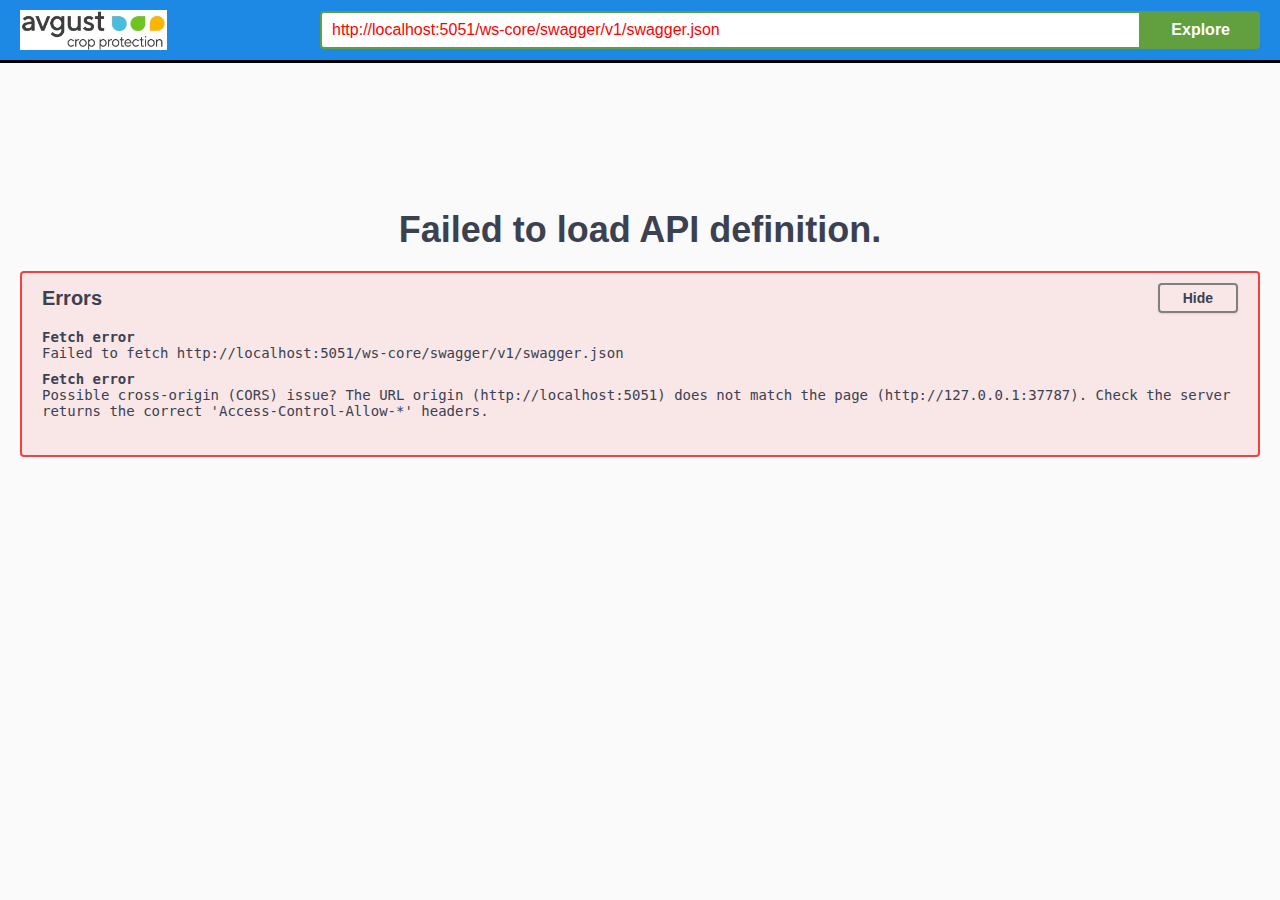
<file: IDCL.AVGUST.SIP.PedidoApi/wwwroot/swagger-ui/index.html>
﻿<!-- HTML for static distribution bundle build -->
<!DOCTYPE html>
<html lang="en">
<head>
    <meta charset="UTF-8">
    <title>Web API</title>
    <link rel="stylesheet" type="text/css" href="./swagger-ui.css">
    <link rel="stylesheet" type="text/css" href="custom.css">
    <link rel="icon" type="image/png" href="./favicon-32x32.png" sizes="32x32" />
    <link rel="icon" type="image/png" href="./favicon-16x16.png" sizes="16x16" />
    <style>

        html {
            box-sizing: border-box;
            overflow: -moz-scrollbars-vertical;
            overflow-y: scroll;
        }

        *,
        *:before,
        *:after {
            box-sizing: inherit;
        }

        body {
            margin: 0;
            background: #fafafa;
        }
    </style>
</head>

<body>
    <div id="swagger-ui"></div>

    <script src="./swagger-ui-bundle.js"></script>
    <script src="./swagger-ui-standalone-preset.js"></script>
    <script>
        window.onload = function () {
            // Begin Swagger UI call region
            const ui = SwaggerUIBundle({
                //url: "https://petstore.swagger.io/v2/swagger.json",
                url: "http://localhost:5051/ws-core/swagger/v1/swagger.json",
                dom_id: '#swagger-ui',
                deepLinking: true,
                presets: [
                    SwaggerUIBundle.presets.apis,
                    SwaggerUIStandalonePreset
                ],
                plugins: [
                    SwaggerUIBundle.plugins.DownloadUrl
                ],
                layout: "StandaloneLayout"
            })
            // End Swagger UI call region

            window.ui = ui
        }
    </script>
</body>
</html>
</file>
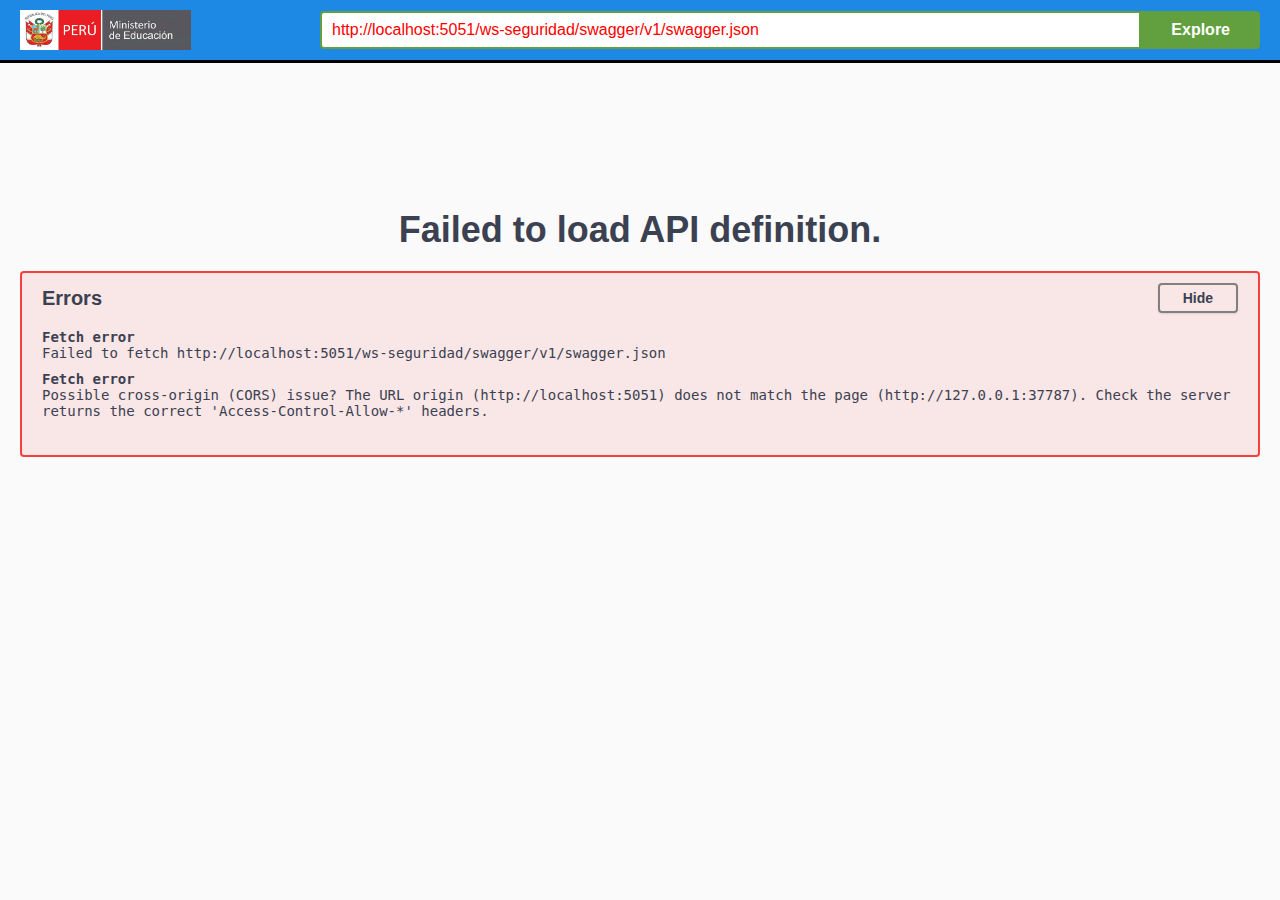
<file: MINEDU.IEST.Estudiante.OAuth.Api/wwwroot/swagger-ui/index.html>
﻿<!-- HTML for static distribution bundle build -->
<!DOCTYPE html>
<html lang="en">
<head>
    <meta charset="UTF-8">
    <title>Web API</title>
    <link rel="stylesheet" type="text/css" href="./swagger-ui.css">
    <link rel="stylesheet" type="text/css" href="custom.css">
    <link rel="icon" type="image/png" href="./favicon-32x32.png" sizes="32x32" />
    <link rel="icon" type="image/png" href="./favicon-16x16.png" sizes="16x16" />
    <style>

        html {
            box-sizing: border-box;
            overflow: -moz-scrollbars-vertical;
            overflow-y: scroll;
        }

        *,
        *:before,
        *:after {
            box-sizing: inherit;
        }

        body {
            margin: 0;
            background: #fafafa;
        }
    </style>
</head>

<body>
    <div id="swagger-ui"></div>

    <script src="./swagger-ui-bundle.js"></script>
    <script src="./swagger-ui-standalone-preset.js"></script>
    <script>
        window.onload = function () {
            // Begin Swagger UI call region
            const ui = SwaggerUIBundle({
                //url: "https://petstore.swagger.io/v2/swagger.json",
                url: "http://localhost:5051/ws-seguridad/swagger/v1/swagger.json",
                dom_id: '#swagger-ui',
                deepLinking: true,
                presets: [
                    SwaggerUIBundle.presets.apis,
                    SwaggerUIStandalonePreset
                ],
                plugins: [
                    SwaggerUIBundle.plugins.DownloadUrl
                ],
                layout: "StandaloneLayout"
            })
            // End Swagger UI call region

            window.ui = ui
        }
    </script>
</body>
</html>
</file>
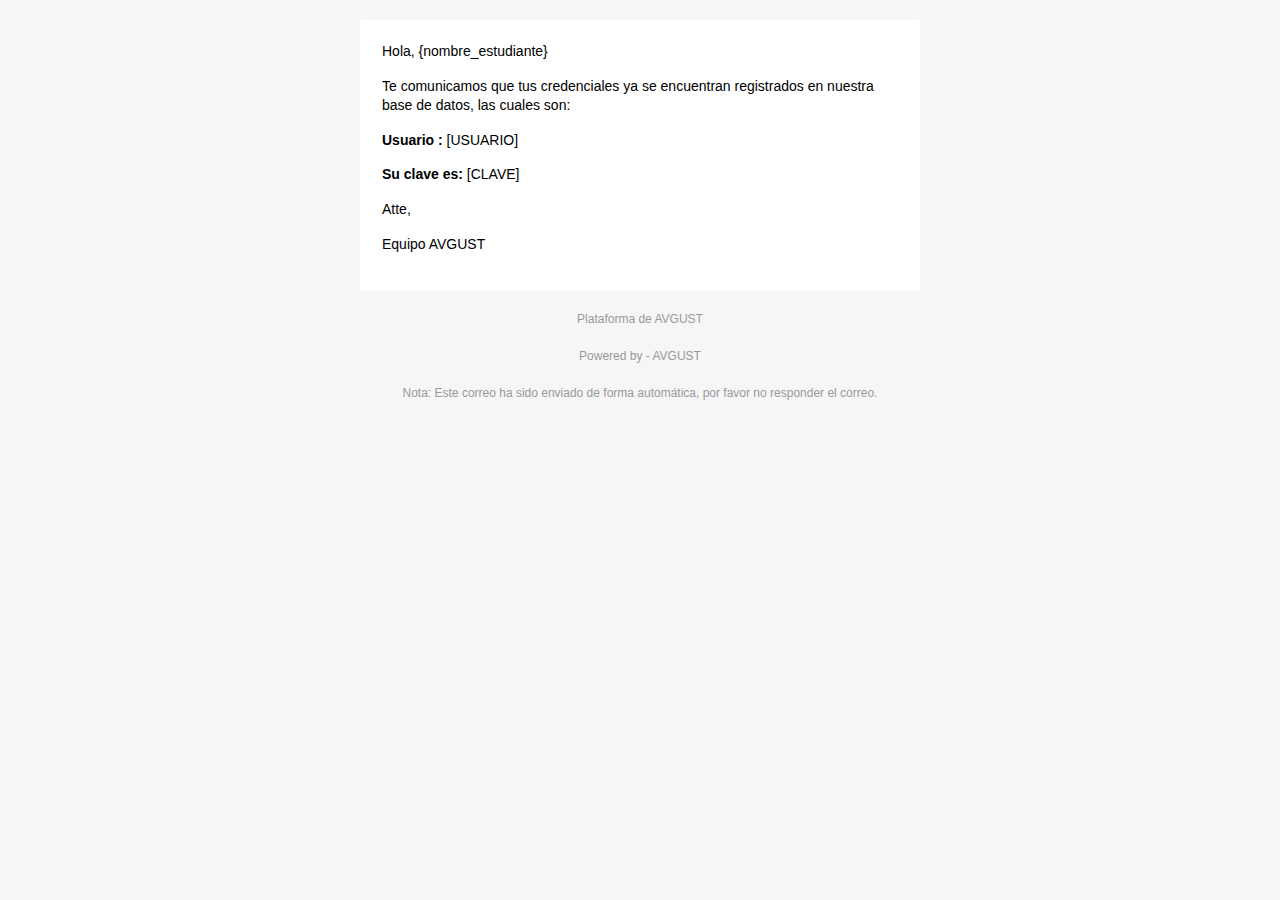
<file: MINEDU.IEST.Estudiante.OAuth.Api/Resources/template-correo/account_validate.html>
<!doctype html>
<html>
<head>
    <meta name="viewport" content="width=device-width, initial-scale=1.0" />
    <meta charset="utf-8" />
    <title>ADMINISTRADOR - AVGUST</title>
    <style>
          /* -------------------------------------
            GLOBAL RESETS
        ------------------------------------- */

          /*All the styling goes here*/

          img {
              border: none;
              -ms-interpolation-mode: bicubic;
              max-width: 100%;
          }

          body {
              background-color: #f6f6f6;
              font-family: sans-serif;
              -webkit-font-smoothing: antialiased;
              font-size: 14px;
              line-height: 1.4;
              margin: 0;
              padding: 0;
              -ms-text-size-adjust: 100%;
              -webkit-text-size-adjust: 100%;
          }

          table {
              border-collapse: separate;
              mso-table-lspace: 0pt;
              mso-table-rspace: 0pt;
              width: 100%;
          }

              table td {
                  font-family: sans-serif;
                  font-size: 14px;
                  vertical-align: top;
              }

          /* -------------------------------------
            BODY & CONTAINER
        ------------------------------------- */

          .body {
              background-color: #f6f6f6;
              width: 100%;
          }

          /* Set a max-width, and make it display as block so it will automatically stretch to that width, but will also shrink down on a phone or something */
          .container {
              display: block;
              margin: 0 auto !important;
              /* makes it centered */
              max-width: 580px;
              padding: 10px;
              width: 580px;
          }

          /* This should also be a block element, so that it will fill 100% of the .container */
          .content {
              box-sizing: border-box;
              display: block;
              margin: 0 auto;
              max-width: 580px;
              padding: 10px;
          }

          /* -------------------------------------
            HEADER, FOOTER, MAIN
        ------------------------------------- */
          .main {
              background: #ffffff;
              border-radius: 3px;
              width: 100%;
          }

          .wrapper {
              box-sizing: border-box;
              padding: 20px;
          }

          .content-block {
              padding-bottom: 10px;
              padding-top: 10px;
          }

          .footer {
              clear: both;
              margin-top: 10px;
              text-align: center;
              width: 100%;
          }

              .footer td,
              .footer p,
              .footer span,
              .footer a {
                  color: #999999;
                  font-size: 12px;
                  text-align: center;
              }

          /* -------------------------------------
            TYPOGRAPHY
        ------------------------------------- */
          h1,
          h2,
          h3,
          h4 {
              color: #000000;
              font-family: sans-serif;
              font-weight: 400;
              line-height: 1.4;
              margin: 0;
              margin-bottom: 30px;
          }

          h1 {
              font-size: 35px;
              font-weight: 300;
              text-align: center;
              text-transform: capitalize;
          }

          p,
          ul,
          ol {
              font-family: sans-serif;
              font-size: 14px;
              font-weight: normal;
              margin: 0;
              margin-bottom: 15px;
          }

              p li,
              ul li,
              ol li {
                  list-style-position: inside;
                  margin-left: 5px;
              }

          a {
              color: #3498db;
              text-decoration: underline;
          }

          /* -------------------------------------
            BUTTONS
        ------------------------------------- */
          .btn {
              box-sizing: border-box;
              width: 100%;
          }

              .btn > tbody > tr > td {
                  padding-bottom: 15px;
              }

              .btn table {
                  width: auto;
              }

                  .btn table td {
                      background-color: #ffffff;
                      border-radius: 5px;
                      text-align: center;
                  }

              .btn a {
                  background-color: #ffffff;
                  border: solid 1px #3498db;
                  border-radius: 5px;
                  box-sizing: border-box;
                  color: #3498db;
                  cursor: pointer;
                  display: inline-block;
                  font-size: 14px;
                  font-weight: bold;
                  margin: 0;
                  padding: 12px 25px;
                  text-decoration: none;
                  text-transform: capitalize;
              }

          .btn-primary table td {
              background-color: #3498db;
          }

          .btn-primary a {
              background-color: #3498db;
              border-color: #3498db;
              color: #ffffff;
          }

          /* -------------------------------------
            OTHER STYLES THAT MIGHT BE USEFUL
        ------------------------------------- */
          .last {
              margin-bottom: 0;
          }

          .first {
              margin-top: 0;
          }

          .align-center {
              text-align: center;
          }

          .align-right {
              text-align: right;
          }

          .align-left {
              text-align: left;
          }

          .clear {
              clear: both;
          }

          .mt0 {
              margin-top: 0;
          }

          .mb0 {
              margin-bottom: 0;
          }

          .preheader {
              color: transparent;
              display: none;
              height: 0;
              max-height: 0;
              max-width: 0;
              opacity: 0;
              overflow: hidden;
              mso-hide: all;
              visibility: hidden;
              width: 0;
          }

          .powered-by a {
              text-decoration: none;
          }

          hr {
              border: 0;
              border-bottom: 1px solid #f6f6f6;
              margin: 20px 0;
          }

          /* -------------------------------------
            RESPONSIVE AND MOBILE FRIENDLY STYLES
        ------------------------------------- */
          @media only screen and (max-width: 620px) {
              table.body h1 {
                  font-size: 28px !important;
                  margin-bottom: 10px !important;
              }

              table.body p,
              table.body ul,
              table.body ol,
              table.body td,
              table.body span,
              table.body a {
                  font-size: 16px !important;
              }

              table.body .wrapper,
              table.body .article {
                  padding: 10px !important;
              }

              table.body .content {
                  padding: 0 !important;
              }

              table.body .container {
                  padding: 0 !important;
                  width: 100% !important;
              }

              table.body .main {
                  border-left-width: 0 !important;
                  border-radius: 0 !important;
                  border-right-width: 0 !important;
              }

              table.body .btn table {
                  width: 100% !important;
              }

              table.body .btn a {
                  width: 100% !important;
              }

              table.body .img-responsive {
                  height: auto !important;
                  max-width: 100% !important;
                  width: auto !important;
              }
          }

          /* -------------------------------------
            PRESERVE THESE STYLES IN THE HEAD
        ------------------------------------- */
          @media all {
              .ExternalClass {
                  width: 100%;
              }

                  .ExternalClass,
                  .ExternalClass p,
                  .ExternalClass span,
                  .ExternalClass font,
                  .ExternalClass td,
                  .ExternalClass div {
                      line-height: 100%;
                  }

              .apple-link a {
                  color: inherit !important;
                  font-family: inherit !important;
                  font-size: inherit !important;
                  font-weight: inherit !important;
                  line-height: inherit !important;
                  text-decoration: none !important;
              }

              #MessageViewBody a {
                  color: inherit;
                  text-decoration: none;
                  font-size: inherit;
                  font-family: inherit;
                  font-weight: inherit;
                  line-height: inherit;
              }

              .btn-primary table td:hover {
                  background-color: #34495e !important;
              }

              .btn-primary a:hover {
                  background-color: #34495e !important;
                  border-color: #34495e !important;
              }
          }
    </style>
</head>
<body>
    <!--<span class="preheader">This is preheader text. Some clients will show this text as a preview.</span>-->
    <table role="presentation" border="0" cellpadding="0" cellspacing="0" class="body">
        <tr>
            <td>&nbsp;</td>
            <td class="container">
                <div class="content">

                    <!-- START CENTERED WHITE CONTAINER -->
                    <table role="presentation" class="main">

                        <!-- START MAIN CONTENT AREA -->
                        <tr>
                            <td class="wrapper">
                                <table role="presentation" border="0" cellpadding="0" cellspacing="0">
                                    <tr>
                                        <td>
                                            <p>Hola, {nombre_estudiante}</p>
                                            <p>Te comunicamos que tus credenciales ya se encuentran registrados en nuestra base de datos, las cuales son:</p>
                                            <p>
                                                <b>Usuario :</b> [USUARIO]

                                            <p>
                                                <b>Su clave es:</b> [CLAVE]
                                            </p>
                                            <p>Atte, </p>
                                            <p>Equipo AVGUST</p>
                                        </td>
                                    </tr>
                                </table>
                            </td>
                        </tr>

                        <!-- END MAIN CONTENT AREA -->
                    </table>
                    <!-- END CENTERED WHITE CONTAINER -->
                    <!-- START FOOTER -->
                    <div class="footer">
                        <table role="presentation" border="0" cellpadding="0" cellspacing="0">
                            <tr>
                                <td class="content-block">
                                    <span class="apple-link">Plataforma de AVGUST</span>
                                    <!--<br> Don't like these emails? <a href="http://i.imgur.com/CScmqnj.gif">Unsubscribe</a>.-->
                                </td>
                            </tr>
                            <tr>
                                <td class="content-block powered-by">
                                    <!--Powered by <a href="http://htmlemail.io">HTMLemail</a>.-->
                                    Powered by - AVGUST
                                </td>
                            </tr>
                            <tr>
                                <td class="content-block">
                                    <span class="apple-link">Nota: Este correo ha sido enviado de forma automática, por favor no responder el correo.</span>
                                    <!--<br> Don't like these emails? <a href="http://i.imgur.com/CScmqnj.gif">Unsubscribe</a>.-->
                                </td>
                            </tr>
                        </table>
                    </div>
                    <!-- END FOOTER -->

                </div>
            </td>
            <td>&nbsp;</td>
        </tr>
    </table>
</body>
</html>
</file>
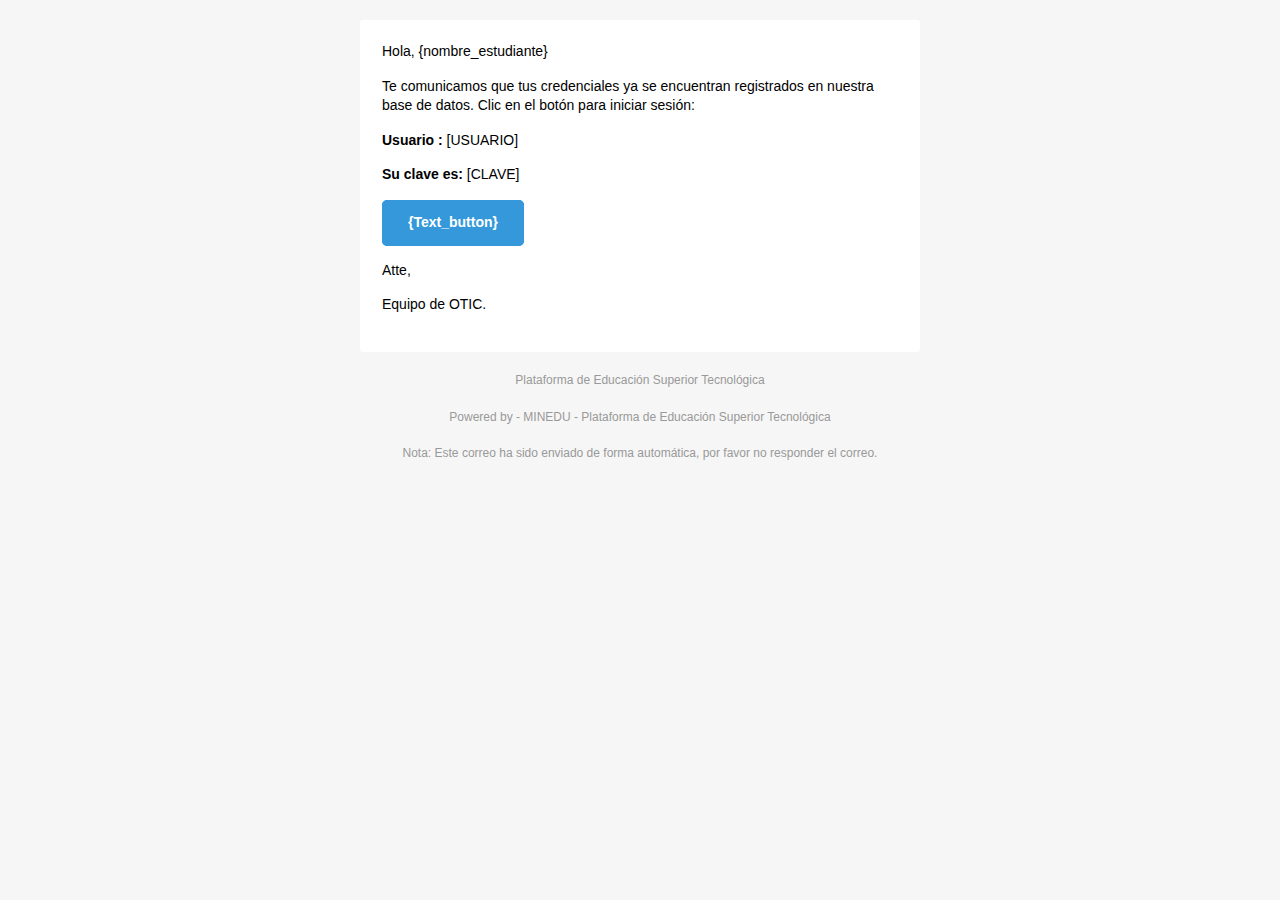
<file: MINEDU.IEST.Estudiante.WebApiEst/Resources/template-correo/account_validate.html>
<!doctype html>
<html>
<head>
    <meta name="viewport" content="width=device-width, initial-scale=1.0" />
    <meta charset="utf-8" />
    <title>ADMINISTRADOR IEST - MINEDU</title>
    <style>
          /* -------------------------------------
            GLOBAL RESETS
        ------------------------------------- */

          /*All the styling goes here*/

          img {
              border: none;
              -ms-interpolation-mode: bicubic;
              max-width: 100%;
          }

          body {
              background-color: #f6f6f6;
              font-family: sans-serif;
              -webkit-font-smoothing: antialiased;
              font-size: 14px;
              line-height: 1.4;
              margin: 0;
              padding: 0;
              -ms-text-size-adjust: 100%;
              -webkit-text-size-adjust: 100%;
          }

          table {
              border-collapse: separate;
              mso-table-lspace: 0pt;
              mso-table-rspace: 0pt;
              width: 100%;
          }

              table td {
                  font-family: sans-serif;
                  font-size: 14px;
                  vertical-align: top;
              }

          /* -------------------------------------
            BODY & CONTAINER
        ------------------------------------- */

          .body {
              background-color: #f6f6f6;
              width: 100%;
          }

          /* Set a max-width, and make it display as block so it will automatically stretch to that width, but will also shrink down on a phone or something */
          .container {
              display: block;
              margin: 0 auto !important;
              /* makes it centered */
              max-width: 580px;
              padding: 10px;
              width: 580px;
          }

          /* This should also be a block element, so that it will fill 100% of the .container */
          .content {
              box-sizing: border-box;
              display: block;
              margin: 0 auto;
              max-width: 580px;
              padding: 10px;
          }

          /* -------------------------------------
            HEADER, FOOTER, MAIN
        ------------------------------------- */
          .main {
              background: #ffffff;
              border-radius: 3px;
              width: 100%;
          }

          .wrapper {
              box-sizing: border-box;
              padding: 20px;
          }

          .content-block {
              padding-bottom: 10px;
              padding-top: 10px;
          }

          .footer {
              clear: both;
              margin-top: 10px;
              text-align: center;
              width: 100%;
          }

              .footer td,
              .footer p,
              .footer span,
              .footer a {
                  color: #999999;
                  font-size: 12px;
                  text-align: center;
              }

          /* -------------------------------------
            TYPOGRAPHY
        ------------------------------------- */
          h1,
          h2,
          h3,
          h4 {
              color: #000000;
              font-family: sans-serif;
              font-weight: 400;
              line-height: 1.4;
              margin: 0;
              margin-bottom: 30px;
          }

          h1 {
              font-size: 35px;
              font-weight: 300;
              text-align: center;
              text-transform: capitalize;
          }

          p,
          ul,
          ol {
              font-family: sans-serif;
              font-size: 14px;
              font-weight: normal;
              margin: 0;
              margin-bottom: 15px;
          }

              p li,
              ul li,
              ol li {
                  list-style-position: inside;
                  margin-left: 5px;
              }

          a {
              color: #3498db;
              text-decoration: underline;
          }

          /* -------------------------------------
            BUTTONS
        ------------------------------------- */
          .btn {
              box-sizing: border-box;
              width: 100%;
          }

              .btn > tbody > tr > td {
                  padding-bottom: 15px;
              }

              .btn table {
                  width: auto;
              }

                  .btn table td {
                      background-color: #ffffff;
                      border-radius: 5px;
                      text-align: center;
                  }

              .btn a {
                  background-color: #ffffff;
                  border: solid 1px #3498db;
                  border-radius: 5px;
                  box-sizing: border-box;
                  color: #3498db;
                  cursor: pointer;
                  display: inline-block;
                  font-size: 14px;
                  font-weight: bold;
                  margin: 0;
                  padding: 12px 25px;
                  text-decoration: none;
                  text-transform: capitalize;
              }

          .btn-primary table td {
              background-color: #3498db;
          }

          .btn-primary a {
              background-color: #3498db;
              border-color: #3498db;
              color: #ffffff;
          }

          /* -------------------------------------
            OTHER STYLES THAT MIGHT BE USEFUL
        ------------------------------------- */
          .last {
              margin-bottom: 0;
          }

          .first {
              margin-top: 0;
          }

          .align-center {
              text-align: center;
          }

          .align-right {
              text-align: right;
          }

          .align-left {
              text-align: left;
          }

          .clear {
              clear: both;
          }

          .mt0 {
              margin-top: 0;
          }

          .mb0 {
              margin-bottom: 0;
          }

          .preheader {
              color: transparent;
              display: none;
              height: 0;
              max-height: 0;
              max-width: 0;
              opacity: 0;
              overflow: hidden;
              mso-hide: all;
              visibility: hidden;
              width: 0;
          }

          .powered-by a {
              text-decoration: none;
          }

          hr {
              border: 0;
              border-bottom: 1px solid #f6f6f6;
              margin: 20px 0;
          }

          /* -------------------------------------
            RESPONSIVE AND MOBILE FRIENDLY STYLES
        ------------------------------------- */
          @media only screen and (max-width: 620px) {
              table.body h1 {
                  font-size: 28px !important;
                  margin-bottom: 10px !important;
              }

              table.body p,
              table.body ul,
              table.body ol,
              table.body td,
              table.body span,
              table.body a {
                  font-size: 16px !important;
              }

              table.body .wrapper,
              table.body .article {
                  padding: 10px !important;
              }

              table.body .content {
                  padding: 0 !important;
              }

              table.body .container {
                  padding: 0 !important;
                  width: 100% !important;
              }

              table.body .main {
                  border-left-width: 0 !important;
                  border-radius: 0 !important;
                  border-right-width: 0 !important;
              }

              table.body .btn table {
                  width: 100% !important;
              }

              table.body .btn a {
                  width: 100% !important;
              }

              table.body .img-responsive {
                  height: auto !important;
                  max-width: 100% !important;
                  width: auto !important;
              }
          }

          /* -------------------------------------
            PRESERVE THESE STYLES IN THE HEAD
        ------------------------------------- */
          @media all {
              .ExternalClass {
                  width: 100%;
              }

                  .ExternalClass,
                  .ExternalClass p,
                  .ExternalClass span,
                  .ExternalClass font,
                  .ExternalClass td,
                  .ExternalClass div {
                      line-height: 100%;
                  }

              .apple-link a {
                  color: inherit !important;
                  font-family: inherit !important;
                  font-size: inherit !important;
                  font-weight: inherit !important;
                  line-height: inherit !important;
                  text-decoration: none !important;
              }

              #MessageViewBody a {
                  color: inherit;
                  text-decoration: none;
                  font-size: inherit;
                  font-family: inherit;
                  font-weight: inherit;
                  line-height: inherit;
              }

              .btn-primary table td:hover {
                  background-color: #34495e !important;
              }

              .btn-primary a:hover {
                  background-color: #34495e !important;
                  border-color: #34495e !important;
              }
          }
    </style>
</head>
<body>
    <!--<span class="preheader">This is preheader text. Some clients will show this text as a preview.</span>-->
    <table role="presentation" border="0" cellpadding="0" cellspacing="0" class="body">
        <tr>
            <td>&nbsp;</td>
            <td class="container">
                <div class="content">

                    <!-- START CENTERED WHITE CONTAINER -->
                    <table role="presentation" class="main">

                        <!-- START MAIN CONTENT AREA -->
                        <tr>
                            <td class="wrapper">
                                <table role="presentation" border="0" cellpadding="0" cellspacing="0">
                                    <tr>
                                        <td>
                                            <p>Hola, {nombre_estudiante}</p>
                                            <p>Te comunicamos que tus credenciales ya se encuentran registrados en nuestra base de datos. Clic en el botón para iniciar sesión:</p>
                                            <p>
                                                <b>Usuario :</b> [USUARIO]

                                            <p>
                                                <b>Su clave es:</b> [CLAVE]
                                            </p>
                                            <table role="presentation" border="0" cellpadding="0" cellspacing="0" class="btn btn-primary">
                                                <tbody>
                                                    <tr>
                                                        <td align="left">
                                                            <table role="presentation" border="0" cellpadding="0" cellspacing="0">
                                                                <tbody>
                                                                    <tr>
                                                                        <td> <a href="{url_activar_cuenta}" target="_blank">{text_button}</a> </td>
                                                                    </tr>
                                                                </tbody>
                                                            </table>
                                                        </td>
                                                    </tr>
                                                </tbody>
                                            </table>
                                            <p>Atte, </p>
                                            <p>Equipo de OTIC.</p>
                                        </td>
                                    </tr>
                                </table>
                            </td>
                        </tr>

                        <!-- END MAIN CONTENT AREA -->
                    </table>
                    <!-- END CENTERED WHITE CONTAINER -->
                    <!-- START FOOTER -->
                    <div class="footer">
                        <table role="presentation" border="0" cellpadding="0" cellspacing="0">
                            <tr>
                                <td class="content-block">
                                    <span class="apple-link">Plataforma de Educación Superior Tecnológica</span>
                                    <!--<br> Don't like these emails? <a href="http://i.imgur.com/CScmqnj.gif">Unsubscribe</a>.-->
                                </td>
                            </tr>
                            <tr>
                                <td class="content-block powered-by">
                                    <!--Powered by <a href="http://htmlemail.io">HTMLemail</a>.-->
                                    Powered by - MINEDU - Plataforma de Educación Superior Tecnológica
                                </td>
                            </tr>
                            <tr>
                                <td class="content-block">
                                    <span class="apple-link">Nota: Este correo ha sido enviado de forma automática, por favor no responder el correo.</span>
                                    <!--<br> Don't like these emails? <a href="http://i.imgur.com/CScmqnj.gif">Unsubscribe</a>.-->
                                </td>
                            </tr>
                        </table>
                    </div>
                    <!-- END FOOTER -->

                </div>
            </td>
            <td>&nbsp;</td>
        </tr>
    </table>
</body>
</html>
</file>
<file: IDCL.AVGUST.SIP.PedidoApi/wwwroot/swagger-ui/custom.css>
﻿.swagger-ui .topbar {
    background-color: #1e88e5;
    border-bottom: 3px solid black;
}


img[alt="Swagger UI"] {
    display: block;
    -moz-box-sizing: border-box;
    box-sizing: border-box;
    content: url('../swagger-ui/logo-avgust.jpg');
    max-width: 100%;
    max-height: 100%;
}
</file>
<file: MINEDU.IEST.Estudiante.OAuth.Api/wwwroot/swagger-ui/custom.css>
﻿.swagger-ui .topbar {
    background-color: #1e88e5;
    border-bottom: 3px solid black;
}


img[alt="Swagger UI"] {
    display: block;
    -moz-box-sizing: border-box;
    box-sizing: border-box;
    content: url('../swagger-ui/logo-minedu.png');
    max-width: 100%;
    max-height: 100%;
}
</file>
<file: IDCL.AVGUST.SIP.PedidoApi/wwwroot/swagger-ui/swagger-ui.css>
.swagger-ui{
  /*! normalize.css v7.0.0 | MIT License | github.com/necolas/normalize.css */font-family:sans-serif;color:#3b4151}.swagger-ui html{line-height:1.15;-ms-text-size-adjust:100%;-webkit-text-size-adjust:100%}.swagger-ui body{margin:0}.swagger-ui article,.swagger-ui aside,.swagger-ui footer,.swagger-ui header,.swagger-ui nav,.swagger-ui section{display:block}.swagger-ui h1{font-size:2em;margin:.67em 0}.swagger-ui figcaption,.swagger-ui figure,.swagger-ui main{display:block}.swagger-ui figure{margin:1em 40px}.swagger-ui hr{box-sizing:content-box;height:0;overflow:visible}.swagger-ui pre{font-family:monospace,monospace;font-size:1em}.swagger-ui a{background-color:transparent;-webkit-text-decoration-skip:objects}.swagger-ui abbr[title]{border-bottom:none;text-decoration:underline;-webkit-text-decoration:underline dotted;text-decoration:underline dotted}.swagger-ui b,.swagger-ui strong{font-weight:inherit;font-weight:bolder}.swagger-ui code,.swagger-ui kbd,.swagger-ui samp{font-family:monospace,monospace;font-size:1em}.swagger-ui dfn{font-style:italic}.swagger-ui mark{background-color:#ff0;color:#000}.swagger-ui small{font-size:80%}.swagger-ui sub,.swagger-ui sup{font-size:75%;line-height:0;position:relative;vertical-align:baseline}.swagger-ui sub{bottom:-.25em}.swagger-ui sup{top:-.5em}.swagger-ui audio,.swagger-ui video{display:inline-block}.swagger-ui audio:not([controls]){display:none;height:0}.swagger-ui img{border-style:none}.swagger-ui svg:not(:root){overflow:hidden}.swagger-ui button,.swagger-ui input,.swagger-ui optgroup,.swagger-ui select,.swagger-ui textarea{font-family:sans-serif;font-size:100%;line-height:1.15;margin:0}.swagger-ui button,.swagger-ui input{overflow:visible}.swagger-ui button,.swagger-ui select{text-transform:none}.swagger-ui [type=reset],.swagger-ui [type=submit],.swagger-ui button,.swagger-ui html [type=button]{-webkit-appearance:button}.swagger-ui [type=button]::-moz-focus-inner,.swagger-ui [type=reset]::-moz-focus-inner,.swagger-ui [type=submit]::-moz-focus-inner,.swagger-ui button::-moz-focus-inner{border-style:none;padding:0}.swagger-ui [type=button]:-moz-focusring,.swagger-ui [type=reset]:-moz-focusring,.swagger-ui [type=submit]:-moz-focusring,.swagger-ui button:-moz-focusring{outline:1px dotted ButtonText}.swagger-ui fieldset{padding:.35em .75em .625em}.swagger-ui legend{box-sizing:border-box;color:inherit;display:table;max-width:100%;padding:0;white-space:normal}.swagger-ui progress{display:inline-block;vertical-align:baseline}.swagger-ui textarea{overflow:auto}.swagger-ui [type=checkbox],.swagger-ui [type=radio]{box-sizing:border-box;padding:0}.swagger-ui [type=number]::-webkit-inner-spin-button,.swagger-ui [type=number]::-webkit-outer-spin-button{height:auto}.swagger-ui [type=search]{-webkit-appearance:textfield;outline-offset:-2px}.swagger-ui [type=search]::-webkit-search-cancel-button,.swagger-ui [type=search]::-webkit-search-decoration{-webkit-appearance:none}.swagger-ui ::-webkit-file-upload-button{-webkit-appearance:button;font:inherit}.swagger-ui details,.swagger-ui menu{display:block}.swagger-ui summary{display:list-item}.swagger-ui canvas{display:inline-block}.swagger-ui template{display:none}.swagger-ui [hidden]{display:none}.swagger-ui .debug *{outline:1px solid gold}.swagger-ui .debug-white *{outline:1px solid #fff}.swagger-ui .debug-black *{outline:1px solid #000}.swagger-ui .debug-grid{background:transparent url([data-uri]) repeat 0 0}.swagger-ui .debug-grid-16{background:transparent url([data-uri]) repeat 0 0}.swagger-ui .debug-grid-8-solid{background:#fff url([data-uri]) repeat 0 0}.swagger-ui .debug-grid-16-solid{background:#fff url([data-uri]) repeat 0 0}.swagger-ui .border-box,.swagger-ui a,.swagger-ui article,.swagger-ui body,.swagger-ui code,.swagger-ui dd,.swagger-ui div,.swagger-ui dl,.swagger-ui dt,.swagger-ui fieldset,.swagger-ui footer,.swagger-ui form,.swagger-ui h1,.swagger-ui h2,.swagger-ui h3,.swagger-ui h4,.swagger-ui h5,.swagger-ui h6,.swagger-ui header,.swagger-ui html,.swagger-ui input[type=email],.swagger-ui input[type=number],.swagger-ui input[type=password],.swagger-ui input[type=tel],.swagger-ui input[type=text],.swagger-ui input[type=url],.swagger-ui legend,.swagger-ui li,.swagger-ui main,.swagger-ui ol,.swagger-ui p,.swagger-ui pre,.swagger-ui section,.swagger-ui table,.swagger-ui td,.swagger-ui textarea,.swagger-ui th,.swagger-ui tr,.swagger-ui ul{box-sizing:border-box}.swagger-ui .aspect-ratio{height:0;position:relative}.swagger-ui .aspect-ratio--16x9{padding-bottom:56.25%}.swagger-ui .aspect-ratio--9x16{padding-bottom:177.77%}.swagger-ui .aspect-ratio--4x3{padding-bottom:75%}.swagger-ui .aspect-ratio--3x4{padding-bottom:133.33%}.swagger-ui .aspect-ratio--6x4{padding-bottom:66.6%}.swagger-ui .aspect-ratio--4x6{padding-bottom:150%}.swagger-ui .aspect-ratio--8x5{padding-bottom:62.5%}.swagger-ui .aspect-ratio--5x8{padding-bottom:160%}.swagger-ui .aspect-ratio--7x5{padding-bottom:71.42%}.swagger-ui .aspect-ratio--5x7{padding-bottom:140%}.swagger-ui .aspect-ratio--1x1{padding-bottom:100%}.swagger-ui .aspect-ratio--object{position:absolute;top:0;right:0;bottom:0;left:0;width:100%;height:100%;z-index:100}@media screen and (min-width:30em){.swagger-ui .aspect-ratio-ns{height:0;position:relative}.swagger-ui .aspect-ratio--16x9-ns{padding-bottom:56.25%}.swagger-ui .aspect-ratio--9x16-ns{padding-bottom:177.77%}.swagger-ui .aspect-ratio--4x3-ns{padding-bottom:75%}.swagger-ui .aspect-ratio--3x4-ns{padding-bottom:133.33%}.swagger-ui .aspect-ratio--6x4-ns{padding-bottom:66.6%}.swagger-ui .aspect-ratio--4x6-ns{padding-bottom:150%}.swagger-ui .aspect-ratio--8x5-ns{padding-bottom:62.5%}.swagger-ui .aspect-ratio--5x8-ns{padding-bottom:160%}.swagger-ui .aspect-ratio--7x5-ns{padding-bottom:71.42%}.swagger-ui .aspect-ratio--5x7-ns{padding-bottom:140%}.swagger-ui .aspect-ratio--1x1-ns{padding-bottom:100%}.swagger-ui .aspect-ratio--object-ns{position:absolute;top:0;right:0;bottom:0;left:0;width:100%;height:100%;z-index:100}}@media screen and (min-width:30em) and (max-width:60em){.swagger-ui .aspect-ratio-m{height:0;position:relative}.swagger-ui .aspect-ratio--16x9-m{padding-bottom:56.25%}.swagger-ui .aspect-ratio--9x16-m{padding-bottom:177.77%}.swagger-ui .aspect-ratio--4x3-m{padding-bottom:75%}.swagger-ui .aspect-ratio--3x4-m{padding-bottom:133.33%}.swagger-ui .aspect-ratio--6x4-m{padding-bottom:66.6%}.swagger-ui .aspect-ratio--4x6-m{padding-bottom:150%}.swagger-ui .aspect-ratio--8x5-m{padding-bottom:62.5%}.swagger-ui .aspect-ratio--5x8-m{padding-bottom:160%}.swagger-ui .aspect-ratio--7x5-m{padding-bottom:71.42%}.swagger-ui .aspect-ratio--5x7-m{padding-bottom:140%}.swagger-ui .aspect-ratio--1x1-m{padding-bottom:100%}.swagger-ui .aspect-ratio--object-m{position:absolute;top:0;right:0;bottom:0;left:0;width:100%;height:100%;z-index:100}}@media screen and (min-width:60em){.swagger-ui .aspect-ratio-l{height:0;position:relative}.swagger-ui .aspect-ratio--16x9-l{padding-bottom:56.25%}.swagger-ui .aspect-ratio--9x16-l{padding-bottom:177.77%}.swagger-ui .aspect-ratio--4x3-l{padding-bottom:75%}.swagger-ui .aspect-ratio--3x4-l{padding-bottom:133.33%}.swagger-ui .aspect-ratio--6x4-l{padding-bottom:66.6%}.swagger-ui .aspect-ratio--4x6-l{padding-bottom:150%}.swagger-ui .aspect-ratio--8x5-l{padding-bottom:62.5%}.swagger-ui .aspect-ratio--5x8-l{padding-bottom:160%}.swagger-ui .aspect-ratio--7x5-l{padding-bottom:71.42%}.swagger-ui .aspect-ratio--5x7-l{padding-bottom:140%}.swagger-ui .aspect-ratio--1x1-l{padding-bottom:100%}.swagger-ui .aspect-ratio--object-l{position:absolute;top:0;right:0;bottom:0;left:0;width:100%;height:100%;z-index:100}}.swagger-ui img{max-width:100%}.swagger-ui .cover{background-size:cover!important}.swagger-ui .contain{background-size:contain!important}@media screen and (min-width:30em){.swagger-ui .cover-ns{background-size:cover!important}.swagger-ui .contain-ns{background-size:contain!important}}@media screen and (min-width:30em) and (max-width:60em){.swagger-ui .cover-m{background-size:cover!important}.swagger-ui .contain-m{background-size:contain!important}}@media screen and (min-width:60em){.swagger-ui .cover-l{background-size:cover!important}.swagger-ui .contain-l{background-size:contain!important}}.swagger-ui .bg-center{background-repeat:no-repeat;background-position:50%}.swagger-ui .bg-top{background-repeat:no-repeat;background-position:top}.swagger-ui .bg-right{background-repeat:no-repeat;background-position:100%}.swagger-ui .bg-bottom{background-repeat:no-repeat;background-position:bottom}.swagger-ui .bg-left{background-repeat:no-repeat;background-position:0}@media screen and (min-width:30em){.swagger-ui .bg-center-ns{background-repeat:no-repeat;background-position:50%}.swagger-ui .bg-top-ns{background-repeat:no-repeat;background-position:top}.swagger-ui .bg-right-ns{background-repeat:no-repeat;background-position:100%}.swagger-ui .bg-bottom-ns{background-repeat:no-repeat;background-position:bottom}.swagger-ui .bg-left-ns{background-repeat:no-repeat;background-position:0}}@media screen and (min-width:30em) and (max-width:60em){.swagger-ui .bg-center-m{background-repeat:no-repeat;background-position:50%}.swagger-ui .bg-top-m{background-repeat:no-repeat;background-position:top}.swagger-ui .bg-right-m{background-repeat:no-repeat;background-position:100%}.swagger-ui .bg-bottom-m{background-repeat:no-repeat;background-position:bottom}.swagger-ui .bg-left-m{background-repeat:no-repeat;background-position:0}}@media screen and (min-width:60em){.swagger-ui .bg-center-l{background-repeat:no-repeat;background-position:50%}.swagger-ui .bg-top-l{background-repeat:no-repeat;background-position:top}.swagger-ui .bg-right-l{background-repeat:no-repeat;background-position:100%}.swagger-ui .bg-bottom-l{background-repeat:no-repeat;background-position:bottom}.swagger-ui .bg-left-l{background-repeat:no-repeat;background-position:0}}.swagger-ui .outline{outline:1px solid}.swagger-ui .outline-transparent{outline:1px solid transparent}.swagger-ui .outline-0{outline:0}@media screen and (min-width:30em){.swagger-ui .outline-ns{outline:1px solid}.swagger-ui .outline-transparent-ns{outline:1px solid transparent}.swagger-ui .outline-0-ns{outline:0}}@media screen and (min-width:30em) and (max-width:60em){.swagger-ui .outline-m{outline:1px solid}.swagger-ui .outline-transparent-m{outline:1px solid transparent}.swagger-ui .outline-0-m{outline:0}}@media screen and (min-width:60em){.swagger-ui .outline-l{outline:1px solid}.swagger-ui .outline-transparent-l{outline:1px solid transparent}.swagger-ui .outline-0-l{outline:0}}.swagger-ui .ba{border-style:solid;border-width:1px}.swagger-ui .bt{border-top-style:solid;border-top-width:1px}.swagger-ui .br{border-right-style:solid;border-right-width:1px}.swagger-ui .bb{border-bottom-style:solid;border-bottom-width:1px}.swagger-ui .bl{border-left-style:solid;border-left-width:1px}.swagger-ui .bn{border-style:none;border-width:0}@media screen and (min-width:30em){.swagger-ui .ba-ns{border-style:solid;border-width:1px}.swagger-ui .bt-ns{border-top-style:solid;border-top-width:1px}.swagger-ui .br-ns{border-right-style:solid;border-right-width:1px}.swagger-ui .bb-ns{border-bottom-style:solid;border-bottom-width:1px}.swagger-ui .bl-ns{border-left-style:solid;border-left-width:1px}.swagger-ui .bn-ns{border-style:none;border-width:0}}@media screen and (min-width:30em) and (max-width:60em){.swagger-ui .ba-m{border-style:solid;border-width:1px}.swagger-ui .bt-m{border-top-style:solid;border-top-width:1px}.swagger-ui .br-m{border-right-style:solid;border-right-width:1px}.swagger-ui .bb-m{border-bottom-style:solid;border-bottom-width:1px}.swagger-ui .bl-m{border-left-style:solid;border-left-width:1px}.swagger-ui .bn-m{border-style:none;border-width:0}}@media screen and (min-width:60em){.swagger-ui .ba-l{border-style:solid;border-width:1px}.swagger-ui .bt-l{border-top-style:solid;border-top-width:1px}.swagger-ui .br-l{border-right-style:solid;border-right-width:1px}.swagger-ui .bb-l{border-bottom-style:solid;border-bottom-width:1px}.swagger-ui .bl-l{border-left-style:solid;border-left-width:1px}.swagger-ui .bn-l{border-style:none;border-width:0}}.swagger-ui .b--black{border-color:#000}.swagger-ui .b--near-black{border-color:#111}.swagger-ui .b--dark-gray{border-color:#333}.swagger-ui .b--mid-gray{border-color:#555}.swagger-ui .b--gray{border-color:#777}.swagger-ui .b--silver{border-color:#999}.swagger-ui .b--light-silver{border-color:#aaa}.swagger-ui .b--moon-gray{border-color:#ccc}.swagger-ui .b--light-gray{border-color:#eee}.swagger-ui .b--near-white{border-color:#f4f4f4}.swagger-ui .b--white{border-color:#fff}.swagger-ui .b--white-90{border-color:hsla(0,0%,100%,.9)}.swagger-ui .b--white-80{border-color:hsla(0,0%,100%,.8)}.swagger-ui .b--white-70{border-color:hsla(0,0%,100%,.7)}.swagger-ui .b--white-60{border-color:hsla(0,0%,100%,.6)}.swagger-ui .b--white-50{border-color:hsla(0,0%,100%,.5)}.swagger-ui .b--white-40{border-color:hsla(0,0%,100%,.4)}.swagger-ui .b--white-30{border-color:hsla(0,0%,100%,.3)}.swagger-ui .b--white-20{border-color:hsla(0,0%,100%,.2)}.swagger-ui .b--white-10{border-color:hsla(0,0%,100%,.1)}.swagger-ui .b--white-05{border-color:hsla(0,0%,100%,.05)}.swagger-ui .b--white-025{border-color:hsla(0,0%,100%,.025)}.swagger-ui .b--white-0125{border-color:hsla(0,0%,100%,.0125)}.swagger-ui .b--black-90{border-color:rgba(0,0,0,.9)}.swagger-ui .b--black-80{border-color:rgba(0,0,0,.8)}.swagger-ui .b--black-70{border-color:rgba(0,0,0,.7)}.swagger-ui .b--black-60{border-color:rgba(0,0,0,.6)}.swagger-ui .b--black-50{border-color:rgba(0,0,0,.5)}.swagger-ui .b--black-40{border-color:rgba(0,0,0,.4)}.swagger-ui .b--black-30{border-color:rgba(0,0,0,.3)}.swagger-ui .b--black-20{border-color:rgba(0,0,0,.2)}.swagger-ui .b--black-10{border-color:rgba(0,0,0,.1)}.swagger-ui .b--black-05{border-color:rgba(0,0,0,.05)}.swagger-ui .b--black-025{border-color:rgba(0,0,0,.025)}.swagger-ui .b--black-0125{border-color:rgba(0,0,0,.0125)}.swagger-ui .b--dark-red{border-color:#e7040f}.swagger-ui .b--red{border-color:#ff4136}.swagger-ui .b--light-red{border-color:#ff725c}.swagger-ui .b--orange{border-color:#ff6300}.swagger-ui .b--gold{border-color:#ffb700}.swagger-ui .b--yellow{border-color:gold}.swagger-ui .b--light-yellow{border-color:#fbf1a9}.swagger-ui .b--purple{border-color:#5e2ca5}.swagger-ui .b--light-purple{border-color:#a463f2}.swagger-ui .b--dark-pink{border-color:#d5008f}.swagger-ui .b--hot-pink{border-color:#ff41b4}.swagger-ui .b--pink{border-color:#ff80cc}.swagger-ui .b--light-pink{border-color:#ffa3d7}.swagger-ui .b--dark-green{border-color:#137752}.swagger-ui .b--green{border-color:#19a974}.swagger-ui .b--light-green{border-color:#9eebcf}.swagger-ui .b--navy{border-color:#001b44}.swagger-ui .b--dark-blue{border-color:#00449e}.swagger-ui .b--blue{border-color:#357edd}.swagger-ui .b--light-blue{border-color:#96ccff}.swagger-ui .b--lightest-blue{border-color:#cdecff}.swagger-ui .b--washed-blue{border-color:#f6fffe}.swagger-ui .b--washed-green{border-color:#e8fdf5}.swagger-ui .b--washed-yellow{border-color:#fffceb}.swagger-ui .b--washed-red{border-color:#ffdfdf}.swagger-ui .b--transparent{border-color:transparent}.swagger-ui .b--inherit{border-color:inherit}.swagger-ui .br0{border-radius:0}.swagger-ui .br1{border-radius:.125rem}.swagger-ui .br2{border-radius:.25rem}.swagger-ui .br3{border-radius:.5rem}.swagger-ui .br4{border-radius:1rem}.swagger-ui .br-100{border-radius:100%}.swagger-ui .br-pill{border-radius:9999px}.swagger-ui .br--bottom{border-top-left-radius:0;border-top-right-radius:0}.swagger-ui .br--top{border-bottom-left-radius:0;border-bottom-right-radius:0}.swagger-ui .br--right{border-top-left-radius:0;border-bottom-left-radius:0}.swagger-ui .br--left{border-top-right-radius:0;border-bottom-right-radius:0}@media screen and (min-width:30em){.swagger-ui .br0-ns{border-radius:0}.swagger-ui .br1-ns{border-radius:.125rem}.swagger-ui .br2-ns{border-radius:.25rem}.swagger-ui .br3-ns{border-radius:.5rem}.swagger-ui .br4-ns{border-radius:1rem}.swagger-ui .br-100-ns{border-radius:100%}.swagger-ui .br-pill-ns{border-radius:9999px}.swagger-ui .br--bottom-ns{border-top-left-radius:0;border-top-right-radius:0}.swagger-ui .br--top-ns{border-bottom-left-radius:0;border-bottom-right-radius:0}.swagger-ui .br--right-ns{border-top-left-radius:0;border-bottom-left-radius:0}.swagger-ui .br--left-ns{border-top-right-radius:0;border-bottom-right-radius:0}}@media screen and (min-width:30em) and (max-width:60em){.swagger-ui .br0-m{border-radius:0}.swagger-ui .br1-m{border-radius:.125rem}.swagger-ui .br2-m{border-radius:.25rem}.swagger-ui .br3-m{border-radius:.5rem}.swagger-ui .br4-m{border-radius:1rem}.swagger-ui .br-100-m{border-radius:100%}.swagger-ui .br-pill-m{border-radius:9999px}.swagger-ui .br--bottom-m{border-top-left-radius:0;border-top-right-radius:0}.swagger-ui .br--top-m{border-bottom-left-radius:0;border-bottom-right-radius:0}.swagger-ui .br--right-m{border-top-left-radius:0;border-bottom-left-radius:0}.swagger-ui .br--left-m{border-top-right-radius:0;border-bottom-right-radius:0}}@media screen and (min-width:60em){.swagger-ui .br0-l{border-radius:0}.swagger-ui .br1-l{border-radius:.125rem}.swagger-ui .br2-l{border-radius:.25rem}.swagger-ui .br3-l{border-radius:.5rem}.swagger-ui .br4-l{border-radius:1rem}.swagger-ui .br-100-l{border-radius:100%}.swagger-ui .br-pill-l{border-radius:9999px}.swagger-ui .br--bottom-l{border-top-left-radius:0;border-top-right-radius:0}.swagger-ui .br--top-l{border-bottom-left-radius:0;border-bottom-right-radius:0}.swagger-ui .br--right-l{border-top-left-radius:0;border-bottom-left-radius:0}.swagger-ui .br--left-l{border-top-right-radius:0;border-bottom-right-radius:0}}.swagger-ui .b--dotted{border-style:dotted}.swagger-ui .b--dashed{border-style:dashed}.swagger-ui .b--solid{border-style:solid}.swagger-ui .b--none{border-style:none}@media screen and (min-width:30em){.swagger-ui .b--dotted-ns{border-style:dotted}.swagger-ui .b--dashed-ns{border-style:dashed}.swagger-ui .b--solid-ns{border-style:solid}.swagger-ui .b--none-ns{border-style:none}}@media screen and (min-width:30em) and (max-width:60em){.swagger-ui .b--dotted-m{border-style:dotted}.swagger-ui .b--dashed-m{border-style:dashed}.swagger-ui .b--solid-m{border-style:solid}.swagger-ui .b--none-m{border-style:none}}@media screen and (min-width:60em){.swagger-ui .b--dotted-l{border-style:dotted}.swagger-ui .b--dashed-l{border-style:dashed}.swagger-ui .b--solid-l{border-style:solid}.swagger-ui .b--none-l{border-style:none}}.swagger-ui .bw0{border-width:0}.swagger-ui .bw1{border-width:.125rem}.swagger-ui .bw2{border-width:.25rem}.swagger-ui .bw3{border-width:.5rem}.swagger-ui .bw4{border-width:1rem}.swagger-ui .bw5{border-width:2rem}.swagger-ui .bt-0{border-top-width:0}.swagger-ui .br-0{border-right-width:0}.swagger-ui .bb-0{border-bottom-width:0}.swagger-ui .bl-0{border-left-width:0}@media screen and (min-width:30em){.swagger-ui .bw0-ns{border-width:0}.swagger-ui .bw1-ns{border-width:.125rem}.swagger-ui .bw2-ns{border-width:.25rem}.swagger-ui .bw3-ns{border-width:.5rem}.swagger-ui .bw4-ns{border-width:1rem}.swagger-ui .bw5-ns{border-width:2rem}.swagger-ui .bt-0-ns{border-top-width:0}.swagger-ui .br-0-ns{border-right-width:0}.swagger-ui .bb-0-ns{border-bottom-width:0}.swagger-ui .bl-0-ns{border-left-width:0}}@media screen and (min-width:30em) and (max-width:60em){.swagger-ui .bw0-m{border-width:0}.swagger-ui .bw1-m{border-width:.125rem}.swagger-ui .bw2-m{border-width:.25rem}.swagger-ui .bw3-m{border-width:.5rem}.swagger-ui .bw4-m{border-width:1rem}.swagger-ui .bw5-m{border-width:2rem}.swagger-ui .bt-0-m{border-top-width:0}.swagger-ui .br-0-m{border-right-width:0}.swagger-ui .bb-0-m{border-bottom-width:0}.swagger-ui .bl-0-m{border-left-width:0}}@media screen and (min-width:60em){.swagger-ui .bw0-l{border-width:0}.swagger-ui .bw1-l{border-width:.125rem}.swagger-ui .bw2-l{border-width:.25rem}.swagger-ui .bw3-l{border-width:.5rem}.swagger-ui .bw4-l{border-width:1rem}.swagger-ui .bw5-l{border-width:2rem}.swagger-ui .bt-0-l{border-top-width:0}.swagger-ui .br-0-l{border-right-width:0}.swagger-ui .bb-0-l{border-bottom-width:0}.swagger-ui .bl-0-l{border-left-width:0}}.swagger-ui .shadow-1{box-shadow:0 0 4px 2px rgba(0,0,0,.2)}.swagger-ui .shadow-2{box-shadow:0 0 8px 2px rgba(0,0,0,.2)}.swagger-ui .shadow-3{box-shadow:2px 2px 4px 2px rgba(0,0,0,.2)}.swagger-ui .shadow-4{box-shadow:2px 2px 8px 0 rgba(0,0,0,.2)}.swagger-ui .shadow-5{box-shadow:4px 4px 8px 0 rgba(0,0,0,.2)}@media screen and (min-width:30em){.swagger-ui .shadow-1-ns{box-shadow:0 0 4px 2px rgba(0,0,0,.2)}.swagger-ui .shadow-2-ns{box-shadow:0 0 8px 2px rgba(0,0,0,.2)}.swagger-ui .shadow-3-ns{box-shadow:2px 2px 4px 2px rgba(0,0,0,.2)}.swagger-ui .shadow-4-ns{box-shadow:2px 2px 8px 0 rgba(0,0,0,.2)}.swagger-ui .shadow-5-ns{box-shadow:4px 4px 8px 0 rgba(0,0,0,.2)}}@media screen and (min-width:30em) and (max-width:60em){.swagger-ui .shadow-1-m{box-shadow:0 0 4px 2px rgba(0,0,0,.2)}.swagger-ui .shadow-2-m{box-shadow:0 0 8px 2px rgba(0,0,0,.2)}.swagger-ui .shadow-3-m{box-shadow:2px 2px 4px 2px rgba(0,0,0,.2)}.swagger-ui .shadow-4-m{box-shadow:2px 2px 8px 0 rgba(0,0,0,.2)}.swagger-ui .shadow-5-m{box-shadow:4px 4px 8px 0 rgba(0,0,0,.2)}}@media screen and (min-width:60em){.swagger-ui .shadow-1-l{box-shadow:0 0 4px 2px rgba(0,0,0,.2)}.swagger-ui .shadow-2-l{box-shadow:0 0 8px 2px rgba(0,0,0,.2)}.swagger-ui .shadow-3-l{box-shadow:2px 2px 4px 2px rgba(0,0,0,.2)}.swagger-ui .shadow-4-l{box-shadow:2px 2px 8px 0 rgba(0,0,0,.2)}.swagger-ui .shadow-5-l{box-shadow:4px 4px 8px 0 rgba(0,0,0,.2)}}.swagger-ui .pre{overflow-x:auto;overflow-y:hidden;overflow:scroll}.swagger-ui .top-0{top:0}.swagger-ui .right-0{right:0}.swagger-ui .bottom-0{bottom:0}.swagger-ui .left-0{left:0}.swagger-ui .top-1{top:1rem}.swagger-ui .right-1{right:1rem}.swagger-ui .bottom-1{bottom:1rem}.swagger-ui .left-1{left:1rem}.swagger-ui .top-2{top:2rem}.swagger-ui .right-2{right:2rem}.swagger-ui .bottom-2{bottom:2rem}.swagger-ui .left-2{left:2rem}.swagger-ui .top--1{top:-1rem}.swagger-ui .right--1{right:-1rem}.swagger-ui .bottom--1{bottom:-1rem}.swagger-ui .left--1{left:-1rem}.swagger-ui .top--2{top:-2rem}.swagger-ui .right--2{right:-2rem}.swagger-ui .bottom--2{bottom:-2rem}.swagger-ui .left--2{left:-2rem}.swagger-ui .absolute--fill{top:0;right:0;bottom:0;left:0}@media screen and (min-width:30em){.swagger-ui .top-0-ns{top:0}.swagger-ui .left-0-ns{left:0}.swagger-ui .right-0-ns{right:0}.swagger-ui .bottom-0-ns{bottom:0}.swagger-ui .top-1-ns{top:1rem}.swagger-ui .left-1-ns{left:1rem}.swagger-ui .right-1-ns{right:1rem}.swagger-ui .bottom-1-ns{bottom:1rem}.swagger-ui .top-2-ns{top:2rem}.swagger-ui .left-2-ns{left:2rem}.swagger-ui .right-2-ns{right:2rem}.swagger-ui .bottom-2-ns{bottom:2rem}.swagger-ui .top--1-ns{top:-1rem}.swagger-ui .right--1-ns{right:-1rem}.swagger-ui .bottom--1-ns{bottom:-1rem}.swagger-ui .left--1-ns{left:-1rem}.swagger-ui .top--2-ns{top:-2rem}.swagger-ui .right--2-ns{right:-2rem}.swagger-ui .bottom--2-ns{bottom:-2rem}.swagger-ui .left--2-ns{left:-2rem}.swagger-ui .absolute--fill-ns{top:0;right:0;bottom:0;left:0}}@media screen and (min-width:30em) and (max-width:60em){.swagger-ui .top-0-m{top:0}.swagger-ui .left-0-m{left:0}.swagger-ui .right-0-m{right:0}.swagger-ui .bottom-0-m{bottom:0}.swagger-ui .top-1-m{top:1rem}.swagger-ui .left-1-m{left:1rem}.swagger-ui .right-1-m{right:1rem}.swagger-ui .bottom-1-m{bottom:1rem}.swagger-ui .top-2-m{top:2rem}.swagger-ui .left-2-m{left:2rem}.swagger-ui .right-2-m{right:2rem}.swagger-ui .bottom-2-m{bottom:2rem}.swagger-ui .top--1-m{top:-1rem}.swagger-ui .right--1-m{right:-1rem}.swagger-ui .bottom--1-m{bottom:-1rem}.swagger-ui .left--1-m{left:-1rem}.swagger-ui .top--2-m{top:-2rem}.swagger-ui .right--2-m{right:-2rem}.swagger-ui .bottom--2-m{bottom:-2rem}.swagger-ui .left--2-m{left:-2rem}.swagger-ui .absolute--fill-m{top:0;right:0;bottom:0;left:0}}@media screen and (min-width:60em){.swagger-ui .top-0-l{top:0}.swagger-ui .left-0-l{left:0}.swagger-ui .right-0-l{right:0}.swagger-ui .bottom-0-l{bottom:0}.swagger-ui .top-1-l{top:1rem}.swagger-ui .left-1-l{left:1rem}.swagger-ui .right-1-l{right:1rem}.swagger-ui .bottom-1-l{bottom:1rem}.swagger-ui .top-2-l{top:2rem}.swagger-ui .left-2-l{left:2rem}.swagger-ui .right-2-l{right:2rem}.swagger-ui .bottom-2-l{bottom:2rem}.swagger-ui .top--1-l{top:-1rem}.swagger-ui .right--1-l{right:-1rem}.swagger-ui .bottom--1-l{bottom:-1rem}.swagger-ui .left--1-l{left:-1rem}.swagger-ui .top--2-l{top:-2rem}.swagger-ui .right--2-l{right:-2rem}.swagger-ui .bottom--2-l{bottom:-2rem}.swagger-ui .left--2-l{left:-2rem}.swagger-ui .absolute--fill-l{top:0;right:0;bottom:0;left:0}}.swagger-ui .cf:after,.swagger-ui .cf:before{content:" ";display:table}.swagger-ui .cf:after{clear:both}.swagger-ui .cf{*zoom:1}.swagger-ui .cl{clear:left}.swagger-ui .cr{clear:right}.swagger-ui .cb{clear:both}.swagger-ui .cn{clear:none}@media screen and (min-width:30em){.swagger-ui .cl-ns{clear:left}.swagger-ui .cr-ns{clear:right}.swagger-ui .cb-ns{clear:both}.swagger-ui .cn-ns{clear:none}}@media screen and (min-width:30em) and (max-width:60em){.swagger-ui .cl-m{clear:left}.swagger-ui .cr-m{clear:right}.swagger-ui .cb-m{clear:both}.swagger-ui .cn-m{clear:none}}@media screen and (min-width:60em){.swagger-ui .cl-l{clear:left}.swagger-ui .cr-l{clear:right}.swagger-ui .cb-l{clear:both}.swagger-ui .cn-l{clear:none}}.swagger-ui .flex{display:flex}.swagger-ui .inline-flex{display:inline-flex}.swagger-ui .flex-auto{flex:1 1 auto;min-width:0;min-height:0}.swagger-ui .flex-none{flex:none}.swagger-ui .flex-column{flex-direction:column}.swagger-ui .flex-row{flex-direction:row}.swagger-ui .flex-wrap{flex-wrap:wrap}.swagger-ui .flex-nowrap{flex-wrap:nowrap}.swagger-ui .flex-wrap-reverse{flex-wrap:wrap-reverse}.swagger-ui .flex-column-reverse{flex-direction:column-reverse}.swagger-ui .flex-row-reverse{flex-direction:row-reverse}.swagger-ui .items-start{align-items:flex-start}.swagger-ui .items-end{align-items:flex-end}.swagger-ui .items-center{align-items:center}.swagger-ui .items-baseline{align-items:baseline}.swagger-ui .items-stretch{align-items:stretch}.swagger-ui .self-start{align-self:flex-start}.swagger-ui .self-end{align-self:flex-end}.swagger-ui .self-center{align-self:center}.swagger-ui .self-baseline{align-self:baseline}.swagger-ui .self-stretch{align-self:stretch}.swagger-ui .justify-start{justify-content:flex-start}.swagger-ui .justify-end{justify-content:flex-end}.swagger-ui .justify-center{justify-content:center}.swagger-ui .justify-between{justify-content:space-between}.swagger-ui .justify-around{justify-content:space-around}.swagger-ui .content-start{align-content:flex-start}.swagger-ui .content-end{align-content:flex-end}.swagger-ui .content-center{align-content:center}.swagger-ui .content-between{align-content:space-between}.swagger-ui .content-around{align-content:space-around}.swagger-ui .content-stretch{align-content:stretch}.swagger-ui .order-0{order:0}.swagger-ui .order-1{order:1}.swagger-ui .order-2{order:2}.swagger-ui .order-3{order:3}.swagger-ui .order-4{order:4}.swagger-ui .order-5{order:5}.swagger-ui .order-6{order:6}.swagger-ui .order-7{order:7}.swagger-ui .order-8{order:8}.swagger-ui .order-last{order:99999}.swagger-ui .flex-grow-0{flex-grow:0}.swagger-ui .flex-grow-1{flex-grow:1}.swagger-ui .flex-shrink-0{flex-shrink:0}.swagger-ui .flex-shrink-1{flex-shrink:1}@media screen and (min-width:30em){.swagger-ui .flex-ns{display:flex}.swagger-ui .inline-flex-ns{display:inline-flex}.swagger-ui .flex-auto-ns{flex:1 1 auto;min-width:0;min-height:0}.swagger-ui .flex-none-ns{flex:none}.swagger-ui .flex-column-ns{flex-direction:column}.swagger-ui .flex-row-ns{flex-direction:row}.swagger-ui .flex-wrap-ns{flex-wrap:wrap}.swagger-ui .flex-nowrap-ns{flex-wrap:nowrap}.swagger-ui .flex-wrap-reverse-ns{flex-wrap:wrap-reverse}.swagger-ui .flex-column-reverse-ns{flex-direction:column-reverse}.swagger-ui .flex-row-reverse-ns{flex-direction:row-reverse}.swagger-ui .items-start-ns{align-items:flex-start}.swagger-ui .items-end-ns{align-items:flex-end}.swagger-ui .items-center-ns{align-items:center}.swagger-ui .items-baseline-ns{align-items:baseline}.swagger-ui .items-stretch-ns{align-items:stretch}.swagger-ui .self-start-ns{align-self:flex-start}.swagger-ui .self-end-ns{align-self:flex-end}.swagger-ui .self-center-ns{align-self:center}.swagger-ui .self-baseline-ns{align-self:baseline}.swagger-ui .self-stretch-ns{align-self:stretch}.swagger-ui .justify-start-ns{justify-content:flex-start}.swagger-ui .justify-end-ns{justify-content:flex-end}.swagger-ui .justify-center-ns{justify-content:center}.swagger-ui .justify-between-ns{justify-content:space-between}.swagger-ui .justify-around-ns{justify-content:space-around}.swagger-ui .content-start-ns{align-content:flex-start}.swagger-ui .content-end-ns{align-content:flex-end}.swagger-ui .content-center-ns{align-content:center}.swagger-ui .content-between-ns{align-content:space-between}.swagger-ui .content-around-ns{align-content:space-around}.swagger-ui .content-stretch-ns{align-content:stretch}.swagger-ui .order-0-ns{order:0}.swagger-ui .order-1-ns{order:1}.swagger-ui .order-2-ns{order:2}.swagger-ui .order-3-ns{order:3}.swagger-ui .order-4-ns{order:4}.swagger-ui .order-5-ns{order:5}.swagger-ui .order-6-ns{order:6}.swagger-ui .order-7-ns{order:7}.swagger-ui .order-8-ns{order:8}.swagger-ui .order-last-ns{order:99999}.swagger-ui .flex-grow-0-ns{flex-grow:0}.swagger-ui .flex-grow-1-ns{flex-grow:1}.swagger-ui .flex-shrink-0-ns{flex-shrink:0}.swagger-ui .flex-shrink-1-ns{flex-shrink:1}}@media screen and (min-width:30em) and (max-width:60em){.swagger-ui .flex-m{display:flex}.swagger-ui .inline-flex-m{display:inline-flex}.swagger-ui .flex-auto-m{flex:1 1 auto;min-width:0;min-height:0}.swagger-ui .flex-none-m{flex:none}.swagger-ui .flex-column-m{flex-direction:column}.swagger-ui .flex-row-m{flex-direction:row}.swagger-ui .flex-wrap-m{flex-wrap:wrap}.swagger-ui .flex-nowrap-m{flex-wrap:nowrap}.swagger-ui .flex-wrap-reverse-m{flex-wrap:wrap-reverse}.swagger-ui .flex-column-reverse-m{flex-direction:column-reverse}.swagger-ui .flex-row-reverse-m{flex-direction:row-reverse}.swagger-ui .items-start-m{align-items:flex-start}.swagger-ui .items-end-m{align-items:flex-end}.swagger-ui .items-center-m{align-items:center}.swagger-ui .items-baseline-m{align-items:baseline}.swagger-ui .items-stretch-m{align-items:stretch}.swagger-ui .self-start-m{align-self:flex-start}.swagger-ui .self-end-m{align-self:flex-end}.swagger-ui .self-center-m{align-self:center}.swagger-ui .self-baseline-m{align-self:baseline}.swagger-ui .self-stretch-m{align-self:stretch}.swagger-ui .justify-start-m{justify-content:flex-start}.swagger-ui .justify-end-m{justify-content:flex-end}.swagger-ui .justify-center-m{justify-content:center}.swagger-ui .justify-between-m{justify-content:space-between}.swagger-ui .justify-around-m{justify-content:space-around}.swagger-ui .content-start-m{align-content:flex-start}.swagger-ui .content-end-m{align-content:flex-end}.swagger-ui .content-center-m{align-content:center}.swagger-ui .content-between-m{align-content:space-between}.swagger-ui .content-around-m{align-content:space-around}.swagger-ui .content-stretch-m{align-content:stretch}.swagger-ui .order-0-m{order:0}.swagger-ui .order-1-m{order:1}.swagger-ui .order-2-m{order:2}.swagger-ui .order-3-m{order:3}.swagger-ui .order-4-m{order:4}.swagger-ui .order-5-m{order:5}.swagger-ui .order-6-m{order:6}.swagger-ui .order-7-m{order:7}.swagger-ui .order-8-m{order:8}.swagger-ui .order-last-m{order:99999}.swagger-ui .flex-grow-0-m{flex-grow:0}.swagger-ui .flex-grow-1-m{flex-grow:1}.swagger-ui .flex-shrink-0-m{flex-shrink:0}.swagger-ui .flex-shrink-1-m{flex-shrink:1}}@media screen and (min-width:60em){.swagger-ui .flex-l{display:flex}.swagger-ui .inline-flex-l{display:inline-flex}.swagger-ui .flex-auto-l{flex:1 1 auto;min-width:0;min-height:0}.swagger-ui .flex-none-l{flex:none}.swagger-ui .flex-column-l{flex-direction:column}.swagger-ui .flex-row-l{flex-direction:row}.swagger-ui .flex-wrap-l{flex-wrap:wrap}.swagger-ui .flex-nowrap-l{flex-wrap:nowrap}.swagger-ui .flex-wrap-reverse-l{flex-wrap:wrap-reverse}.swagger-ui .flex-column-reverse-l{flex-direction:column-reverse}.swagger-ui .flex-row-reverse-l{flex-direction:row-reverse}.swagger-ui .items-start-l{align-items:flex-start}.swagger-ui .items-end-l{align-items:flex-end}.swagger-ui .items-center-l{align-items:center}.swagger-ui .items-baseline-l{align-items:baseline}.swagger-ui .items-stretch-l{align-items:stretch}.swagger-ui .self-start-l{align-self:flex-start}.swagger-ui .self-end-l{align-self:flex-end}.swagger-ui .self-center-l{align-self:center}.swagger-ui .self-baseline-l{align-self:baseline}.swagger-ui .self-stretch-l{align-self:stretch}.swagger-ui .justify-start-l{justify-content:flex-start}.swagger-ui .justify-end-l{justify-content:flex-end}.swagger-ui .justify-center-l{justify-content:center}.swagger-ui .justify-between-l{justify-content:space-between}.swagger-ui .justify-around-l{justify-content:space-around}.swagger-ui .content-start-l{align-content:flex-start}.swagger-ui .content-end-l{align-content:flex-end}.swagger-ui .content-center-l{align-content:center}.swagger-ui .content-between-l{align-content:space-between}.swagger-ui .content-around-l{align-content:space-around}.swagger-ui .content-stretch-l{align-content:stretch}.swagger-ui .order-0-l{order:0}.swagger-ui .order-1-l{order:1}.swagger-ui .order-2-l{order:2}.swagger-ui .order-3-l{order:3}.swagger-ui .order-4-l{order:4}.swagger-ui .order-5-l{order:5}.swagger-ui .order-6-l{order:6}.swagger-ui .order-7-l{order:7}.swagger-ui .order-8-l{order:8}.swagger-ui .order-last-l{order:99999}.swagger-ui .flex-grow-0-l{flex-grow:0}.swagger-ui .flex-grow-1-l{flex-grow:1}.swagger-ui .flex-shrink-0-l{flex-shrink:0}.swagger-ui .flex-shrink-1-l{flex-shrink:1}}.swagger-ui .dn{display:none}.swagger-ui .di{display:inline}.swagger-ui .db{display:block}.swagger-ui .dib{display:inline-block}.swagger-ui .dit{display:inline-table}.swagger-ui .dt{display:table}.swagger-ui .dtc{display:table-cell}.swagger-ui .dt-row{display:table-row}.swagger-ui .dt-row-group{display:table-row-group}.swagger-ui .dt-column{display:table-column}.swagger-ui .dt-column-group{display:table-column-group}.swagger-ui .dt--fixed{table-layout:fixed;width:100%}@media screen and (min-width:30em){.swagger-ui .dn-ns{display:none}.swagger-ui .di-ns{display:inline}.swagger-ui .db-ns{display:block}.swagger-ui .dib-ns{display:inline-block}.swagger-ui .dit-ns{display:inline-table}.swagger-ui .dt-ns{display:table}.swagger-ui .dtc-ns{display:table-cell}.swagger-ui .dt-row-ns{display:table-row}.swagger-ui .dt-row-group-ns{display:table-row-group}.swagger-ui .dt-column-ns{display:table-column}.swagger-ui .dt-column-group-ns{display:table-column-group}.swagger-ui .dt--fixed-ns{table-layout:fixed;width:100%}}@media screen and (min-width:30em) and (max-width:60em){.swagger-ui .dn-m{display:none}.swagger-ui .di-m{display:inline}.swagger-ui .db-m{display:block}.swagger-ui .dib-m{display:inline-block}.swagger-ui .dit-m{display:inline-table}.swagger-ui .dt-m{display:table}.swagger-ui .dtc-m{display:table-cell}.swagger-ui .dt-row-m{display:table-row}.swagger-ui .dt-row-group-m{display:table-row-group}.swagger-ui .dt-column-m{display:table-column}.swagger-ui .dt-column-group-m{display:table-column-group}.swagger-ui .dt--fixed-m{table-layout:fixed;width:100%}}@media screen and (min-width:60em){.swagger-ui .dn-l{display:none}.swagger-ui .di-l{display:inline}.swagger-ui .db-l{display:block}.swagger-ui .dib-l{display:inline-block}.swagger-ui .dit-l{display:inline-table}.swagger-ui .dt-l{display:table}.swagger-ui .dtc-l{display:table-cell}.swagger-ui .dt-row-l{display:table-row}.swagger-ui .dt-row-group-l{display:table-row-group}.swagger-ui .dt-column-l{display:table-column}.swagger-ui .dt-column-group-l{display:table-column-group}.swagger-ui .dt--fixed-l{table-layout:fixed;width:100%}}.swagger-ui .fl{float:left;_display:inline}.swagger-ui .fr{float:right;_display:inline}.swagger-ui .fn{float:none}@media screen and (min-width:30em){.swagger-ui .fl-ns{float:left;_display:inline}.swagger-ui .fr-ns{float:right;_display:inline}.swagger-ui .fn-ns{float:none}}@media screen and (min-width:30em) and (max-width:60em){.swagger-ui .fl-m{float:left;_display:inline}.swagger-ui .fr-m{float:right;_display:inline}.swagger-ui .fn-m{float:none}}@media screen and (min-width:60em){.swagger-ui .fl-l{float:left;_display:inline}.swagger-ui .fr-l{float:right;_display:inline}.swagger-ui .fn-l{float:none}}.swagger-ui .sans-serif{font-family:-apple-system,BlinkMacSystemFont,avenir next,avenir,helvetica,helvetica neue,ubuntu,roboto,noto,segoe ui,arial,sans-serif}.swagger-ui .serif{font-family:georgia,serif}.swagger-ui .system-sans-serif{font-family:sans-serif}.swagger-ui .system-serif{font-family:serif}.swagger-ui .code,.swagger-ui code{font-family:Consolas,monaco,monospace}.swagger-ui .courier{font-family:Courier Next,courier,monospace}.swagger-ui .helvetica{font-family:helvetica neue,helvetica,sans-serif}.swagger-ui .avenir{font-family:avenir next,avenir,sans-serif}.swagger-ui .athelas{font-family:athelas,georgia,serif}.swagger-ui .georgia{font-family:georgia,serif}.swagger-ui .times{font-family:times,serif}.swagger-ui .bodoni{font-family:Bodoni MT,serif}.swagger-ui .calisto{font-family:Calisto MT,serif}.swagger-ui .garamond{font-family:garamond,serif}.swagger-ui .baskerville{font-family:baskerville,serif}.swagger-ui .i{font-style:italic}.swagger-ui .fs-normal{font-style:normal}@media screen and (min-width:30em){.swagger-ui .i-ns{font-style:italic}.swagger-ui .fs-normal-ns{font-style:normal}}@media screen and (min-width:30em) and (max-width:60em){.swagger-ui .i-m{font-style:italic}.swagger-ui .fs-normal-m{font-style:normal}}@media screen and (min-width:60em){.swagger-ui .i-l{font-style:italic}.swagger-ui .fs-normal-l{font-style:normal}}.swagger-ui .normal{font-weight:400}.swagger-ui .b{font-weight:700}.swagger-ui .fw1{font-weight:100}.swagger-ui .fw2{font-weight:200}.swagger-ui .fw3{font-weight:300}.swagger-ui .fw4{font-weight:400}.swagger-ui .fw5{font-weight:500}.swagger-ui .fw6{font-weight:600}.swagger-ui .fw7{font-weight:700}.swagger-ui .fw8{font-weight:800}.swagger-ui .fw9{font-weight:900}@media screen and (min-width:30em){.swagger-ui .normal-ns{font-weight:400}.swagger-ui .b-ns{font-weight:700}.swagger-ui .fw1-ns{font-weight:100}.swagger-ui .fw2-ns{font-weight:200}.swagger-ui .fw3-ns{font-weight:300}.swagger-ui .fw4-ns{font-weight:400}.swagger-ui .fw5-ns{font-weight:500}.swagger-ui .fw6-ns{font-weight:600}.swagger-ui .fw7-ns{font-weight:700}.swagger-ui .fw8-ns{font-weight:800}.swagger-ui .fw9-ns{font-weight:900}}@media screen and (min-width:30em) and (max-width:60em){.swagger-ui .normal-m{font-weight:400}.swagger-ui .b-m{font-weight:700}.swagger-ui .fw1-m{font-weight:100}.swagger-ui .fw2-m{font-weight:200}.swagger-ui .fw3-m{font-weight:300}.swagger-ui .fw4-m{font-weight:400}.swagger-ui .fw5-m{font-weight:500}.swagger-ui .fw6-m{font-weight:600}.swagger-ui .fw7-m{font-weight:700}.swagger-ui .fw8-m{font-weight:800}.swagger-ui .fw9-m{font-weight:900}}@media screen and (min-width:60em){.swagger-ui .normal-l{font-weight:400}.swagger-ui .b-l{font-weight:700}.swagger-ui .fw1-l{font-weight:100}.swagger-ui .fw2-l{font-weight:200}.swagger-ui .fw3-l{font-weight:300}.swagger-ui .fw4-l{font-weight:400}.swagger-ui .fw5-l{font-weight:500}.swagger-ui .fw6-l{font-weight:600}.swagger-ui .fw7-l{font-weight:700}.swagger-ui .fw8-l{font-weight:800}.swagger-ui .fw9-l{font-weight:900}}.swagger-ui .input-reset{-webkit-appearance:none;-moz-appearance:none}.swagger-ui .button-reset::-moz-focus-inner,.swagger-ui .input-reset::-moz-focus-inner{border:0;padding:0}.swagger-ui .h1{height:1rem}.swagger-ui .h2{height:2rem}.swagger-ui .h3{height:4rem}.swagger-ui .h4{height:8rem}.swagger-ui .h5{height:16rem}.swagger-ui .h-25{height:25%}.swagger-ui .h-50{height:50%}.swagger-ui .h-75{height:75%}.swagger-ui .h-100{height:100%}.swagger-ui .min-h-100{min-height:100%}.swagger-ui .vh-25{height:25vh}.swagger-ui .vh-50{height:50vh}.swagger-ui .vh-75{height:75vh}.swagger-ui .vh-100{height:100vh}.swagger-ui .min-vh-100{min-height:100vh}.swagger-ui .h-auto{height:auto}.swagger-ui .h-inherit{height:inherit}@media screen and (min-width:30em){.swagger-ui .h1-ns{height:1rem}.swagger-ui .h2-ns{height:2rem}.swagger-ui .h3-ns{height:4rem}.swagger-ui .h4-ns{height:8rem}.swagger-ui .h5-ns{height:16rem}.swagger-ui .h-25-ns{height:25%}.swagger-ui .h-50-ns{height:50%}.swagger-ui .h-75-ns{height:75%}.swagger-ui .h-100-ns{height:100%}.swagger-ui .min-h-100-ns{min-height:100%}.swagger-ui .vh-25-ns{height:25vh}.swagger-ui .vh-50-ns{height:50vh}.swagger-ui .vh-75-ns{height:75vh}.swagger-ui .vh-100-ns{height:100vh}.swagger-ui .min-vh-100-ns{min-height:100vh}.swagger-ui .h-auto-ns{height:auto}.swagger-ui .h-inherit-ns{height:inherit}}@media screen and (min-width:30em) and (max-width:60em){.swagger-ui .h1-m{height:1rem}.swagger-ui .h2-m{height:2rem}.swagger-ui .h3-m{height:4rem}.swagger-ui .h4-m{height:8rem}.swagger-ui .h5-m{height:16rem}.swagger-ui .h-25-m{height:25%}.swagger-ui .h-50-m{height:50%}.swagger-ui .h-75-m{height:75%}.swagger-ui .h-100-m{height:100%}.swagger-ui .min-h-100-m{min-height:100%}.swagger-ui .vh-25-m{height:25vh}.swagger-ui .vh-50-m{height:50vh}.swagger-ui .vh-75-m{height:75vh}.swagger-ui .vh-100-m{height:100vh}.swagger-ui .min-vh-100-m{min-height:100vh}.swagger-ui .h-auto-m{height:auto}.swagger-ui .h-inherit-m{height:inherit}}@media screen and (min-width:60em){.swagger-ui .h1-l{height:1rem}.swagger-ui .h2-l{height:2rem}.swagger-ui .h3-l{height:4rem}.swagger-ui .h4-l{height:8rem}.swagger-ui .h5-l{height:16rem}.swagger-ui .h-25-l{height:25%}.swagger-ui .h-50-l{height:50%}.swagger-ui .h-75-l{height:75%}.swagger-ui .h-100-l{height:100%}.swagger-ui .min-h-100-l{min-height:100%}.swagger-ui .vh-25-l{height:25vh}.swagger-ui .vh-50-l{height:50vh}.swagger-ui .vh-75-l{height:75vh}.swagger-ui .vh-100-l{height:100vh}.swagger-ui .min-vh-100-l{min-height:100vh}.swagger-ui .h-auto-l{height:auto}.swagger-ui .h-inherit-l{height:inherit}}.swagger-ui .tracked{letter-spacing:.1em}.swagger-ui .tracked-tight{letter-spacing:-.05em}.swagger-ui .tracked-mega{letter-spacing:.25em}@media screen and (min-width:30em){.swagger-ui .tracked-ns{letter-spacing:.1em}.swagger-ui .tracked-tight-ns{letter-spacing:-.05em}.swagger-ui .tracked-mega-ns{letter-spacing:.25em}}@media screen and (min-width:30em) and (max-width:60em){.swagger-ui .tracked-m{letter-spacing:.1em}.swagger-ui .tracked-tight-m{letter-spacing:-.05em}.swagger-ui .tracked-mega-m{letter-spacing:.25em}}@media screen and (min-width:60em){.swagger-ui .tracked-l{letter-spacing:.1em}.swagger-ui .tracked-tight-l{letter-spacing:-.05em}.swagger-ui .tracked-mega-l{letter-spacing:.25em}}.swagger-ui .lh-solid{line-height:1}.swagger-ui .lh-title{line-height:1.25}.swagger-ui .lh-copy{line-height:1.5}@media screen and (min-width:30em){.swagger-ui .lh-solid-ns{line-height:1}.swagger-ui .lh-title-ns{line-height:1.25}.swagger-ui .lh-copy-ns{line-height:1.5}}@media screen and (min-width:30em) and (max-width:60em){.swagger-ui .lh-solid-m{line-height:1}.swagger-ui .lh-title-m{line-height:1.25}.swagger-ui .lh-copy-m{line-height:1.5}}@media screen and (min-width:60em){.swagger-ui .lh-solid-l{line-height:1}.swagger-ui .lh-title-l{line-height:1.25}.swagger-ui .lh-copy-l{line-height:1.5}}.swagger-ui .link{text-decoration:none}.swagger-ui .link,.swagger-ui .link:link,.swagger-ui .link:visited{transition:color .15s ease-in}.swagger-ui .link:hover{transition:color .15s ease-in}.swagger-ui .link:active{transition:color .15s ease-in}.swagger-ui .link:focus{transition:color .15s ease-in;outline:1px dotted currentColor}.swagger-ui .list{list-style-type:none}.swagger-ui .mw-100{max-width:100%}.swagger-ui .mw1{max-width:1rem}.swagger-ui .mw2{max-width:2rem}.swagger-ui .mw3{max-width:4rem}.swagger-ui .mw4{max-width:8rem}.swagger-ui .mw5{max-width:16rem}.swagger-ui .mw6{max-width:32rem}.swagger-ui .mw7{max-width:48rem}.swagger-ui .mw8{max-width:64rem}.swagger-ui .mw9{max-width:96rem}.swagger-ui .mw-none{max-width:none}@media screen and (min-width:30em){.swagger-ui .mw-100-ns{max-width:100%}.swagger-ui .mw1-ns{max-width:1rem}.swagger-ui .mw2-ns{max-width:2rem}.swagger-ui .mw3-ns{max-width:4rem}.swagger-ui .mw4-ns{max-width:8rem}.swagger-ui .mw5-ns{max-width:16rem}.swagger-ui .mw6-ns{max-width:32rem}.swagger-ui .mw7-ns{max-width:48rem}.swagger-ui .mw8-ns{max-width:64rem}.swagger-ui .mw9-ns{max-width:96rem}.swagger-ui .mw-none-ns{max-width:none}}@media screen and (min-width:30em) and (max-width:60em){.swagger-ui .mw-100-m{max-width:100%}.swagger-ui .mw1-m{max-width:1rem}.swagger-ui .mw2-m{max-width:2rem}.swagger-ui .mw3-m{max-width:4rem}.swagger-ui .mw4-m{max-width:8rem}.swagger-ui .mw5-m{max-width:16rem}.swagger-ui .mw6-m{max-width:32rem}.swagger-ui .mw7-m{max-width:48rem}.swagger-ui .mw8-m{max-width:64rem}.swagger-ui .mw9-m{max-width:96rem}.swagger-ui .mw-none-m{max-width:none}}@media screen and (min-width:60em){.swagger-ui .mw-100-l{max-width:100%}.swagger-ui .mw1-l{max-width:1rem}.swagger-ui .mw2-l{max-width:2rem}.swagger-ui .mw3-l{max-width:4rem}.swagger-ui .mw4-l{max-width:8rem}.swagger-ui .mw5-l{max-width:16rem}.swagger-ui .mw6-l{max-width:32rem}.swagger-ui .mw7-l{max-width:48rem}.swagger-ui .mw8-l{max-width:64rem}.swagger-ui .mw9-l{max-width:96rem}.swagger-ui .mw-none-l{max-width:none}}.swagger-ui .w1{width:1rem}.swagger-ui .w2{width:2rem}.swagger-ui .w3{width:4rem}.swagger-ui .w4{width:8rem}.swagger-ui .w5{width:16rem}.swagger-ui .w-10{width:10%}.swagger-ui .w-20{width:20%}.swagger-ui .w-25{width:25%}.swagger-ui .w-30{width:30%}.swagger-ui .w-33{width:33%}.swagger-ui .w-34{width:34%}.swagger-ui .w-40{width:40%}.swagger-ui .w-50{width:50%}.swagger-ui .w-60{width:60%}.swagger-ui .w-70{width:70%}.swagger-ui .w-75{width:75%}.swagger-ui .w-80{width:80%}.swagger-ui .w-90{width:90%}.swagger-ui .w-100{width:100%}.swagger-ui .w-third{width:33.33333%}.swagger-ui .w-two-thirds{width:66.66667%}.swagger-ui .w-auto{width:auto}@media screen and (min-width:30em){.swagger-ui .w1-ns{width:1rem}.swagger-ui .w2-ns{width:2rem}.swagger-ui .w3-ns{width:4rem}.swagger-ui .w4-ns{width:8rem}.swagger-ui .w5-ns{width:16rem}.swagger-ui .w-10-ns{width:10%}.swagger-ui .w-20-ns{width:20%}.swagger-ui .w-25-ns{width:25%}.swagger-ui .w-30-ns{width:30%}.swagger-ui .w-33-ns{width:33%}.swagger-ui .w-34-ns{width:34%}.swagger-ui .w-40-ns{width:40%}.swagger-ui .w-50-ns{width:50%}.swagger-ui .w-60-ns{width:60%}.swagger-ui .w-70-ns{width:70%}.swagger-ui .w-75-ns{width:75%}.swagger-ui .w-80-ns{width:80%}.swagger-ui .w-90-ns{width:90%}.swagger-ui .w-100-ns{width:100%}.swagger-ui .w-third-ns{width:33.33333%}.swagger-ui .w-two-thirds-ns{width:66.66667%}.swagger-ui .w-auto-ns{width:auto}}@media screen and (min-width:30em) and (max-width:60em){.swagger-ui .w1-m{width:1rem}.swagger-ui .w2-m{width:2rem}.swagger-ui .w3-m{width:4rem}.swagger-ui .w4-m{width:8rem}.swagger-ui .w5-m{width:16rem}.swagger-ui .w-10-m{width:10%}.swagger-ui .w-20-m{width:20%}.swagger-ui .w-25-m{width:25%}.swagger-ui .w-30-m{width:30%}.swagger-ui .w-33-m{width:33%}.swagger-ui .w-34-m{width:34%}.swagger-ui .w-40-m{width:40%}.swagger-ui .w-50-m{width:50%}.swagger-ui .w-60-m{width:60%}.swagger-ui .w-70-m{width:70%}.swagger-ui .w-75-m{width:75%}.swagger-ui .w-80-m{width:80%}.swagger-ui .w-90-m{width:90%}.swagger-ui .w-100-m{width:100%}.swagger-ui .w-third-m{width:33.33333%}.swagger-ui .w-two-thirds-m{width:66.66667%}.swagger-ui .w-auto-m{width:auto}}@media screen and (min-width:60em){.swagger-ui .w1-l{width:1rem}.swagger-ui .w2-l{width:2rem}.swagger-ui .w3-l{width:4rem}.swagger-ui .w4-l{width:8rem}.swagger-ui .w5-l{width:16rem}.swagger-ui .w-10-l{width:10%}.swagger-ui .w-20-l{width:20%}.swagger-ui .w-25-l{width:25%}.swagger-ui .w-30-l{width:30%}.swagger-ui .w-33-l{width:33%}.swagger-ui .w-34-l{width:34%}.swagger-ui .w-40-l{width:40%}.swagger-ui .w-50-l{width:50%}.swagger-ui .w-60-l{width:60%}.swagger-ui .w-70-l{width:70%}.swagger-ui .w-75-l{width:75%}.swagger-ui .w-80-l{width:80%}.swagger-ui .w-90-l{width:90%}.swagger-ui .w-100-l{width:100%}.swagger-ui .w-third-l{width:33.33333%}.swagger-ui .w-two-thirds-l{width:66.66667%}.swagger-ui .w-auto-l{width:auto}}.swagger-ui .overflow-visible{overflow:visible}.swagger-ui .overflow-hidden{overflow:hidden}.swagger-ui .overflow-scroll{overflow:scroll}.swagger-ui .overflow-auto{overflow:auto}.swagger-ui .overflow-x-visible{overflow-x:visible}.swagger-ui .overflow-x-hidden{overflow-x:hidden}.swagger-ui .overflow-x-scroll{overflow-x:scroll}.swagger-ui .overflow-x-auto{overflow-x:auto}.swagger-ui .overflow-y-visible{overflow-y:visible}.swagger-ui .overflow-y-hidden{overflow-y:hidden}.swagger-ui .overflow-y-scroll{overflow-y:scroll}.swagger-ui .overflow-y-auto{overflow-y:auto}@media screen and (min-width:30em){.swagger-ui .overflow-visible-ns{overflow:visible}.swagger-ui .overflow-hidden-ns{overflow:hidden}.swagger-ui .overflow-scroll-ns{overflow:scroll}.swagger-ui .overflow-auto-ns{overflow:auto}.swagger-ui .overflow-x-visible-ns{overflow-x:visible}.swagger-ui .overflow-x-hidden-ns{overflow-x:hidden}.swagger-ui .overflow-x-scroll-ns{overflow-x:scroll}.swagger-ui .overflow-x-auto-ns{overflow-x:auto}.swagger-ui .overflow-y-visible-ns{overflow-y:visible}.swagger-ui .overflow-y-hidden-ns{overflow-y:hidden}.swagger-ui .overflow-y-scroll-ns{overflow-y:scroll}.swagger-ui .overflow-y-auto-ns{overflow-y:auto}}@media screen and (min-width:30em) and (max-width:60em){.swagger-ui .overflow-visible-m{overflow:visible}.swagger-ui .overflow-hidden-m{overflow:hidden}.swagger-ui .overflow-scroll-m{overflow:scroll}.swagger-ui .overflow-auto-m{overflow:auto}.swagger-ui .overflow-x-visible-m{overflow-x:visible}.swagger-ui .overflow-x-hidden-m{overflow-x:hidden}.swagger-ui .overflow-x-scroll-m{overflow-x:scroll}.swagger-ui .overflow-x-auto-m{overflow-x:auto}.swagger-ui .overflow-y-visible-m{overflow-y:visible}.swagger-ui .overflow-y-hidden-m{overflow-y:hidden}.swagger-ui .overflow-y-scroll-m{overflow-y:scroll}.swagger-ui .overflow-y-auto-m{overflow-y:auto}}@media screen and (min-width:60em){.swagger-ui .overflow-visible-l{overflow:visible}.swagger-ui .overflow-hidden-l{overflow:hidden}.swagger-ui .overflow-scroll-l{overflow:scroll}.swagger-ui .overflow-auto-l{overflow:auto}.swagger-ui .overflow-x-visible-l{overflow-x:visible}.swagger-ui .overflow-x-hidden-l{overflow-x:hidden}.swagger-ui .overflow-x-scroll-l{overflow-x:scroll}.swagger-ui .overflow-x-auto-l{overflow-x:auto}.swagger-ui .overflow-y-visible-l{overflow-y:visible}.swagger-ui .overflow-y-hidden-l{overflow-y:hidden}.swagger-ui .overflow-y-scroll-l{overflow-y:scroll}.swagger-ui .overflow-y-auto-l{overflow-y:auto}}.swagger-ui .static{position:static}.swagger-ui .relative{position:relative}.swagger-ui .absolute{position:absolute}.swagger-ui .fixed{position:fixed}@media screen and (min-width:30em){.swagger-ui .static-ns{position:static}.swagger-ui .relative-ns{position:relative}.swagger-ui .absolute-ns{position:absolute}.swagger-ui .fixed-ns{position:fixed}}@media screen and (min-width:30em) and (max-width:60em){.swagger-ui .static-m{position:static}.swagger-ui .relative-m{position:relative}.swagger-ui .absolute-m{position:absolute}.swagger-ui .fixed-m{position:fixed}}@media screen and (min-width:60em){.swagger-ui .static-l{position:static}.swagger-ui .relative-l{position:relative}.swagger-ui .absolute-l{position:absolute}.swagger-ui .fixed-l{position:fixed}}.swagger-ui .o-100{opacity:1}.swagger-ui .o-90{opacity:.9}.swagger-ui .o-80{opacity:.8}.swagger-ui .o-70{opacity:.7}.swagger-ui .o-60{opacity:.6}.swagger-ui .o-50{opacity:.5}.swagger-ui .o-40{opacity:.4}.swagger-ui .o-30{opacity:.3}.swagger-ui .o-20{opacity:.2}.swagger-ui .o-10{opacity:.1}.swagger-ui .o-05{opacity:.05}.swagger-ui .o-025{opacity:.025}.swagger-ui .o-0{opacity:0}.swagger-ui .rotate-45{-webkit-transform:rotate(45deg);transform:rotate(45deg)}.swagger-ui .rotate-90{-webkit-transform:rotate(90deg);transform:rotate(90deg)}.swagger-ui .rotate-135{-webkit-transform:rotate(135deg);transform:rotate(135deg)}.swagger-ui .rotate-180{-webkit-transform:rotate(180deg);transform:rotate(180deg)}.swagger-ui .rotate-225{-webkit-transform:rotate(225deg);transform:rotate(225deg)}.swagger-ui .rotate-270{-webkit-transform:rotate(270deg);transform:rotate(270deg)}.swagger-ui .rotate-315{-webkit-transform:rotate(315deg);transform:rotate(315deg)}@media screen and (min-width:30em){.swagger-ui .rotate-45-ns{-webkit-transform:rotate(45deg);transform:rotate(45deg)}.swagger-ui .rotate-90-ns{-webkit-transform:rotate(90deg);transform:rotate(90deg)}.swagger-ui .rotate-135-ns{-webkit-transform:rotate(135deg);transform:rotate(135deg)}.swagger-ui .rotate-180-ns{-webkit-transform:rotate(180deg);transform:rotate(180deg)}.swagger-ui .rotate-225-ns{-webkit-transform:rotate(225deg);transform:rotate(225deg)}.swagger-ui .rotate-270-ns{-webkit-transform:rotate(270deg);transform:rotate(270deg)}.swagger-ui .rotate-315-ns{-webkit-transform:rotate(315deg);transform:rotate(315deg)}}@media screen and (min-width:30em) and (max-width:60em){.swagger-ui .rotate-45-m{-webkit-transform:rotate(45deg);transform:rotate(45deg)}.swagger-ui .rotate-90-m{-webkit-transform:rotate(90deg);transform:rotate(90deg)}.swagger-ui .rotate-135-m{-webkit-transform:rotate(135deg);transform:rotate(135deg)}.swagger-ui .rotate-180-m{-webkit-transform:rotate(180deg);transform:rotate(180deg)}.swagger-ui .rotate-225-m{-webkit-transform:rotate(225deg);transform:rotate(225deg)}.swagger-ui .rotate-270-m{-webkit-transform:rotate(270deg);transform:rotate(270deg)}.swagger-ui .rotate-315-m{-webkit-transform:rotate(315deg);transform:rotate(315deg)}}@media screen and (min-width:60em){.swagger-ui .rotate-45-l{-webkit-transform:rotate(45deg);transform:rotate(45deg)}.swagger-ui .rotate-90-l{-webkit-transform:rotate(90deg);transform:rotate(90deg)}.swagger-ui .rotate-135-l{-webkit-transform:rotate(135deg);transform:rotate(135deg)}.swagger-ui .rotate-180-l{-webkit-transform:rotate(180deg);transform:rotate(180deg)}.swagger-ui .rotate-225-l{-webkit-transform:rotate(225deg);transform:rotate(225deg)}.swagger-ui .rotate-270-l{-webkit-transform:rotate(270deg);transform:rotate(270deg)}.swagger-ui .rotate-315-l{-webkit-transform:rotate(315deg);transform:rotate(315deg)}}.swagger-ui .black-90{color:rgba(0,0,0,.9)}.swagger-ui .black-80{color:rgba(0,0,0,.8)}.swagger-ui .black-70{color:rgba(0,0,0,.7)}.swagger-ui .black-60{color:rgba(0,0,0,.6)}.swagger-ui .black-50{color:rgba(0,0,0,.5)}.swagger-ui .black-40{color:rgba(0,0,0,.4)}.swagger-ui .black-30{color:rgba(0,0,0,.3)}.swagger-ui .black-20{color:rgba(0,0,0,.2)}.swagger-ui .black-10{color:rgba(0,0,0,.1)}.swagger-ui .black-05{color:rgba(0,0,0,.05)}.swagger-ui .white-90{color:hsla(0,0%,100%,.9)}.swagger-ui .white-80{color:hsla(0,0%,100%,.8)}.swagger-ui .white-70{color:hsla(0,0%,100%,.7)}.swagger-ui .white-60{color:hsla(0,0%,100%,.6)}.swagger-ui .white-50{color:hsla(0,0%,100%,.5)}.swagger-ui .white-40{color:hsla(0,0%,100%,.4)}.swagger-ui .white-30{color:hsla(0,0%,100%,.3)}.swagger-ui .white-20{color:hsla(0,0%,100%,.2)}.swagger-ui .white-10{color:hsla(0,0%,100%,.1)}.swagger-ui .black{color:#000}.swagger-ui .near-black{color:#111}.swagger-ui .dark-gray{color:#333}.swagger-ui .mid-gray{color:#555}.swagger-ui .gray{color:#777}.swagger-ui .silver{color:#999}.swagger-ui .light-silver{color:#aaa}.swagger-ui .moon-gray{color:#ccc}.swagger-ui .light-gray{color:#eee}.swagger-ui .near-white{color:#f4f4f4}.swagger-ui .white{color:#fff}.swagger-ui .dark-red{color:#e7040f}.swagger-ui .red{color:#ff4136}.swagger-ui .light-red{color:#ff725c}.swagger-ui .orange{color:#ff6300}.swagger-ui .gold{color:#ffb700}.swagger-ui .yellow{color:gold}.swagger-ui .light-yellow{color:#fbf1a9}.swagger-ui .purple{color:#5e2ca5}.swagger-ui .light-purple{color:#a463f2}.swagger-ui .dark-pink{color:#d5008f}.swagger-ui .hot-pink{color:#ff41b4}.swagger-ui .pink{color:#ff80cc}.swagger-ui .light-pink{color:#ffa3d7}.swagger-ui .dark-green{color:#137752}.swagger-ui .green{color:#19a974}.swagger-ui .light-green{color:#9eebcf}.swagger-ui .navy{color:#001b44}.swagger-ui .dark-blue{color:#00449e}.swagger-ui .blue{color:#357edd}.swagger-ui .light-blue{color:#96ccff}.swagger-ui .lightest-blue{color:#cdecff}.swagger-ui .washed-blue{color:#f6fffe}.swagger-ui .washed-green{color:#e8fdf5}.swagger-ui .washed-yellow{color:#fffceb}.swagger-ui .washed-red{color:#ffdfdf}.swagger-ui .color-inherit{color:inherit}.swagger-ui .bg-black-90{background-color:rgba(0,0,0,.9)}.swagger-ui .bg-black-80{background-color:rgba(0,0,0,.8)}.swagger-ui .bg-black-70{background-color:rgba(0,0,0,.7)}.swagger-ui .bg-black-60{background-color:rgba(0,0,0,.6)}.swagger-ui .bg-black-50{background-color:rgba(0,0,0,.5)}.swagger-ui .bg-black-40{background-color:rgba(0,0,0,.4)}.swagger-ui .bg-black-30{background-color:rgba(0,0,0,.3)}.swagger-ui .bg-black-20{background-color:rgba(0,0,0,.2)}.swagger-ui .bg-black-10{background-color:rgba(0,0,0,.1)}.swagger-ui .bg-black-05{background-color:rgba(0,0,0,.05)}.swagger-ui .bg-white-90{background-color:hsla(0,0%,100%,.9)}.swagger-ui .bg-white-80{background-color:hsla(0,0%,100%,.8)}.swagger-ui .bg-white-70{background-color:hsla(0,0%,100%,.7)}.swagger-ui .bg-white-60{background-color:hsla(0,0%,100%,.6)}.swagger-ui .bg-white-50{background-color:hsla(0,0%,100%,.5)}.swagger-ui .bg-white-40{background-color:hsla(0,0%,100%,.4)}.swagger-ui .bg-white-30{background-color:hsla(0,0%,100%,.3)}.swagger-ui .bg-white-20{background-color:hsla(0,0%,100%,.2)}.swagger-ui .bg-white-10{background-color:hsla(0,0%,100%,.1)}.swagger-ui .bg-black{background-color:#000}.swagger-ui .bg-near-black{background-color:#111}.swagger-ui .bg-dark-gray{background-color:#333}.swagger-ui .bg-mid-gray{background-color:#555}.swagger-ui .bg-gray{background-color:#777}.swagger-ui .bg-silver{background-color:#999}.swagger-ui .bg-light-silver{background-color:#aaa}.swagger-ui .bg-moon-gray{background-color:#ccc}.swagger-ui .bg-light-gray{background-color:#eee}.swagger-ui .bg-near-white{background-color:#f4f4f4}.swagger-ui .bg-white{background-color:#fff}.swagger-ui .bg-transparent{background-color:transparent}.swagger-ui .bg-dark-red{background-color:#e7040f}.swagger-ui .bg-red{background-color:#ff4136}.swagger-ui .bg-light-red{background-color:#ff725c}.swagger-ui .bg-orange{background-color:#ff6300}.swagger-ui .bg-gold{background-color:#ffb700}.swagger-ui .bg-yellow{background-color:gold}.swagger-ui .bg-light-yellow{background-color:#fbf1a9}.swagger-ui .bg-purple{background-color:#5e2ca5}.swagger-ui .bg-light-purple{background-color:#a463f2}.swagger-ui .bg-dark-pink{background-color:#d5008f}.swagger-ui .bg-hot-pink{background-color:#ff41b4}.swagger-ui .bg-pink{background-color:#ff80cc}.swagger-ui .bg-light-pink{background-color:#ffa3d7}.swagger-ui .bg-dark-green{background-color:#137752}.swagger-ui .bg-green{background-color:#19a974}.swagger-ui .bg-light-green{background-color:#9eebcf}.swagger-ui .bg-navy{background-color:#001b44}.swagger-ui .bg-dark-blue{background-color:#00449e}.swagger-ui .bg-blue{background-color:#357edd}.swagger-ui .bg-light-blue{background-color:#96ccff}.swagger-ui .bg-lightest-blue{background-color:#cdecff}.swagger-ui .bg-washed-blue{background-color:#f6fffe}.swagger-ui .bg-washed-green{background-color:#e8fdf5}.swagger-ui .bg-washed-yellow{background-color:#fffceb}.swagger-ui .bg-washed-red{background-color:#ffdfdf}.swagger-ui .bg-inherit{background-color:inherit}.swagger-ui .hover-black:focus,.swagger-ui .hover-black:hover{color:#000}.swagger-ui .hover-near-black:focus,.swagger-ui .hover-near-black:hover{color:#111}.swagger-ui .hover-dark-gray:focus,.swagger-ui .hover-dark-gray:hover{color:#333}.swagger-ui .hover-mid-gray:focus,.swagger-ui .hover-mid-gray:hover{color:#555}.swagger-ui .hover-gray:focus,.swagger-ui .hover-gray:hover{color:#777}.swagger-ui .hover-silver:focus,.swagger-ui .hover-silver:hover{color:#999}.swagger-ui .hover-light-silver:focus,.swagger-ui .hover-light-silver:hover{color:#aaa}.swagger-ui .hover-moon-gray:focus,.swagger-ui .hover-moon-gray:hover{color:#ccc}.swagger-ui .hover-light-gray:focus,.swagger-ui .hover-light-gray:hover{color:#eee}.swagger-ui .hover-near-white:focus,.swagger-ui .hover-near-white:hover{color:#f4f4f4}.swagger-ui .hover-white:focus,.swagger-ui .hover-white:hover{color:#fff}.swagger-ui .hover-black-90:focus,.swagger-ui .hover-black-90:hover{color:rgba(0,0,0,.9)}.swagger-ui .hover-black-80:focus,.swagger-ui .hover-black-80:hover{color:rgba(0,0,0,.8)}.swagger-ui .hover-black-70:focus,.swagger-ui .hover-black-70:hover{color:rgba(0,0,0,.7)}.swagger-ui .hover-black-60:focus,.swagger-ui .hover-black-60:hover{color:rgba(0,0,0,.6)}.swagger-ui .hover-black-50:focus,.swagger-ui .hover-black-50:hover{color:rgba(0,0,0,.5)}.swagger-ui .hover-black-40:focus,.swagger-ui .hover-black-40:hover{color:rgba(0,0,0,.4)}.swagger-ui .hover-black-30:focus,.swagger-ui .hover-black-30:hover{color:rgba(0,0,0,.3)}.swagger-ui .hover-black-20:focus,.swagger-ui .hover-black-20:hover{color:rgba(0,0,0,.2)}.swagger-ui .hover-black-10:focus,.swagger-ui .hover-black-10:hover{color:rgba(0,0,0,.1)}.swagger-ui .hover-white-90:focus,.swagger-ui .hover-white-90:hover{color:hsla(0,0%,100%,.9)}.swagger-ui .hover-white-80:focus,.swagger-ui .hover-white-80:hover{color:hsla(0,0%,100%,.8)}.swagger-ui .hover-white-70:focus,.swagger-ui .hover-white-70:hover{color:hsla(0,0%,100%,.7)}.swagger-ui .hover-white-60:focus,.swagger-ui .hover-white-60:hover{color:hsla(0,0%,100%,.6)}.swagger-ui .hover-white-50:focus,.swagger-ui .hover-white-50:hover{color:hsla(0,0%,100%,.5)}.swagger-ui .hover-white-40:focus,.swagger-ui .hover-white-40:hover{color:hsla(0,0%,100%,.4)}.swagger-ui .hover-white-30:focus,.swagger-ui .hover-white-30:hover{color:hsla(0,0%,100%,.3)}.swagger-ui .hover-white-20:focus,.swagger-ui .hover-white-20:hover{color:hsla(0,0%,100%,.2)}.swagger-ui .hover-white-10:focus,.swagger-ui .hover-white-10:hover{color:hsla(0,0%,100%,.1)}.swagger-ui .hover-inherit:focus,.swagger-ui .hover-inherit:hover{color:inherit}.swagger-ui .hover-bg-black:focus,.swagger-ui .hover-bg-black:hover{background-color:#000}.swagger-ui .hover-bg-near-black:focus,.swagger-ui .hover-bg-near-black:hover{background-color:#111}.swagger-ui .hover-bg-dark-gray:focus,.swagger-ui .hover-bg-dark-gray:hover{background-color:#333}.swagger-ui .hover-bg-mid-gray:focus,.swagger-ui .hover-bg-mid-gray:hover{background-color:#555}.swagger-ui .hover-bg-gray:focus,.swagger-ui .hover-bg-gray:hover{background-color:#777}.swagger-ui .hover-bg-silver:focus,.swagger-ui .hover-bg-silver:hover{background-color:#999}.swagger-ui .hover-bg-light-silver:focus,.swagger-ui .hover-bg-light-silver:hover{background-color:#aaa}.swagger-ui .hover-bg-moon-gray:focus,.swagger-ui .hover-bg-moon-gray:hover{background-color:#ccc}.swagger-ui .hover-bg-light-gray:focus,.swagger-ui .hover-bg-light-gray:hover{background-color:#eee}.swagger-ui .hover-bg-near-white:focus,.swagger-ui .hover-bg-near-white:hover{background-color:#f4f4f4}.swagger-ui .hover-bg-white:focus,.swagger-ui .hover-bg-white:hover{background-color:#fff}.swagger-ui .hover-bg-transparent:focus,.swagger-ui .hover-bg-transparent:hover{background-color:transparent}.swagger-ui .hover-bg-black-90:focus,.swagger-ui .hover-bg-black-90:hover{background-color:rgba(0,0,0,.9)}.swagger-ui .hover-bg-black-80:focus,.swagger-ui .hover-bg-black-80:hover{background-color:rgba(0,0,0,.8)}.swagger-ui .hover-bg-black-70:focus,.swagger-ui .hover-bg-black-70:hover{background-color:rgba(0,0,0,.7)}.swagger-ui .hover-bg-black-60:focus,.swagger-ui .hover-bg-black-60:hover{background-color:rgba(0,0,0,.6)}.swagger-ui .hover-bg-black-50:focus,.swagger-ui .hover-bg-black-50:hover{background-color:rgba(0,0,0,.5)}.swagger-ui .hover-bg-black-40:focus,.swagger-ui .hover-bg-black-40:hover{background-color:rgba(0,0,0,.4)}.swagger-ui .hover-bg-black-30:focus,.swagger-ui .hover-bg-black-30:hover{background-color:rgba(0,0,0,.3)}.swagger-ui .hover-bg-black-20:focus,.swagger-ui .hover-bg-black-20:hover{background-color:rgba(0,0,0,.2)}.swagger-ui .hover-bg-black-10:focus,.swagger-ui .hover-bg-black-10:hover{background-color:rgba(0,0,0,.1)}.swagger-ui .hover-bg-white-90:focus,.swagger-ui .hover-bg-white-90:hover{background-color:hsla(0,0%,100%,.9)}.swagger-ui .hover-bg-white-80:focus,.swagger-ui .hover-bg-white-80:hover{background-color:hsla(0,0%,100%,.8)}.swagger-ui .hover-bg-white-70:focus,.swagger-ui .hover-bg-white-70:hover{background-color:hsla(0,0%,100%,.7)}.swagger-ui .hover-bg-white-60:focus,.swagger-ui .hover-bg-white-60:hover{background-color:hsla(0,0%,100%,.6)}.swagger-ui .hover-bg-white-50:focus,.swagger-ui .hover-bg-white-50:hover{background-color:hsla(0,0%,100%,.5)}.swagger-ui .hover-bg-white-40:focus,.swagger-ui .hover-bg-white-40:hover{background-color:hsla(0,0%,100%,.4)}.swagger-ui .hover-bg-white-30:focus,.swagger-ui .hover-bg-white-30:hover{background-color:hsla(0,0%,100%,.3)}.swagger-ui .hover-bg-white-20:focus,.swagger-ui .hover-bg-white-20:hover{background-color:hsla(0,0%,100%,.2)}.swagger-ui .hover-bg-white-10:focus,.swagger-ui .hover-bg-white-10:hover{background-color:hsla(0,0%,100%,.1)}.swagger-ui .hover-dark-red:focus,.swagger-ui .hover-dark-red:hover{color:#e7040f}.swagger-ui .hover-red:focus,.swagger-ui .hover-red:hover{color:#ff4136}.swagger-ui .hover-light-red:focus,.swagger-ui .hover-light-red:hover{color:#ff725c}.swagger-ui .hover-orange:focus,.swagger-ui .hover-orange:hover{color:#ff6300}.swagger-ui .hover-gold:focus,.swagger-ui .hover-gold:hover{color:#ffb700}.swagger-ui .hover-yellow:focus,.swagger-ui .hover-yellow:hover{color:gold}.swagger-ui .hover-light-yellow:focus,.swagger-ui .hover-light-yellow:hover{color:#fbf1a9}.swagger-ui .hover-purple:focus,.swagger-ui .hover-purple:hover{color:#5e2ca5}.swagger-ui .hover-light-purple:focus,.swagger-ui .hover-light-purple:hover{color:#a463f2}.swagger-ui .hover-dark-pink:focus,.swagger-ui .hover-dark-pink:hover{color:#d5008f}.swagger-ui .hover-hot-pink:focus,.swagger-ui .hover-hot-pink:hover{color:#ff41b4}.swagger-ui .hover-pink:focus,.swagger-ui .hover-pink:hover{color:#ff80cc}.swagger-ui .hover-light-pink:focus,.swagger-ui .hover-light-pink:hover{color:#ffa3d7}.swagger-ui .hover-dark-green:focus,.swagger-ui .hover-dark-green:hover{color:#137752}.swagger-ui .hover-green:focus,.swagger-ui .hover-green:hover{color:#19a974}.swagger-ui .hover-light-green:focus,.swagger-ui .hover-light-green:hover{color:#9eebcf}.swagger-ui .hover-navy:focus,.swagger-ui .hover-navy:hover{color:#001b44}.swagger-ui .hover-dark-blue:focus,.swagger-ui .hover-dark-blue:hover{color:#00449e}.swagger-ui .hover-blue:focus,.swagger-ui .hover-blue:hover{color:#357edd}.swagger-ui .hover-light-blue:focus,.swagger-ui .hover-light-blue:hover{color:#96ccff}.swagger-ui .hover-lightest-blue:focus,.swagger-ui .hover-lightest-blue:hover{color:#cdecff}.swagger-ui .hover-washed-blue:focus,.swagger-ui .hover-washed-blue:hover{color:#f6fffe}.swagger-ui .hover-washed-green:focus,.swagger-ui .hover-washed-green:hover{color:#e8fdf5}.swagger-ui .hover-washed-yellow:focus,.swagger-ui .hover-washed-yellow:hover{color:#fffceb}.swagger-ui .hover-washed-red:focus,.swagger-ui .hover-washed-red:hover{color:#ffdfdf}.swagger-ui .hover-bg-dark-red:focus,.swagger-ui .hover-bg-dark-red:hover{background-color:#e7040f}.swagger-ui .hover-bg-red:focus,.swagger-ui .hover-bg-red:hover{background-color:#ff4136}.swagger-ui .hover-bg-light-red:focus,.swagger-ui .hover-bg-light-red:hover{background-color:#ff725c}.swagger-ui .hover-bg-orange:focus,.swagger-ui .hover-bg-orange:hover{background-color:#ff6300}.swagger-ui .hover-bg-gold:focus,.swagger-ui .hover-bg-gold:hover{background-color:#ffb700}.swagger-ui .hover-bg-yellow:focus,.swagger-ui .hover-bg-yellow:hover{background-color:gold}.swagger-ui .hover-bg-light-yellow:focus,.swagger-ui .hover-bg-light-yellow:hover{background-color:#fbf1a9}.swagger-ui .hover-bg-purple:focus,.swagger-ui .hover-bg-purple:hover{background-color:#5e2ca5}.swagger-ui .hover-bg-light-purple:focus,.swagger-ui .hover-bg-light-purple:hover{background-color:#a463f2}.swagger-ui .hover-bg-dark-pink:focus,.swagger-ui .hover-bg-dark-pink:hover{background-color:#d5008f}.swagger-ui .hover-bg-hot-pink:focus,.swagger-ui .hover-bg-hot-pink:hover{background-color:#ff41b4}.swagger-ui .hover-bg-pink:focus,.swagger-ui .hover-bg-pink:hover{background-color:#ff80cc}.swagger-ui .hover-bg-light-pink:focus,.swagger-ui .hover-bg-light-pink:hover{background-color:#ffa3d7}.swagger-ui .hover-bg-dark-green:focus,.swagger-ui .hover-bg-dark-green:hover{background-color:#137752}.swagger-ui .hover-bg-green:focus,.swagger-ui .hover-bg-green:hover{background-color:#19a974}.swagger-ui .hover-bg-light-green:focus,.swagger-ui .hover-bg-light-green:hover{background-color:#9eebcf}.swagger-ui .hover-bg-navy:focus,.swagger-ui .hover-bg-navy:hover{background-color:#001b44}.swagger-ui .hover-bg-dark-blue:focus,.swagger-ui .hover-bg-dark-blue:hover{background-color:#00449e}.swagger-ui .hover-bg-blue:focus,.swagger-ui .hover-bg-blue:hover{background-color:#357edd}.swagger-ui .hover-bg-light-blue:focus,.swagger-ui .hover-bg-light-blue:hover{background-color:#96ccff}.swagger-ui .hover-bg-lightest-blue:focus,.swagger-ui .hover-bg-lightest-blue:hover{background-color:#cdecff}.swagger-ui .hover-bg-washed-blue:focus,.swagger-ui .hover-bg-washed-blue:hover{background-color:#f6fffe}.swagger-ui .hover-bg-washed-green:focus,.swagger-ui .hover-bg-washed-green:hover{background-color:#e8fdf5}.swagger-ui .hover-bg-washed-yellow:focus,.swagger-ui .hover-bg-washed-yellow:hover{background-color:#fffceb}.swagger-ui .hover-bg-washed-red:focus,.swagger-ui .hover-bg-washed-red:hover{background-color:#ffdfdf}.swagger-ui .hover-bg-inherit:focus,.swagger-ui .hover-bg-inherit:hover{background-color:inherit}.swagger-ui .pa0{padding:0}.swagger-ui .pa1{padding:.25rem}.swagger-ui .pa2{padding:.5rem}.swagger-ui .pa3{padding:1rem}.swagger-ui .pa4{padding:2rem}.swagger-ui .pa5{padding:4rem}.swagger-ui .pa6{padding:8rem}.swagger-ui .pa7{padding:16rem}.swagger-ui .pl0{padding-left:0}.swagger-ui .pl1{padding-left:.25rem}.swagger-ui .pl2{padding-left:.5rem}.swagger-ui .pl3{padding-left:1rem}.swagger-ui .pl4{padding-left:2rem}.swagger-ui .pl5{padding-left:4rem}.swagger-ui .pl6{padding-left:8rem}.swagger-ui .pl7{padding-left:16rem}.swagger-ui .pr0{padding-right:0}.swagger-ui .pr1{padding-right:.25rem}.swagger-ui .pr2{padding-right:.5rem}.swagger-ui .pr3{padding-right:1rem}.swagger-ui .pr4{padding-right:2rem}.swagger-ui .pr5{padding-right:4rem}.swagger-ui .pr6{padding-right:8rem}.swagger-ui .pr7{padding-right:16rem}.swagger-ui .pb0{padding-bottom:0}.swagger-ui .pb1{padding-bottom:.25rem}.swagger-ui .pb2{padding-bottom:.5rem}.swagger-ui .pb3{padding-bottom:1rem}.swagger-ui .pb4{padding-bottom:2rem}.swagger-ui .pb5{padding-bottom:4rem}.swagger-ui .pb6{padding-bottom:8rem}.swagger-ui .pb7{padding-bottom:16rem}.swagger-ui .pt0{padding-top:0}.swagger-ui .pt1{padding-top:.25rem}.swagger-ui .pt2{padding-top:.5rem}.swagger-ui .pt3{padding-top:1rem}.swagger-ui .pt4{padding-top:2rem}.swagger-ui .pt5{padding-top:4rem}.swagger-ui .pt6{padding-top:8rem}.swagger-ui .pt7{padding-top:16rem}.swagger-ui .pv0{padding-top:0;padding-bottom:0}.swagger-ui .pv1{padding-top:.25rem;padding-bottom:.25rem}.swagger-ui .pv2{padding-top:.5rem;padding-bottom:.5rem}.swagger-ui .pv3{padding-top:1rem;padding-bottom:1rem}.swagger-ui .pv4{padding-top:2rem;padding-bottom:2rem}.swagger-ui .pv5{padding-top:4rem;padding-bottom:4rem}.swagger-ui .pv6{padding-top:8rem;padding-bottom:8rem}.swagger-ui .pv7{padding-top:16rem;padding-bottom:16rem}.swagger-ui .ph0{padding-left:0;padding-right:0}.swagger-ui .ph1{padding-left:.25rem;padding-right:.25rem}.swagger-ui .ph2{padding-left:.5rem;padding-right:.5rem}.swagger-ui .ph3{padding-left:1rem;padding-right:1rem}.swagger-ui .ph4{padding-left:2rem;padding-right:2rem}.swagger-ui .ph5{padding-left:4rem;padding-right:4rem}.swagger-ui .ph6{padding-left:8rem;padding-right:8rem}.swagger-ui .ph7{padding-left:16rem;padding-right:16rem}.swagger-ui .ma0{margin:0}.swagger-ui .ma1{margin:.25rem}.swagger-ui .ma2{margin:.5rem}.swagger-ui .ma3{margin:1rem}.swagger-ui .ma4{margin:2rem}.swagger-ui .ma5{margin:4rem}.swagger-ui .ma6{margin:8rem}.swagger-ui .ma7{margin:16rem}.swagger-ui .ml0{margin-left:0}.swagger-ui .ml1{margin-left:.25rem}.swagger-ui .ml2{margin-left:.5rem}.swagger-ui .ml3{margin-left:1rem}.swagger-ui .ml4{margin-left:2rem}.swagger-ui .ml5{margin-left:4rem}.swagger-ui .ml6{margin-left:8rem}.swagger-ui .ml7{margin-left:16rem}.swagger-ui .mr0{margin-right:0}.swagger-ui .mr1{margin-right:.25rem}.swagger-ui .mr2{margin-right:.5rem}.swagger-ui .mr3{margin-right:1rem}.swagger-ui .mr4{margin-right:2rem}.swagger-ui .mr5{margin-right:4rem}.swagger-ui .mr6{margin-right:8rem}.swagger-ui .mr7{margin-right:16rem}.swagger-ui .mb0{margin-bottom:0}.swagger-ui .mb1{margin-bottom:.25rem}.swagger-ui .mb2{margin-bottom:.5rem}.swagger-ui .mb3{margin-bottom:1rem}.swagger-ui .mb4{margin-bottom:2rem}.swagger-ui .mb5{margin-bottom:4rem}.swagger-ui .mb6{margin-bottom:8rem}.swagger-ui .mb7{margin-bottom:16rem}.swagger-ui .mt0{margin-top:0}.swagger-ui .mt1{margin-top:.25rem}.swagger-ui .mt2{margin-top:.5rem}.swagger-ui .mt3{margin-top:1rem}.swagger-ui .mt4{margin-top:2rem}.swagger-ui .mt5{margin-top:4rem}.swagger-ui .mt6{margin-top:8rem}.swagger-ui .mt7{margin-top:16rem}.swagger-ui .mv0{margin-top:0;margin-bottom:0}.swagger-ui .mv1{margin-top:.25rem;margin-bottom:.25rem}.swagger-ui .mv2{margin-top:.5rem;margin-bottom:.5rem}.swagger-ui .mv3{margin-top:1rem;margin-bottom:1rem}.swagger-ui .mv4{margin-top:2rem;margin-bottom:2rem}.swagger-ui .mv5{margin-top:4rem;margin-bottom:4rem}.swagger-ui .mv6{margin-top:8rem;margin-bottom:8rem}.swagger-ui .mv7{margin-top:16rem;margin-bottom:16rem}.swagger-ui .mh0{margin-left:0;margin-right:0}.swagger-ui .mh1{margin-left:.25rem;margin-right:.25rem}.swagger-ui .mh2{margin-left:.5rem;margin-right:.5rem}.swagger-ui .mh3{margin-left:1rem;margin-right:1rem}.swagger-ui .mh4{margin-left:2rem;margin-right:2rem}.swagger-ui .mh5{margin-left:4rem;margin-right:4rem}.swagger-ui .mh6{margin-left:8rem;margin-right:8rem}.swagger-ui .mh7{margin-left:16rem;margin-right:16rem}@media screen and (min-width:30em){.swagger-ui .pa0-ns{padding:0}.swagger-ui .pa1-ns{padding:.25rem}.swagger-ui .pa2-ns{padding:.5rem}.swagger-ui .pa3-ns{padding:1rem}.swagger-ui .pa4-ns{padding:2rem}.swagger-ui .pa5-ns{padding:4rem}.swagger-ui .pa6-ns{padding:8rem}.swagger-ui .pa7-ns{padding:16rem}.swagger-ui .pl0-ns{padding-left:0}.swagger-ui .pl1-ns{padding-left:.25rem}.swagger-ui .pl2-ns{padding-left:.5rem}.swagger-ui .pl3-ns{padding-left:1rem}.swagger-ui .pl4-ns{padding-left:2rem}.swagger-ui .pl5-ns{padding-left:4rem}.swagger-ui .pl6-ns{padding-left:8rem}.swagger-ui .pl7-ns{padding-left:16rem}.swagger-ui .pr0-ns{padding-right:0}.swagger-ui .pr1-ns{padding-right:.25rem}.swagger-ui .pr2-ns{padding-right:.5rem}.swagger-ui .pr3-ns{padding-right:1rem}.swagger-ui .pr4-ns{padding-right:2rem}.swagger-ui .pr5-ns{padding-right:4rem}.swagger-ui .pr6-ns{padding-right:8rem}.swagger-ui .pr7-ns{padding-right:16rem}.swagger-ui .pb0-ns{padding-bottom:0}.swagger-ui .pb1-ns{padding-bottom:.25rem}.swagger-ui .pb2-ns{padding-bottom:.5rem}.swagger-ui .pb3-ns{padding-bottom:1rem}.swagger-ui .pb4-ns{padding-bottom:2rem}.swagger-ui .pb5-ns{padding-bottom:4rem}.swagger-ui .pb6-ns{padding-bottom:8rem}.swagger-ui .pb7-ns{padding-bottom:16rem}.swagger-ui .pt0-ns{padding-top:0}.swagger-ui .pt1-ns{padding-top:.25rem}.swagger-ui .pt2-ns{padding-top:.5rem}.swagger-ui .pt3-ns{padding-top:1rem}.swagger-ui .pt4-ns{padding-top:2rem}.swagger-ui .pt5-ns{padding-top:4rem}.swagger-ui .pt6-ns{padding-top:8rem}.swagger-ui .pt7-ns{padding-top:16rem}.swagger-ui .pv0-ns{padding-top:0;padding-bottom:0}.swagger-ui .pv1-ns{padding-top:.25rem;padding-bottom:.25rem}.swagger-ui .pv2-ns{padding-top:.5rem;padding-bottom:.5rem}.swagger-ui .pv3-ns{padding-top:1rem;padding-bottom:1rem}.swagger-ui .pv4-ns{padding-top:2rem;padding-bottom:2rem}.swagger-ui .pv5-ns{padding-top:4rem;padding-bottom:4rem}.swagger-ui .pv6-ns{padding-top:8rem;padding-bottom:8rem}.swagger-ui .pv7-ns{padding-top:16rem;padding-bottom:16rem}.swagger-ui .ph0-ns{padding-left:0;padding-right:0}.swagger-ui .ph1-ns{padding-left:.25rem;padding-right:.25rem}.swagger-ui .ph2-ns{padding-left:.5rem;padding-right:.5rem}.swagger-ui .ph3-ns{padding-left:1rem;padding-right:1rem}.swagger-ui .ph4-ns{padding-left:2rem;padding-right:2rem}.swagger-ui .ph5-ns{padding-left:4rem;padding-right:4rem}.swagger-ui .ph6-ns{padding-left:8rem;padding-right:8rem}.swagger-ui .ph7-ns{padding-left:16rem;padding-right:16rem}.swagger-ui .ma0-ns{margin:0}.swagger-ui .ma1-ns{margin:.25rem}.swagger-ui .ma2-ns{margin:.5rem}.swagger-ui .ma3-ns{margin:1rem}.swagger-ui .ma4-ns{margin:2rem}.swagger-ui .ma5-ns{margin:4rem}.swagger-ui .ma6-ns{margin:8rem}.swagger-ui .ma7-ns{margin:16rem}.swagger-ui .ml0-ns{margin-left:0}.swagger-ui .ml1-ns{margin-left:.25rem}.swagger-ui .ml2-ns{margin-left:.5rem}.swagger-ui .ml3-ns{margin-left:1rem}.swagger-ui .ml4-ns{margin-left:2rem}.swagger-ui .ml5-ns{margin-left:4rem}.swagger-ui .ml6-ns{margin-left:8rem}.swagger-ui .ml7-ns{margin-left:16rem}.swagger-ui .mr0-ns{margin-right:0}.swagger-ui .mr1-ns{margin-right:.25rem}.swagger-ui .mr2-ns{margin-right:.5rem}.swagger-ui .mr3-ns{margin-right:1rem}.swagger-ui .mr4-ns{margin-right:2rem}.swagger-ui .mr5-ns{margin-right:4rem}.swagger-ui .mr6-ns{margin-right:8rem}.swagger-ui .mr7-ns{margin-right:16rem}.swagger-ui .mb0-ns{margin-bottom:0}.swagger-ui .mb1-ns{margin-bottom:.25rem}.swagger-ui .mb2-ns{margin-bottom:.5rem}.swagger-ui .mb3-ns{margin-bottom:1rem}.swagger-ui .mb4-ns{margin-bottom:2rem}.swagger-ui .mb5-ns{margin-bottom:4rem}.swagger-ui .mb6-ns{margin-bottom:8rem}.swagger-ui .mb7-ns{margin-bottom:16rem}.swagger-ui .mt0-ns{margin-top:0}.swagger-ui .mt1-ns{margin-top:.25rem}.swagger-ui .mt2-ns{margin-top:.5rem}.swagger-ui .mt3-ns{margin-top:1rem}.swagger-ui .mt4-ns{margin-top:2rem}.swagger-ui .mt5-ns{margin-top:4rem}.swagger-ui .mt6-ns{margin-top:8rem}.swagger-ui .mt7-ns{margin-top:16rem}.swagger-ui .mv0-ns{margin-top:0;margin-bottom:0}.swagger-ui .mv1-ns{margin-top:.25rem;margin-bottom:.25rem}.swagger-ui .mv2-ns{margin-top:.5rem;margin-bottom:.5rem}.swagger-ui .mv3-ns{margin-top:1rem;margin-bottom:1rem}.swagger-ui .mv4-ns{margin-top:2rem;margin-bottom:2rem}.swagger-ui .mv5-ns{margin-top:4rem;margin-bottom:4rem}.swagger-ui .mv6-ns{margin-top:8rem;margin-bottom:8rem}.swagger-ui .mv7-ns{margin-top:16rem;margin-bottom:16rem}.swagger-ui .mh0-ns{margin-left:0;margin-right:0}.swagger-ui .mh1-ns{margin-left:.25rem;margin-right:.25rem}.swagger-ui .mh2-ns{margin-left:.5rem;margin-right:.5rem}.swagger-ui .mh3-ns{margin-left:1rem;margin-right:1rem}.swagger-ui .mh4-ns{margin-left:2rem;margin-right:2rem}.swagger-ui .mh5-ns{margin-left:4rem;margin-right:4rem}.swagger-ui .mh6-ns{margin-left:8rem;margin-right:8rem}.swagger-ui .mh7-ns{margin-left:16rem;margin-right:16rem}}@media screen and (min-width:30em) and (max-width:60em){.swagger-ui .pa0-m{padding:0}.swagger-ui .pa1-m{padding:.25rem}.swagger-ui .pa2-m{padding:.5rem}.swagger-ui .pa3-m{padding:1rem}.swagger-ui .pa4-m{padding:2rem}.swagger-ui .pa5-m{padding:4rem}.swagger-ui .pa6-m{padding:8rem}.swagger-ui .pa7-m{padding:16rem}.swagger-ui .pl0-m{padding-left:0}.swagger-ui .pl1-m{padding-left:.25rem}.swagger-ui .pl2-m{padding-left:.5rem}.swagger-ui .pl3-m{padding-left:1rem}.swagger-ui .pl4-m{padding-left:2rem}.swagger-ui .pl5-m{padding-left:4rem}.swagger-ui .pl6-m{padding-left:8rem}.swagger-ui .pl7-m{padding-left:16rem}.swagger-ui .pr0-m{padding-right:0}.swagger-ui .pr1-m{padding-right:.25rem}.swagger-ui .pr2-m{padding-right:.5rem}.swagger-ui .pr3-m{padding-right:1rem}.swagger-ui .pr4-m{padding-right:2rem}.swagger-ui .pr5-m{padding-right:4rem}.swagger-ui .pr6-m{padding-right:8rem}.swagger-ui .pr7-m{padding-right:16rem}.swagger-ui .pb0-m{padding-bottom:0}.swagger-ui .pb1-m{padding-bottom:.25rem}.swagger-ui .pb2-m{padding-bottom:.5rem}.swagger-ui .pb3-m{padding-bottom:1rem}.swagger-ui .pb4-m{padding-bottom:2rem}.swagger-ui .pb5-m{padding-bottom:4rem}.swagger-ui .pb6-m{padding-bottom:8rem}.swagger-ui .pb7-m{padding-bottom:16rem}.swagger-ui .pt0-m{padding-top:0}.swagger-ui .pt1-m{padding-top:.25rem}.swagger-ui .pt2-m{padding-top:.5rem}.swagger-ui .pt3-m{padding-top:1rem}.swagger-ui .pt4-m{padding-top:2rem}.swagger-ui .pt5-m{padding-top:4rem}.swagger-ui .pt6-m{padding-top:8rem}.swagger-ui .pt7-m{padding-top:16rem}.swagger-ui .pv0-m{padding-top:0;padding-bottom:0}.swagger-ui .pv1-m{padding-top:.25rem;padding-bottom:.25rem}.swagger-ui .pv2-m{padding-top:.5rem;padding-bottom:.5rem}.swagger-ui .pv3-m{padding-top:1rem;padding-bottom:1rem}.swagger-ui .pv4-m{padding-top:2rem;padding-bottom:2rem}.swagger-ui .pv5-m{padding-top:4rem;padding-bottom:4rem}.swagger-ui .pv6-m{padding-top:8rem;padding-bottom:8rem}.swagger-ui .pv7-m{padding-top:16rem;padding-bottom:16rem}.swagger-ui .ph0-m{padding-left:0;padding-right:0}.swagger-ui .ph1-m{padding-left:.25rem;padding-right:.25rem}.swagger-ui .ph2-m{padding-left:.5rem;padding-right:.5rem}.swagger-ui .ph3-m{padding-left:1rem;padding-right:1rem}.swagger-ui .ph4-m{padding-left:2rem;padding-right:2rem}.swagger-ui .ph5-m{padding-left:4rem;padding-right:4rem}.swagger-ui .ph6-m{padding-left:8rem;padding-right:8rem}.swagger-ui .ph7-m{padding-left:16rem;padding-right:16rem}.swagger-ui .ma0-m{margin:0}.swagger-ui .ma1-m{margin:.25rem}.swagger-ui .ma2-m{margin:.5rem}.swagger-ui .ma3-m{margin:1rem}.swagger-ui .ma4-m{margin:2rem}.swagger-ui .ma5-m{margin:4rem}.swagger-ui .ma6-m{margin:8rem}.swagger-ui .ma7-m{margin:16rem}.swagger-ui .ml0-m{margin-left:0}.swagger-ui .ml1-m{margin-left:.25rem}.swagger-ui .ml2-m{margin-left:.5rem}.swagger-ui .ml3-m{margin-left:1rem}.swagger-ui .ml4-m{margin-left:2rem}.swagger-ui .ml5-m{margin-left:4rem}.swagger-ui .ml6-m{margin-left:8rem}.swagger-ui .ml7-m{margin-left:16rem}.swagger-ui .mr0-m{margin-right:0}.swagger-ui .mr1-m{margin-right:.25rem}.swagger-ui .mr2-m{margin-right:.5rem}.swagger-ui .mr3-m{margin-right:1rem}.swagger-ui .mr4-m{margin-right:2rem}.swagger-ui .mr5-m{margin-right:4rem}.swagger-ui .mr6-m{margin-right:8rem}.swagger-ui .mr7-m{margin-right:16rem}.swagger-ui .mb0-m{margin-bottom:0}.swagger-ui .mb1-m{margin-bottom:.25rem}.swagger-ui .mb2-m{margin-bottom:.5rem}.swagger-ui .mb3-m{margin-bottom:1rem}.swagger-ui .mb4-m{margin-bottom:2rem}.swagger-ui .mb5-m{margin-bottom:4rem}.swagger-ui .mb6-m{margin-bottom:8rem}.swagger-ui .mb7-m{margin-bottom:16rem}.swagger-ui .mt0-m{margin-top:0}.swagger-ui .mt1-m{margin-top:.25rem}.swagger-ui .mt2-m{margin-top:.5rem}.swagger-ui .mt3-m{margin-top:1rem}.swagger-ui .mt4-m{margin-top:2rem}.swagger-ui .mt5-m{margin-top:4rem}.swagger-ui .mt6-m{margin-top:8rem}.swagger-ui .mt7-m{margin-top:16rem}.swagger-ui .mv0-m{margin-top:0;margin-bottom:0}.swagger-ui .mv1-m{margin-top:.25rem;margin-bottom:.25rem}.swagger-ui .mv2-m{margin-top:.5rem;margin-bottom:.5rem}.swagger-ui .mv3-m{margin-top:1rem;margin-bottom:1rem}.swagger-ui .mv4-m{margin-top:2rem;margin-bottom:2rem}.swagger-ui .mv5-m{margin-top:4rem;margin-bottom:4rem}.swagger-ui .mv6-m{margin-top:8rem;margin-bottom:8rem}.swagger-ui .mv7-m{margin-top:16rem;margin-bottom:16rem}.swagger-ui .mh0-m{margin-left:0;margin-right:0}.swagger-ui .mh1-m{margin-left:.25rem;margin-right:.25rem}.swagger-ui .mh2-m{margin-left:.5rem;margin-right:.5rem}.swagger-ui .mh3-m{margin-left:1rem;margin-right:1rem}.swagger-ui .mh4-m{margin-left:2rem;margin-right:2rem}.swagger-ui .mh5-m{margin-left:4rem;margin-right:4rem}.swagger-ui .mh6-m{margin-left:8rem;margin-right:8rem}.swagger-ui .mh7-m{margin-left:16rem;margin-right:16rem}}@media screen and (min-width:60em){.swagger-ui .pa0-l{padding:0}.swagger-ui .pa1-l{padding:.25rem}.swagger-ui .pa2-l{padding:.5rem}.swagger-ui .pa3-l{padding:1rem}.swagger-ui .pa4-l{padding:2rem}.swagger-ui .pa5-l{padding:4rem}.swagger-ui .pa6-l{padding:8rem}.swagger-ui .pa7-l{padding:16rem}.swagger-ui .pl0-l{padding-left:0}.swagger-ui .pl1-l{padding-left:.25rem}.swagger-ui .pl2-l{padding-left:.5rem}.swagger-ui .pl3-l{padding-left:1rem}.swagger-ui .pl4-l{padding-left:2rem}.swagger-ui .pl5-l{padding-left:4rem}.swagger-ui .pl6-l{padding-left:8rem}.swagger-ui .pl7-l{padding-left:16rem}.swagger-ui .pr0-l{padding-right:0}.swagger-ui .pr1-l{padding-right:.25rem}.swagger-ui .pr2-l{padding-right:.5rem}.swagger-ui .pr3-l{padding-right:1rem}.swagger-ui .pr4-l{padding-right:2rem}.swagger-ui .pr5-l{padding-right:4rem}.swagger-ui .pr6-l{padding-right:8rem}.swagger-ui .pr7-l{padding-right:16rem}.swagger-ui .pb0-l{padding-bottom:0}.swagger-ui .pb1-l{padding-bottom:.25rem}.swagger-ui .pb2-l{padding-bottom:.5rem}.swagger-ui .pb3-l{padding-bottom:1rem}.swagger-ui .pb4-l{padding-bottom:2rem}.swagger-ui .pb5-l{padding-bottom:4rem}.swagger-ui .pb6-l{padding-bottom:8rem}.swagger-ui .pb7-l{padding-bottom:16rem}.swagger-ui .pt0-l{padding-top:0}.swagger-ui .pt1-l{padding-top:.25rem}.swagger-ui .pt2-l{padding-top:.5rem}.swagger-ui .pt3-l{padding-top:1rem}.swagger-ui .pt4-l{padding-top:2rem}.swagger-ui .pt5-l{padding-top:4rem}.swagger-ui .pt6-l{padding-top:8rem}.swagger-ui .pt7-l{padding-top:16rem}.swagger-ui .pv0-l{padding-top:0;padding-bottom:0}.swagger-ui .pv1-l{padding-top:.25rem;padding-bottom:.25rem}.swagger-ui .pv2-l{padding-top:.5rem;padding-bottom:.5rem}.swagger-ui .pv3-l{padding-top:1rem;padding-bottom:1rem}.swagger-ui .pv4-l{padding-top:2rem;padding-bottom:2rem}.swagger-ui .pv5-l{padding-top:4rem;padding-bottom:4rem}.swagger-ui .pv6-l{padding-top:8rem;padding-bottom:8rem}.swagger-ui .pv7-l{padding-top:16rem;padding-bottom:16rem}.swagger-ui .ph0-l{padding-left:0;padding-right:0}.swagger-ui .ph1-l{padding-left:.25rem;padding-right:.25rem}.swagger-ui .ph2-l{padding-left:.5rem;padding-right:.5rem}.swagger-ui .ph3-l{padding-left:1rem;padding-right:1rem}.swagger-ui .ph4-l{padding-left:2rem;padding-right:2rem}.swagger-ui .ph5-l{padding-left:4rem;padding-right:4rem}.swagger-ui .ph6-l{padding-left:8rem;padding-right:8rem}.swagger-ui .ph7-l{padding-left:16rem;padding-right:16rem}.swagger-ui .ma0-l{margin:0}.swagger-ui .ma1-l{margin:.25rem}.swagger-ui .ma2-l{margin:.5rem}.swagger-ui .ma3-l{margin:1rem}.swagger-ui .ma4-l{margin:2rem}.swagger-ui .ma5-l{margin:4rem}.swagger-ui .ma6-l{margin:8rem}.swagger-ui .ma7-l{margin:16rem}.swagger-ui .ml0-l{margin-left:0}.swagger-ui .ml1-l{margin-left:.25rem}.swagger-ui .ml2-l{margin-left:.5rem}.swagger-ui .ml3-l{margin-left:1rem}.swagger-ui .ml4-l{margin-left:2rem}.swagger-ui .ml5-l{margin-left:4rem}.swagger-ui .ml6-l{margin-left:8rem}.swagger-ui .ml7-l{margin-left:16rem}.swagger-ui .mr0-l{margin-right:0}.swagger-ui .mr1-l{margin-right:.25rem}.swagger-ui .mr2-l{margin-right:.5rem}.swagger-ui .mr3-l{margin-right:1rem}.swagger-ui .mr4-l{margin-right:2rem}.swagger-ui .mr5-l{margin-right:4rem}.swagger-ui .mr6-l{margin-right:8rem}.swagger-ui .mr7-l{margin-right:16rem}.swagger-ui .mb0-l{margin-bottom:0}.swagger-ui .mb1-l{margin-bottom:.25rem}.swagger-ui .mb2-l{margin-bottom:.5rem}.swagger-ui .mb3-l{margin-bottom:1rem}.swagger-ui .mb4-l{margin-bottom:2rem}.swagger-ui .mb5-l{margin-bottom:4rem}.swagger-ui .mb6-l{margin-bottom:8rem}.swagger-ui .mb7-l{margin-bottom:16rem}.swagger-ui .mt0-l{margin-top:0}.swagger-ui .mt1-l{margin-top:.25rem}.swagger-ui .mt2-l{margin-top:.5rem}.swagger-ui .mt3-l{margin-top:1rem}.swagger-ui .mt4-l{margin-top:2rem}.swagger-ui .mt5-l{margin-top:4rem}.swagger-ui .mt6-l{margin-top:8rem}.swagger-ui .mt7-l{margin-top:16rem}.swagger-ui .mv0-l{margin-top:0;margin-bottom:0}.swagger-ui .mv1-l{margin-top:.25rem;margin-bottom:.25rem}.swagger-ui .mv2-l{margin-top:.5rem;margin-bottom:.5rem}.swagger-ui .mv3-l{margin-top:1rem;margin-bottom:1rem}.swagger-ui .mv4-l{margin-top:2rem;margin-bottom:2rem}.swagger-ui .mv5-l{margin-top:4rem;margin-bottom:4rem}.swagger-ui .mv6-l{margin-top:8rem;margin-bottom:8rem}.swagger-ui .mv7-l{margin-top:16rem;margin-bottom:16rem}.swagger-ui .mh0-l{margin-left:0;margin-right:0}.swagger-ui .mh1-l{margin-left:.25rem;margin-right:.25rem}.swagger-ui .mh2-l{margin-left:.5rem;margin-right:.5rem}.swagger-ui .mh3-l{margin-left:1rem;margin-right:1rem}.swagger-ui .mh4-l{margin-left:2rem;margin-right:2rem}.swagger-ui .mh5-l{margin-left:4rem;margin-right:4rem}.swagger-ui .mh6-l{margin-left:8rem;margin-right:8rem}.swagger-ui .mh7-l{margin-left:16rem;margin-right:16rem}}.swagger-ui .na1{margin:-.25rem}.swagger-ui .na2{margin:-.5rem}.swagger-ui .na3{margin:-1rem}.swagger-ui .na4{margin:-2rem}.swagger-ui .na5{margin:-4rem}.swagger-ui .na6{margin:-8rem}.swagger-ui .na7{margin:-16rem}.swagger-ui .nl1{margin-left:-.25rem}.swagger-ui .nl2{margin-left:-.5rem}.swagger-ui .nl3{margin-left:-1rem}.swagger-ui .nl4{margin-left:-2rem}.swagger-ui .nl5{margin-left:-4rem}.swagger-ui .nl6{margin-left:-8rem}.swagger-ui .nl7{margin-left:-16rem}.swagger-ui .nr1{margin-right:-.25rem}.swagger-ui .nr2{margin-right:-.5rem}.swagger-ui .nr3{margin-right:-1rem}.swagger-ui .nr4{margin-right:-2rem}.swagger-ui .nr5{margin-right:-4rem}.swagger-ui .nr6{margin-right:-8rem}.swagger-ui .nr7{margin-right:-16rem}.swagger-ui .nb1{margin-bottom:-.25rem}.swagger-ui .nb2{margin-bottom:-.5rem}.swagger-ui .nb3{margin-bottom:-1rem}.swagger-ui .nb4{margin-bottom:-2rem}.swagger-ui .nb5{margin-bottom:-4rem}.swagger-ui .nb6{margin-bottom:-8rem}.swagger-ui .nb7{margin-bottom:-16rem}.swagger-ui .nt1{margin-top:-.25rem}.swagger-ui .nt2{margin-top:-.5rem}.swagger-ui .nt3{margin-top:-1rem}.swagger-ui .nt4{margin-top:-2rem}.swagger-ui .nt5{margin-top:-4rem}.swagger-ui .nt6{margin-top:-8rem}.swagger-ui .nt7{margin-top:-16rem}@media screen and (min-width:30em){.swagger-ui .na1-ns{margin:-.25rem}.swagger-ui .na2-ns{margin:-.5rem}.swagger-ui .na3-ns{margin:-1rem}.swagger-ui .na4-ns{margin:-2rem}.swagger-ui .na5-ns{margin:-4rem}.swagger-ui .na6-ns{margin:-8rem}.swagger-ui .na7-ns{margin:-16rem}.swagger-ui .nl1-ns{margin-left:-.25rem}.swagger-ui .nl2-ns{margin-left:-.5rem}.swagger-ui .nl3-ns{margin-left:-1rem}.swagger-ui .nl4-ns{margin-left:-2rem}.swagger-ui .nl5-ns{margin-left:-4rem}.swagger-ui .nl6-ns{margin-left:-8rem}.swagger-ui .nl7-ns{margin-left:-16rem}.swagger-ui .nr1-ns{margin-right:-.25rem}.swagger-ui .nr2-ns{margin-right:-.5rem}.swagger-ui .nr3-ns{margin-right:-1rem}.swagger-ui .nr4-ns{margin-right:-2rem}.swagger-ui .nr5-ns{margin-right:-4rem}.swagger-ui .nr6-ns{margin-right:-8rem}.swagger-ui .nr7-ns{margin-right:-16rem}.swagger-ui .nb1-ns{margin-bottom:-.25rem}.swagger-ui .nb2-ns{margin-bottom:-.5rem}.swagger-ui .nb3-ns{margin-bottom:-1rem}.swagger-ui .nb4-ns{margin-bottom:-2rem}.swagger-ui .nb5-ns{margin-bottom:-4rem}.swagger-ui .nb6-ns{margin-bottom:-8rem}.swagger-ui .nb7-ns{margin-bottom:-16rem}.swagger-ui .nt1-ns{margin-top:-.25rem}.swagger-ui .nt2-ns{margin-top:-.5rem}.swagger-ui .nt3-ns{margin-top:-1rem}.swagger-ui .nt4-ns{margin-top:-2rem}.swagger-ui .nt5-ns{margin-top:-4rem}.swagger-ui .nt6-ns{margin-top:-8rem}.swagger-ui .nt7-ns{margin-top:-16rem}}@media screen and (min-width:30em) and (max-width:60em){.swagger-ui .na1-m{margin:-.25rem}.swagger-ui .na2-m{margin:-.5rem}.swagger-ui .na3-m{margin:-1rem}.swagger-ui .na4-m{margin:-2rem}.swagger-ui .na5-m{margin:-4rem}.swagger-ui .na6-m{margin:-8rem}.swagger-ui .na7-m{margin:-16rem}.swagger-ui .nl1-m{margin-left:-.25rem}.swagger-ui .nl2-m{margin-left:-.5rem}.swagger-ui .nl3-m{margin-left:-1rem}.swagger-ui .nl4-m{margin-left:-2rem}.swagger-ui .nl5-m{margin-left:-4rem}.swagger-ui .nl6-m{margin-left:-8rem}.swagger-ui .nl7-m{margin-left:-16rem}.swagger-ui .nr1-m{margin-right:-.25rem}.swagger-ui .nr2-m{margin-right:-.5rem}.swagger-ui .nr3-m{margin-right:-1rem}.swagger-ui .nr4-m{margin-right:-2rem}.swagger-ui .nr5-m{margin-right:-4rem}.swagger-ui .nr6-m{margin-right:-8rem}.swagger-ui .nr7-m{margin-right:-16rem}.swagger-ui .nb1-m{margin-bottom:-.25rem}.swagger-ui .nb2-m{margin-bottom:-.5rem}.swagger-ui .nb3-m{margin-bottom:-1rem}.swagger-ui .nb4-m{margin-bottom:-2rem}.swagger-ui .nb5-m{margin-bottom:-4rem}.swagger-ui .nb6-m{margin-bottom:-8rem}.swagger-ui .nb7-m{margin-bottom:-16rem}.swagger-ui .nt1-m{margin-top:-.25rem}.swagger-ui .nt2-m{margin-top:-.5rem}.swagger-ui .nt3-m{margin-top:-1rem}.swagger-ui .nt4-m{margin-top:-2rem}.swagger-ui .nt5-m{margin-top:-4rem}.swagger-ui .nt6-m{margin-top:-8rem}.swagger-ui .nt7-m{margin-top:-16rem}}@media screen and (min-width:60em){.swagger-ui .na1-l{margin:-.25rem}.swagger-ui .na2-l{margin:-.5rem}.swagger-ui .na3-l{margin:-1rem}.swagger-ui .na4-l{margin:-2rem}.swagger-ui .na5-l{margin:-4rem}.swagger-ui .na6-l{margin:-8rem}.swagger-ui .na7-l{margin:-16rem}.swagger-ui .nl1-l{margin-left:-.25rem}.swagger-ui .nl2-l{margin-left:-.5rem}.swagger-ui .nl3-l{margin-left:-1rem}.swagger-ui .nl4-l{margin-left:-2rem}.swagger-ui .nl5-l{margin-left:-4rem}.swagger-ui .nl6-l{margin-left:-8rem}.swagger-ui .nl7-l{margin-left:-16rem}.swagger-ui .nr1-l{margin-right:-.25rem}.swagger-ui .nr2-l{margin-right:-.5rem}.swagger-ui .nr3-l{margin-right:-1rem}.swagger-ui .nr4-l{margin-right:-2rem}.swagger-ui .nr5-l{margin-right:-4rem}.swagger-ui .nr6-l{margin-right:-8rem}.swagger-ui .nr7-l{margin-right:-16rem}.swagger-ui .nb1-l{margin-bottom:-.25rem}.swagger-ui .nb2-l{margin-bottom:-.5rem}.swagger-ui .nb3-l{margin-bottom:-1rem}.swagger-ui .nb4-l{margin-bottom:-2rem}.swagger-ui .nb5-l{margin-bottom:-4rem}.swagger-ui .nb6-l{margin-bottom:-8rem}.swagger-ui .nb7-l{margin-bottom:-16rem}.swagger-ui .nt1-l{margin-top:-.25rem}.swagger-ui .nt2-l{margin-top:-.5rem}.swagger-ui .nt3-l{margin-top:-1rem}.swagger-ui .nt4-l{margin-top:-2rem}.swagger-ui .nt5-l{margin-top:-4rem}.swagger-ui .nt6-l{margin-top:-8rem}.swagger-ui .nt7-l{margin-top:-16rem}}.swagger-ui .collapse{border-collapse:collapse;border-spacing:0}.swagger-ui .striped--light-silver:nth-child(odd){background-color:#aaa}.swagger-ui .striped--moon-gray:nth-child(odd){background-color:#ccc}.swagger-ui .striped--light-gray:nth-child(odd){background-color:#eee}.swagger-ui .striped--near-white:nth-child(odd){background-color:#f4f4f4}.swagger-ui .stripe-light:nth-child(odd){background-color:hsla(0,0%,100%,.1)}.swagger-ui .stripe-dark:nth-child(odd){background-color:rgba(0,0,0,.1)}.swagger-ui .strike{text-decoration:line-through}.swagger-ui .underline{text-decoration:underline}.swagger-ui .no-underline{text-decoration:none}@media screen and (min-width:30em){.swagger-ui .strike-ns{text-decoration:line-through}.swagger-ui .underline-ns{text-decoration:underline}.swagger-ui .no-underline-ns{text-decoration:none}}@media screen and (min-width:30em) and (max-width:60em){.swagger-ui .strike-m{text-decoration:line-through}.swagger-ui .underline-m{text-decoration:underline}.swagger-ui .no-underline-m{text-decoration:none}}@media screen and (min-width:60em){.swagger-ui .strike-l{text-decoration:line-through}.swagger-ui .underline-l{text-decoration:underline}.swagger-ui .no-underline-l{text-decoration:none}}.swagger-ui .tl{text-align:left}.swagger-ui .tr{text-align:right}.swagger-ui .tc{text-align:center}.swagger-ui .tj{text-align:justify}@media screen and (min-width:30em){.swagger-ui .tl-ns{text-align:left}.swagger-ui .tr-ns{text-align:right}.swagger-ui .tc-ns{text-align:center}.swagger-ui .tj-ns{text-align:justify}}@media screen and (min-width:30em) and (max-width:60em){.swagger-ui .tl-m{text-align:left}.swagger-ui .tr-m{text-align:right}.swagger-ui .tc-m{text-align:center}.swagger-ui .tj-m{text-align:justify}}@media screen and (min-width:60em){.swagger-ui .tl-l{text-align:left}.swagger-ui .tr-l{text-align:right}.swagger-ui .tc-l{text-align:center}.swagger-ui .tj-l{text-align:justify}}.swagger-ui .ttc{text-transform:capitalize}.swagger-ui .ttl{text-transform:lowercase}.swagger-ui .ttu{text-transform:uppercase}.swagger-ui .ttn{text-transform:none}@media screen and (min-width:30em){.swagger-ui .ttc-ns{text-transform:capitalize}.swagger-ui .ttl-ns{text-transform:lowercase}.swagger-ui .ttu-ns{text-transform:uppercase}.swagger-ui .ttn-ns{text-transform:none}}@media screen and (min-width:30em) and (max-width:60em){.swagger-ui .ttc-m{text-transform:capitalize}.swagger-ui .ttl-m{text-transform:lowercase}.swagger-ui .ttu-m{text-transform:uppercase}.swagger-ui .ttn-m{text-transform:none}}@media screen and (min-width:60em){.swagger-ui .ttc-l{text-transform:capitalize}.swagger-ui .ttl-l{text-transform:lowercase}.swagger-ui .ttu-l{text-transform:uppercase}.swagger-ui .ttn-l{text-transform:none}}.swagger-ui .f-6,.swagger-ui .f-headline{font-size:6rem}.swagger-ui .f-5,.swagger-ui .f-subheadline{font-size:5rem}.swagger-ui .f1{font-size:3rem}.swagger-ui .f2{font-size:2.25rem}.swagger-ui .f3{font-size:1.5rem}.swagger-ui .f4{font-size:1.25rem}.swagger-ui .f5{font-size:1rem}.swagger-ui .f6{font-size:.875rem}.swagger-ui .f7{font-size:.75rem}@media screen and (min-width:30em){.swagger-ui .f-6-ns,.swagger-ui .f-headline-ns{font-size:6rem}.swagger-ui .f-5-ns,.swagger-ui .f-subheadline-ns{font-size:5rem}.swagger-ui .f1-ns{font-size:3rem}.swagger-ui .f2-ns{font-size:2.25rem}.swagger-ui .f3-ns{font-size:1.5rem}.swagger-ui .f4-ns{font-size:1.25rem}.swagger-ui .f5-ns{font-size:1rem}.swagger-ui .f6-ns{font-size:.875rem}.swagger-ui .f7-ns{font-size:.75rem}}@media screen and (min-width:30em) and (max-width:60em){.swagger-ui .f-6-m,.swagger-ui .f-headline-m{font-size:6rem}.swagger-ui .f-5-m,.swagger-ui .f-subheadline-m{font-size:5rem}.swagger-ui .f1-m{font-size:3rem}.swagger-ui .f2-m{font-size:2.25rem}.swagger-ui .f3-m{font-size:1.5rem}.swagger-ui .f4-m{font-size:1.25rem}.swagger-ui .f5-m{font-size:1rem}.swagger-ui .f6-m{font-size:.875rem}.swagger-ui .f7-m{font-size:.75rem}}@media screen and (min-width:60em){.swagger-ui .f-6-l,.swagger-ui .f-headline-l{font-size:6rem}.swagger-ui .f-5-l,.swagger-ui .f-subheadline-l{font-size:5rem}.swagger-ui .f1-l{font-size:3rem}.swagger-ui .f2-l{font-size:2.25rem}.swagger-ui .f3-l{font-size:1.5rem}.swagger-ui .f4-l{font-size:1.25rem}.swagger-ui .f5-l{font-size:1rem}.swagger-ui .f6-l{font-size:.875rem}.swagger-ui .f7-l{font-size:.75rem}}.swagger-ui .measure{max-width:30em}.swagger-ui .measure-wide{max-width:34em}.swagger-ui .measure-narrow{max-width:20em}.swagger-ui .indent{text-indent:1em;margin-top:0;margin-bottom:0}.swagger-ui .small-caps{font-variant:small-caps}.swagger-ui .truncate{white-space:nowrap;overflow:hidden;text-overflow:ellipsis}@media screen and (min-width:30em){.swagger-ui .measure-ns{max-width:30em}.swagger-ui .measure-wide-ns{max-width:34em}.swagger-ui .measure-narrow-ns{max-width:20em}.swagger-ui .indent-ns{text-indent:1em;margin-top:0;margin-bottom:0}.swagger-ui .small-caps-ns{font-variant:small-caps}.swagger-ui .truncate-ns{white-space:nowrap;overflow:hidden;text-overflow:ellipsis}}@media screen and (min-width:30em) and (max-width:60em){.swagger-ui .measure-m{max-width:30em}.swagger-ui .measure-wide-m{max-width:34em}.swagger-ui .measure-narrow-m{max-width:20em}.swagger-ui .indent-m{text-indent:1em;margin-top:0;margin-bottom:0}.swagger-ui .small-caps-m{font-variant:small-caps}.swagger-ui .truncate-m{white-space:nowrap;overflow:hidden;text-overflow:ellipsis}}@media screen and (min-width:60em){.swagger-ui .measure-l{max-width:30em}.swagger-ui .measure-wide-l{max-width:34em}.swagger-ui .measure-narrow-l{max-width:20em}.swagger-ui .indent-l{text-indent:1em;margin-top:0;margin-bottom:0}.swagger-ui .small-caps-l{font-variant:small-caps}.swagger-ui .truncate-l{white-space:nowrap;overflow:hidden;text-overflow:ellipsis}}.swagger-ui .overflow-container{overflow-y:scroll}.swagger-ui .center{margin-right:auto;margin-left:auto}.swagger-ui .mr-auto{margin-right:auto}.swagger-ui .ml-auto{margin-left:auto}@media screen and (min-width:30em){.swagger-ui .center-ns{margin-right:auto;margin-left:auto}.swagger-ui .mr-auto-ns{margin-right:auto}.swagger-ui .ml-auto-ns{margin-left:auto}}@media screen and (min-width:30em) and (max-width:60em){.swagger-ui .center-m{margin-right:auto;margin-left:auto}.swagger-ui .mr-auto-m{margin-right:auto}.swagger-ui .ml-auto-m{margin-left:auto}}@media screen and (min-width:60em){.swagger-ui .center-l{margin-right:auto;margin-left:auto}.swagger-ui .mr-auto-l{margin-right:auto}.swagger-ui .ml-auto-l{margin-left:auto}}.swagger-ui .clip{position:fixed!important;_position:absolute!important;clip:rect(1px 1px 1px 1px);clip:rect(1px,1px,1px,1px)}@media screen and (min-width:30em){.swagger-ui .clip-ns{position:fixed!important;_position:absolute!important;clip:rect(1px 1px 1px 1px);clip:rect(1px,1px,1px,1px)}}@media screen and (min-width:30em) and (max-width:60em){.swagger-ui .clip-m{position:fixed!important;_position:absolute!important;clip:rect(1px 1px 1px 1px);clip:rect(1px,1px,1px,1px)}}@media screen and (min-width:60em){.swagger-ui .clip-l{position:fixed!important;_position:absolute!important;clip:rect(1px 1px 1px 1px);clip:rect(1px,1px,1px,1px)}}.swagger-ui .ws-normal{white-space:normal}.swagger-ui .nowrap{white-space:nowrap}.swagger-ui .pre{white-space:pre}@media screen and (min-width:30em){.swagger-ui .ws-normal-ns{white-space:normal}.swagger-ui .nowrap-ns{white-space:nowrap}.swagger-ui .pre-ns{white-space:pre}}@media screen and (min-width:30em) and (max-width:60em){.swagger-ui .ws-normal-m{white-space:normal}.swagger-ui .nowrap-m{white-space:nowrap}.swagger-ui .pre-m{white-space:pre}}@media screen and (min-width:60em){.swagger-ui .ws-normal-l{white-space:normal}.swagger-ui .nowrap-l{white-space:nowrap}.swagger-ui .pre-l{white-space:pre}}.swagger-ui .v-base{vertical-align:baseline}.swagger-ui .v-mid{vertical-align:middle}.swagger-ui .v-top{vertical-align:top}.swagger-ui .v-btm{vertical-align:bottom}@media screen and (min-width:30em){.swagger-ui .v-base-ns{vertical-align:baseline}.swagger-ui .v-mid-ns{vertical-align:middle}.swagger-ui .v-top-ns{vertical-align:top}.swagger-ui .v-btm-ns{vertical-align:bottom}}@media screen and (min-width:30em) and (max-width:60em){.swagger-ui .v-base-m{vertical-align:baseline}.swagger-ui .v-mid-m{vertical-align:middle}.swagger-ui .v-top-m{vertical-align:top}.swagger-ui .v-btm-m{vertical-align:bottom}}@media screen and (min-width:60em){.swagger-ui .v-base-l{vertical-align:baseline}.swagger-ui .v-mid-l{vertical-align:middle}.swagger-ui .v-top-l{vertical-align:top}.swagger-ui .v-btm-l{vertical-align:bottom}}.swagger-ui .dim{opacity:1;transition:opacity .15s ease-in}.swagger-ui .dim:focus,.swagger-ui .dim:hover{opacity:.5;transition:opacity .15s ease-in}.swagger-ui .dim:active{opacity:.8;transition:opacity .15s ease-out}.swagger-ui .glow{transition:opacity .15s ease-in}.swagger-ui .glow:focus,.swagger-ui .glow:hover{opacity:1;transition:opacity .15s ease-in}.swagger-ui .hide-child .child{opacity:0;transition:opacity .15s ease-in}.swagger-ui .hide-child:active .child,.swagger-ui .hide-child:focus .child,.swagger-ui .hide-child:hover .child{opacity:1;transition:opacity .15s ease-in}.swagger-ui .underline-hover:focus,.swagger-ui .underline-hover:hover{text-decoration:underline}.swagger-ui .grow{-moz-osx-font-smoothing:grayscale;-webkit-backface-visibility:hidden;backface-visibility:hidden;-webkit-transform:translateZ(0);transform:translateZ(0);transition:-webkit-transform .25s ease-out;transition:transform .25s ease-out;transition:transform .25s ease-out, -webkit-transform .25s ease-out}.swagger-ui .grow:focus,.swagger-ui .grow:hover{-webkit-transform:scale(1.05);transform:scale(1.05)}.swagger-ui .grow:active{-webkit-transform:scale(.9);transform:scale(.9)}.swagger-ui .grow-large{-moz-osx-font-smoothing:grayscale;-webkit-backface-visibility:hidden;backface-visibility:hidden;-webkit-transform:translateZ(0);transform:translateZ(0);transition:-webkit-transform .25s ease-in-out;transition:transform .25s ease-in-out;transition:transform .25s ease-in-out, -webkit-transform .25s ease-in-out}.swagger-ui .grow-large:focus,.swagger-ui .grow-large:hover{-webkit-transform:scale(1.2);transform:scale(1.2)}.swagger-ui .grow-large:active{-webkit-transform:scale(.95);transform:scale(.95)}.swagger-ui .pointer:hover{cursor:pointer}.swagger-ui .shadow-hover{cursor:pointer;position:relative;transition:all .5s cubic-bezier(.165,.84,.44,1)}.swagger-ui .shadow-hover:after{content:"";box-shadow:0 0 16px 2px rgba(0,0,0,.2);border-radius:inherit;opacity:0;position:absolute;top:0;left:0;width:100%;height:100%;z-index:-1;transition:opacity .5s cubic-bezier(.165,.84,.44,1)}.swagger-ui .shadow-hover:focus:after,.swagger-ui .shadow-hover:hover:after{opacity:1}.swagger-ui .bg-animate,.swagger-ui .bg-animate:focus,.swagger-ui .bg-animate:hover{transition:background-color .15s ease-in-out}.swagger-ui .z-0{z-index:0}.swagger-ui .z-1{z-index:1}.swagger-ui .z-2{z-index:2}.swagger-ui .z-3{z-index:3}.swagger-ui .z-4{z-index:4}.swagger-ui .z-5{z-index:5}.swagger-ui .z-999{z-index:999}.swagger-ui .z-9999{z-index:9999}.swagger-ui .z-max{z-index:2147483647}.swagger-ui .z-inherit{z-index:inherit}.swagger-ui .z-initial{z-index:auto}.swagger-ui .z-unset{z-index:unset}.swagger-ui .nested-copy-line-height ol,.swagger-ui .nested-copy-line-height p,.swagger-ui .nested-copy-line-height ul{line-height:1.5}.swagger-ui .nested-headline-line-height h1,.swagger-ui .nested-headline-line-height h2,.swagger-ui .nested-headline-line-height h3,.swagger-ui .nested-headline-line-height h4,.swagger-ui .nested-headline-line-height h5,.swagger-ui .nested-headline-line-height h6{line-height:1.25}.swagger-ui .nested-list-reset ol,.swagger-ui .nested-list-reset ul{padding-left:0;margin-left:0;list-style-type:none}.swagger-ui .nested-copy-indent p+p{text-indent:.1em;margin-top:0;margin-bottom:0}.swagger-ui .nested-copy-seperator p+p{margin-top:1.5em}.swagger-ui .nested-img img{width:100%;max-width:100%;display:block}.swagger-ui .nested-links a{color:#357edd;transition:color .15s ease-in}.swagger-ui .nested-links a:focus,.swagger-ui .nested-links a:hover{color:#96ccff;transition:color .15s ease-in}.swagger-ui .wrapper{width:100%;max-width:1460px;margin:0 auto;padding:0 20px;box-sizing:border-box}.swagger-ui .opblock-tag-section{display:flex;flex-direction:column}.swagger-ui .opblock-tag{display:flex;align-items:center;padding:10px 20px 10px 10px;cursor:pointer;transition:all .2s;border-bottom:1px solid rgba(59,65,81,.3)}.swagger-ui .opblock-tag:hover{background:rgba(0,0,0,.02)}.swagger-ui .opblock-tag{font-size:24px;margin:0 0 5px;font-family:sans-serif;color:#3b4151}.swagger-ui .opblock-tag.no-desc span{flex:1}.swagger-ui .opblock-tag svg{transition:all .4s}.swagger-ui .opblock-tag small{font-size:14px;font-weight:400;flex:1;padding:0 10px;font-family:sans-serif;color:#3b4151}.swagger-ui .parameter__type{font-size:12px;padding:5px 0;font-family:monospace;font-weight:600;color:#3b4151}.swagger-ui .parameter-controls{margin-top:.75em}.swagger-ui .examples__title{display:block;font-size:1.1em;font-weight:700;margin-bottom:.75em}.swagger-ui .examples__section{margin-top:1.5em}.swagger-ui .examples__section-header{font-weight:700;font-size:.9rem;margin-bottom:.5rem}.swagger-ui .examples-select{margin-bottom:.75em}.swagger-ui .examples-select__section-label{font-weight:700;font-size:.9rem;margin-right:.5rem}.swagger-ui .example__section{margin-top:1.5em}.swagger-ui .example__section-header{font-weight:700;font-size:.9rem;margin-bottom:.5rem}.swagger-ui .view-line-link{position:relative;top:3px;width:20px;margin:0 5px;cursor:pointer;transition:all .5s}.swagger-ui .opblock{margin:0 0 15px;border:1px solid #000;border-radius:4px;box-shadow:0 0 3px rgba(0,0,0,.19)}.swagger-ui .opblock .tab-header{display:flex;flex:1}.swagger-ui .opblock .tab-header .tab-item{padding:0 40px;cursor:pointer}.swagger-ui .opblock .tab-header .tab-item:first-of-type{padding:0 40px 0 0}.swagger-ui .opblock .tab-header .tab-item.active h4 span{position:relative}.swagger-ui .opblock .tab-header .tab-item.active h4 span:after{position:absolute;bottom:-15px;left:50%;width:120%;height:4px;content:"";-webkit-transform:translateX(-50%);transform:translateX(-50%);background:grey}.swagger-ui .opblock.is-open .opblock-summary{border-bottom:1px solid #000}.swagger-ui .opblock .opblock-section-header{display:flex;align-items:center;padding:8px 20px;min-height:50px;background:hsla(0,0%,100%,.8);box-shadow:0 1px 2px rgba(0,0,0,.1)}.swagger-ui .opblock .opblock-section-header>label{font-size:12px;font-weight:700;display:flex;align-items:center;margin:0 0 0 auto;font-family:sans-serif;color:#3b4151}.swagger-ui .opblock .opblock-section-header>label>span{padding:0 10px 0 0}.swagger-ui .opblock .opblock-section-header h4{font-size:14px;flex:1;margin:0;font-family:sans-serif;color:#3b4151}.swagger-ui .opblock .opblock-summary-method{font-size:14px;font-weight:700;min-width:80px;padding:6px 15px;text-align:center;border-radius:3px;background:#000;text-shadow:0 1px 0 rgba(0,0,0,.1);font-family:sans-serif;color:#fff}.swagger-ui .opblock .opblock-summary-operation-id,.swagger-ui .opblock .opblock-summary-path,.swagger-ui .opblock .opblock-summary-path__deprecated{font-size:16px;display:flex;align-items:center;word-break:break-word;padding:0 10px;font-family:monospace;font-weight:600;color:#3b4151}@media (max-width:768px){.swagger-ui .opblock .opblock-summary-operation-id,.swagger-ui .opblock .opblock-summary-path,.swagger-ui .opblock .opblock-summary-path__deprecated{font-size:12px}}.swagger-ui .opblock .opblock-summary-path__deprecated{text-decoration:line-through}.swagger-ui .opblock .opblock-summary-operation-id{font-size:14px}.swagger-ui .opblock .opblock-summary-description{font-size:13px;flex:1 1 auto;word-break:break-word;font-family:sans-serif;color:#3b4151}.swagger-ui .opblock .opblock-summary{display:flex;align-items:center;padding:5px;cursor:pointer}.swagger-ui .opblock .opblock-summary .view-line-link{position:relative;top:2px;width:0;margin:0;cursor:pointer;transition:all .5s}.swagger-ui .opblock .opblock-summary:hover .view-line-link{width:18px;margin:0 5px}.swagger-ui .opblock.opblock-post{border-color:#49cc90;background:rgba(73,204,144,.1)}.swagger-ui .opblock.opblock-post .opblock-summary-method{background:#49cc90}.swagger-ui .opblock.opblock-post .opblock-summary{border-color:#49cc90}.swagger-ui .opblock.opblock-post .tab-header .tab-item.active h4 span:after{background:#49cc90}.swagger-ui .opblock.opblock-put{border-color:#fca130;background:rgba(252,161,48,.1)}.swagger-ui .opblock.opblock-put .opblock-summary-method{background:#fca130}.swagger-ui .opblock.opblock-put .opblock-summary{border-color:#fca130}.swagger-ui .opblock.opblock-put .tab-header .tab-item.active h4 span:after{background:#fca130}.swagger-ui .opblock.opblock-delete{border-color:#f93e3e;background:rgba(249,62,62,.1)}.swagger-ui .opblock.opblock-delete .opblock-summary-method{background:#f93e3e}.swagger-ui .opblock.opblock-delete .opblock-summary{border-color:#f93e3e}.swagger-ui .opblock.opblock-delete .tab-header .tab-item.active h4 span:after{background:#f93e3e}.swagger-ui .opblock.opblock-get{border-color:#61affe;background:rgba(97,175,254,.1)}.swagger-ui .opblock.opblock-get .opblock-summary-method{background:#61affe}.swagger-ui .opblock.opblock-get .opblock-summary{border-color:#61affe}.swagger-ui .opblock.opblock-get .tab-header .tab-item.active h4 span:after{background:#61affe}.swagger-ui .opblock.opblock-patch{border-color:#50e3c2;background:rgba(80,227,194,.1)}.swagger-ui .opblock.opblock-patch .opblock-summary-method{background:#50e3c2}.swagger-ui .opblock.opblock-patch .opblock-summary{border-color:#50e3c2}.swagger-ui .opblock.opblock-patch .tab-header .tab-item.active h4 span:after{background:#50e3c2}.swagger-ui .opblock.opblock-head{border-color:#9012fe;background:rgba(144,18,254,.1)}.swagger-ui .opblock.opblock-head .opblock-summary-method{background:#9012fe}.swagger-ui .opblock.opblock-head .opblock-summary{border-color:#9012fe}.swagger-ui .opblock.opblock-head .tab-header .tab-item.active h4 span:after{background:#9012fe}.swagger-ui .opblock.opblock-options{border-color:#0d5aa7;background:rgba(13,90,167,.1)}.swagger-ui .opblock.opblock-options .opblock-summary-method{background:#0d5aa7}.swagger-ui .opblock.opblock-options .opblock-summary{border-color:#0d5aa7}.swagger-ui .opblock.opblock-options .tab-header .tab-item.active h4 span:after{background:#0d5aa7}.swagger-ui .opblock.opblock-deprecated{opacity:.6;border-color:#ebebeb;background:hsla(0,0%,92.2%,.1)}.swagger-ui .opblock.opblock-deprecated .opblock-summary-method{background:#ebebeb}.swagger-ui .opblock.opblock-deprecated .opblock-summary{border-color:#ebebeb}.swagger-ui .opblock.opblock-deprecated .tab-header .tab-item.active h4 span:after{background:#ebebeb}.swagger-ui .opblock .opblock-schemes{padding:8px 20px}.swagger-ui .opblock .opblock-schemes .schemes-title{padding:0 10px 0 0}.swagger-ui .filter .operation-filter-input{width:100%;margin:20px 0;padding:10px;border:2px solid #d8dde7}.swagger-ui .model-example{margin-top:1em}.swagger-ui .tab{display:flex;padding:0;list-style:none}.swagger-ui .tab li{font-size:12px;min-width:60px;padding:0;cursor:pointer;font-family:sans-serif;color:#3b4151}.swagger-ui .tab li:first-of-type{position:relative;padding-left:0;padding-right:12px}.swagger-ui .tab li:first-of-type:after{position:absolute;top:0;right:6px;width:1px;height:100%;content:"";background:rgba(0,0,0,.2)}.swagger-ui .tab li.active{font-weight:700}.swagger-ui .opblock-description-wrapper,.swagger-ui .opblock-external-docs-wrapper,.swagger-ui .opblock-title_normal{font-size:12px;margin:0 0 5px;padding:15px 20px;font-family:sans-serif;color:#3b4151}.swagger-ui .opblock-description-wrapper h4,.swagger-ui .opblock-external-docs-wrapper h4,.swagger-ui .opblock-title_normal h4{font-size:12px;margin:0 0 5px;font-family:sans-serif;color:#3b4151}.swagger-ui .opblock-description-wrapper p,.swagger-ui .opblock-external-docs-wrapper p,.swagger-ui .opblock-title_normal p{font-size:14px;margin:0;font-family:sans-serif;color:#3b4151}.swagger-ui .opblock-external-docs-wrapper h4{padding-left:0}.swagger-ui .execute-wrapper{padding:20px;text-align:right}.swagger-ui .execute-wrapper .btn{width:100%;padding:8px 40px}.swagger-ui .body-param-options{display:flex;flex-direction:column}.swagger-ui .body-param-options .body-param-edit{padding:10px 0}.swagger-ui .body-param-options label{padding:8px 0}.swagger-ui .body-param-options label select{margin:3px 0 0}.swagger-ui .responses-inner{padding:20px}.swagger-ui .responses-inner h4,.swagger-ui .responses-inner h5{font-size:12px;margin:10px 0 5px;font-family:sans-serif;color:#3b4151}.swagger-ui .response-col_status{font-size:14px;font-family:sans-serif;color:#3b4151}.swagger-ui .response-col_status .response-undocumented{font-size:11px;font-family:monospace;font-weight:600;color:#909090}.swagger-ui .response-col_links{padding-left:2em;max-width:40em;font-size:14px;font-family:sans-serif;color:#3b4151}.swagger-ui .response-col_links .response-undocumented{font-size:11px;font-family:monospace;font-weight:600;color:#909090}.swagger-ui .opblock-body .opblock-loading-animation{display:block;margin:3em auto}.swagger-ui .opblock-body pre{font-size:12px;margin:0;padding:10px;white-space:pre-wrap;word-wrap:break-word;word-break:break-all;word-break:break-word;-webkit-hyphens:auto;-ms-hyphens:auto;hyphens:auto;border-radius:4px;background:#41444e;overflow-wrap:break-word;font-family:monospace;font-weight:600;color:#fff}.swagger-ui .opblock-body pre span{color:#fff!important}.swagger-ui .opblock-body pre .headerline{display:block}.swagger-ui .highlight-code{position:relative}.swagger-ui .highlight-code>.microlight{overflow-y:auto;max-height:400px;min-height:6em}.swagger-ui .download-contents{position:absolute;bottom:10px;right:10px;cursor:pointer;background:#7d8293;text-align:center;padding:5px;border-radius:4px;font-family:sans-serif;font-weight:600;color:#fff;font-size:14px;height:30px;width:75px}.swagger-ui .scheme-container{margin:0 0 20px;padding:30px 0;background:#fff;box-shadow:0 1px 2px 0 rgba(0,0,0,.15)}.swagger-ui .scheme-container .schemes{display:flex;align-items:flex-end}.swagger-ui .scheme-container .schemes>label{font-size:12px;font-weight:700;display:flex;flex-direction:column;margin:-20px 15px 0 0;font-family:sans-serif;color:#3b4151}.swagger-ui .scheme-container .schemes>label select{min-width:130px;text-transform:uppercase}.swagger-ui .loading-container{padding:40px 0 60px;margin-top:1em;min-height:1px;display:flex;justify-content:center;align-items:center;flex-direction:column}.swagger-ui .loading-container .loading{position:relative}.swagger-ui .loading-container .loading:after{font-size:10px;font-weight:700;position:absolute;top:50%;left:50%;content:"loading";-webkit-transform:translate(-50%,-50%);transform:translate(-50%,-50%);text-transform:uppercase;font-family:sans-serif;color:#3b4151}.swagger-ui .loading-container .loading:before{position:absolute;top:50%;left:50%;display:block;width:60px;height:60px;margin:-30px;content:"";-webkit-animation:rotation 1s linear infinite,opacity .5s;animation:rotation 1s linear infinite,opacity .5s;opacity:1;border:2px solid rgba(85,85,85,.1);border-top-color:rgba(0,0,0,.6);border-radius:100%;-webkit-backface-visibility:hidden;backface-visibility:hidden}@-webkit-keyframes rotation{to{-webkit-transform:rotate(1turn);transform:rotate(1turn)}}@keyframes rotation{to{-webkit-transform:rotate(1turn);transform:rotate(1turn)}}.swagger-ui .response-controls{padding-top:1em;display:flex}.swagger-ui .response-control-media-type{margin-right:1em}.swagger-ui .response-control-media-type--accept-controller select{border-color:green}.swagger-ui .response-control-media-type__accept-message{color:green;font-size:.7em}.swagger-ui .response-control-examples__title,.swagger-ui .response-control-media-type__title{display:block;margin-bottom:.2em;font-size:.7em}@-webkit-keyframes blinker{50%{opacity:0}}@keyframes blinker{50%{opacity:0}}.swagger-ui section h3{font-family:sans-serif;color:#3b4151}.swagger-ui a.nostyle{display:inline}.swagger-ui a.nostyle,.swagger-ui a.nostyle:visited{text-decoration:inherit;color:inherit;cursor:pointer}.swagger-ui .version-pragma{height:100%;padding:5em 0}.swagger-ui .version-pragma__message{display:flex;justify-content:center;height:100%;font-size:1.2em;text-align:center;line-height:1.5em;padding:0 .6em}.swagger-ui .version-pragma__message>div{max-width:55ch;flex:1}.swagger-ui .version-pragma__message code{background-color:#dedede;padding:4px 4px 2px;white-space:pre}.swagger-ui .btn{font-size:14px;font-weight:700;padding:5px 23px;transition:all .3s;border:2px solid grey;border-radius:4px;background:transparent;box-shadow:0 1px 2px rgba(0,0,0,.1);font-family:sans-serif;color:#3b4151}.swagger-ui .btn.btn-sm{font-size:12px;padding:4px 23px}.swagger-ui .btn[disabled]{cursor:not-allowed;opacity:.3}.swagger-ui .btn:hover{box-shadow:0 0 5px rgba(0,0,0,.3)}.swagger-ui .btn.cancel{border-color:#ff6060;background-color:transparent;font-family:sans-serif;color:#ff6060}.swagger-ui .btn.authorize{line-height:1;display:inline;color:#49cc90;border-color:#49cc90;background-color:transparent}.swagger-ui .btn.authorize span{float:left;padding:4px 20px 0 0}.swagger-ui .btn.authorize svg{fill:#49cc90}.swagger-ui .btn.execute{background-color:#4990e2;color:#fff;border-color:#4990e2}.swagger-ui .btn-group{display:flex;padding:30px}.swagger-ui .btn-group .btn{flex:1}.swagger-ui .btn-group .btn:first-child{border-radius:4px 0 0 4px}.swagger-ui .btn-group .btn:last-child{border-radius:0 4px 4px 0}.swagger-ui .authorization__btn{padding:0 10px;border:none;background:none}.swagger-ui .authorization__btn.locked{opacity:1}.swagger-ui .authorization__btn.unlocked{opacity:.4}.swagger-ui .expand-methods,.swagger-ui .expand-operation{border:none;background:none}.swagger-ui .expand-methods svg,.swagger-ui .expand-operation svg{width:20px;height:20px}.swagger-ui .expand-methods{padding:0 10px}.swagger-ui .expand-methods:hover svg{fill:#404040}.swagger-ui .expand-methods svg{transition:all .3s;fill:#707070}.swagger-ui button{cursor:pointer;outline:none}.swagger-ui button.invalid{-webkit-animation:shake .4s 1;animation:shake .4s 1;border-color:#f93e3e;background:#feebeb}.swagger-ui select{font-size:14px;font-weight:700;padding:5px 40px 5px 10px;border:2px solid #41444e;border-radius:4px;background:#f7f7f7 url([data-uri]) right 10px center no-repeat;background-size:20px;box-shadow:0 1px 2px 0 rgba(0,0,0,.25);font-family:sans-serif;color:#3b4151;-webkit-appearance:none;-moz-appearance:none;appearance:none}.swagger-ui select[multiple]{margin:5px 0;padding:5px;background:#f7f7f7}.swagger-ui select.invalid{-webkit-animation:shake .4s 1;animation:shake .4s 1;border-color:#f93e3e;background:#feebeb}.swagger-ui .opblock-body select{min-width:230px}@media (max-width:768px){.swagger-ui .opblock-body select{min-width:180px}}.swagger-ui label{font-size:12px;font-weight:700;margin:0 0 5px;font-family:sans-serif;color:#3b4151}.swagger-ui input[type=email],.swagger-ui input[type=file],.swagger-ui input[type=password],.swagger-ui input[type=search],.swagger-ui input[type=text],.swagger-ui textarea{min-width:100px;margin:5px 0;padding:8px 10px;border:1px solid #d9d9d9;border-radius:4px;background:#fff}@media (max-width:768px){.swagger-ui input[type=email],.swagger-ui input[type=file],.swagger-ui input[type=password],.swagger-ui input[type=search],.swagger-ui input[type=text],.swagger-ui textarea{max-width:175px}}.swagger-ui input[type=email].invalid,.swagger-ui input[type=file].invalid,.swagger-ui input[type=password].invalid,.swagger-ui input[type=search].invalid,.swagger-ui input[type=text].invalid,.swagger-ui textarea.invalid{-webkit-animation:shake .4s 1;animation:shake .4s 1;border-color:#f93e3e;background:#feebeb}.swagger-ui input[disabled],.swagger-ui select[disabled],.swagger-ui textarea[disabled]{background-color:#fafafa;color:#888;cursor:not-allowed}.swagger-ui select[disabled]{border-color:#888}.swagger-ui textarea[disabled]{background-color:#41444e;color:#fff}@-webkit-keyframes shake{10%,90%{-webkit-transform:translate3d(-1px,0,0);transform:translate3d(-1px,0,0)}20%,80%{-webkit-transform:translate3d(2px,0,0);transform:translate3d(2px,0,0)}30%,50%,70%{-webkit-transform:translate3d(-4px,0,0);transform:translate3d(-4px,0,0)}40%,60%{-webkit-transform:translate3d(4px,0,0);transform:translate3d(4px,0,0)}}@keyframes shake{10%,90%{-webkit-transform:translate3d(-1px,0,0);transform:translate3d(-1px,0,0)}20%,80%{-webkit-transform:translate3d(2px,0,0);transform:translate3d(2px,0,0)}30%,50%,70%{-webkit-transform:translate3d(-4px,0,0);transform:translate3d(-4px,0,0)}40%,60%{-webkit-transform:translate3d(4px,0,0);transform:translate3d(4px,0,0)}}.swagger-ui textarea{font-size:12px;width:100%;min-height:280px;padding:10px;border:none;border-radius:4px;outline:none;background:hsla(0,0%,100%,.8);font-family:monospace;font-weight:600;color:#3b4151}.swagger-ui textarea:focus{border:2px solid #61affe}.swagger-ui textarea.curl{font-size:12px;min-height:100px;margin:0;padding:10px;resize:none;border-radius:4px;background:#41444e;font-family:monospace;font-weight:600;color:#fff}.swagger-ui .checkbox{padding:5px 0 10px;transition:opacity .5s;color:#303030}.swagger-ui .checkbox label{display:flex}.swagger-ui .checkbox p{font-weight:400!important;font-style:italic;margin:0!important;font-family:monospace;font-weight:600;color:#3b4151}.swagger-ui .checkbox input[type=checkbox]{display:none}.swagger-ui .checkbox input[type=checkbox]+label>.item{position:relative;top:3px;display:inline-block;width:16px;height:16px;margin:0 8px 0 0;padding:5px;cursor:pointer;border-radius:1px;background:#e8e8e8;box-shadow:0 0 0 2px #e8e8e8;flex:none}.swagger-ui .checkbox input[type=checkbox]+label>.item:active{-webkit-transform:scale(.9);transform:scale(.9)}.swagger-ui .checkbox input[type=checkbox]:checked+label>.item{background:#e8e8e8 url("data:image/svg+xml;charset=utf-8,%3Csvg width='10' height='8' viewBox='3 7 10 8' xmlns='http://www.w3.org/2000/svg'%3E%3Cpath fill='%2341474E' fill-rule='evenodd' d='M6.333 15L3 11.667l1.333-1.334 2 2L11.667 7 13 8.333z'/%3E%3C/svg%3E") 50% no-repeat}.swagger-ui .dialog-ux{position:fixed;z-index:9999;top:0;right:0;bottom:0;left:0}.swagger-ui .dialog-ux .backdrop-ux{position:fixed;top:0;right:0;bottom:0;left:0;background:rgba(0,0,0,.8)}.swagger-ui .dialog-ux .modal-ux{position:absolute;z-index:9999;top:50%;left:50%;width:100%;min-width:300px;max-width:650px;-webkit-transform:translate(-50%,-50%);transform:translate(-50%,-50%);border:1px solid #ebebeb;border-radius:4px;background:#fff;box-shadow:0 10px 30px 0 rgba(0,0,0,.2)}.swagger-ui .dialog-ux .modal-ux-content{overflow-y:auto;max-height:540px;padding:20px}.swagger-ui .dialog-ux .modal-ux-content p{font-size:12px;margin:0 0 5px;color:#41444e;font-family:sans-serif;color:#3b4151}.swagger-ui .dialog-ux .modal-ux-content h4{font-size:18px;font-weight:600;margin:15px 0 0;font-family:sans-serif;color:#3b4151}.swagger-ui .dialog-ux .modal-ux-header{display:flex;padding:12px 0;border-bottom:1px solid #ebebeb;align-items:center}.swagger-ui .dialog-ux .modal-ux-header .close-modal{padding:0 10px;border:none;background:none;-webkit-appearance:none;-moz-appearance:none;appearance:none}.swagger-ui .dialog-ux .modal-ux-header h3{font-size:20px;font-weight:600;margin:0;padding:0 20px;flex:1;font-family:sans-serif;color:#3b4151}.swagger-ui .model{font-size:12px;font-weight:300;font-family:monospace;font-weight:600;color:#3b4151}.swagger-ui .model .deprecated span,.swagger-ui .model .deprecated td{color:#a0a0a0!important}.swagger-ui .model .deprecated>td:first-of-type{text-decoration:line-through}.swagger-ui .model-toggle{font-size:10px;position:relative;top:6px;display:inline-block;margin:auto .3em;cursor:pointer;transition:-webkit-transform .15s ease-in;transition:transform .15s ease-in;transition:transform .15s ease-in, -webkit-transform .15s ease-in;-webkit-transform:rotate(90deg);transform:rotate(90deg);-webkit-transform-origin:50% 50%;transform-origin:50% 50%}.swagger-ui .model-toggle.collapsed{-webkit-transform:rotate(0deg);transform:rotate(0deg)}.swagger-ui .model-toggle:after{display:block;width:20px;height:20px;content:"";background:url("data:image/svg+xml;charset=utf-8,%3Csvg xmlns='http://www.w3.org/2000/svg' width='24' height='24'%3E%3Cpath d='M10 6L8.59 7.41 13.17 12l-4.58 4.59L10 18l6-6z'/%3E%3C/svg%3E") 50% no-repeat;background-size:100%}.swagger-ui .model-jump-to-path{position:relative;cursor:pointer}.swagger-ui .model-jump-to-path .view-line-link{position:absolute;top:-.4em;cursor:pointer}.swagger-ui .model-title{position:relative}.swagger-ui .model-title:hover .model-hint{visibility:visible}.swagger-ui .model-hint{position:absolute;top:-1.8em;visibility:hidden;padding:.1em .5em;white-space:nowrap;color:#ebebeb;border-radius:4px;background:rgba(0,0,0,.7)}.swagger-ui .model p{margin:0 0 1em}.swagger-ui section.models{margin:30px 0;border:1px solid rgba(59,65,81,.3);border-radius:4px}.swagger-ui section.models.is-open{padding:0 0 20px}.swagger-ui section.models.is-open h4{margin:0 0 5px;border-bottom:1px solid rgba(59,65,81,.3)}.swagger-ui section.models h4{font-size:16px;display:flex;align-items:center;margin:0;padding:10px 20px 10px 10px;cursor:pointer;transition:all .2s;font-family:sans-serif;color:#606060}.swagger-ui section.models h4 svg{transition:all .4s}.swagger-ui section.models h4 span{flex:1}.swagger-ui section.models h4:hover{background:rgba(0,0,0,.02)}.swagger-ui section.models h5{font-size:16px;margin:0 0 10px;font-family:sans-serif;color:#707070}.swagger-ui section.models .model-jump-to-path{position:relative;top:5px}.swagger-ui section.models .model-container{margin:0 20px 15px;position:relative;transition:all .5s;border-radius:4px;background:rgba(0,0,0,.05)}.swagger-ui section.models .model-container:hover{background:rgba(0,0,0,.07)}.swagger-ui section.models .model-container:first-of-type{margin:20px}.swagger-ui section.models .model-container:last-of-type{margin:0 20px}.swagger-ui section.models .model-container .models-jump-to-path{position:absolute;top:8px;right:5px;opacity:.65}.swagger-ui section.models .model-box{background:none}.swagger-ui .model-box{padding:10px;display:inline-block;border-radius:4px;background:rgba(0,0,0,.1)}.swagger-ui .model-box .model-jump-to-path{position:relative;top:4px}.swagger-ui .model-box.deprecated{opacity:.5}.swagger-ui .model-title{font-size:16px;font-family:sans-serif;color:#505050}.swagger-ui .model-deprecated-warning{font-size:16px;font-weight:600;margin-right:1em;font-family:sans-serif;color:#f93e3e}.swagger-ui span>span.model .brace-close{padding:0 0 0 10px}.swagger-ui .prop-name{display:inline-block;margin-right:1em}.swagger-ui .prop-type{color:#55a}.swagger-ui .prop-enum{display:block}.swagger-ui .prop-format{color:#606060}.swagger-ui .servers>label{font-size:12px;margin:-20px 15px 0 0;font-family:sans-serif;color:#3b4151}.swagger-ui .servers>label select{min-width:130px;max-width:100%}.swagger-ui .servers h4.message{padding-bottom:2em}.swagger-ui .servers table tr{width:30em}.swagger-ui .servers table td{display:inline-block;max-width:15em;vertical-align:middle;padding-top:10px;padding-bottom:10px}.swagger-ui .servers table td:first-of-type{padding-right:2em}.swagger-ui .servers table td input{width:100%;height:100%}.swagger-ui .servers .computed-url{margin:2em 0}.swagger-ui .servers .computed-url code{display:inline-block;padding:4px;font-size:16px;margin:0 1em}.swagger-ui .servers-title{font-size:12px;font-weight:700}.swagger-ui .operation-servers h4.message{margin-bottom:2em}.swagger-ui table{width:100%;padding:0 10px;border-collapse:collapse}.swagger-ui table.model tbody tr td{padding:0;vertical-align:top}.swagger-ui table.model tbody tr td:first-of-type{width:174px;padding:0 0 0 2em}.swagger-ui table.headers td{font-size:12px;font-weight:300;vertical-align:middle;font-family:monospace;font-weight:600;color:#3b4151}.swagger-ui table tbody tr td{padding:10px 0 0;vertical-align:top}.swagger-ui table tbody tr td:first-of-type{max-width:20%;min-width:6em;padding:10px 0}.swagger-ui table thead tr td,.swagger-ui table thead tr th{font-size:12px;font-weight:700;padding:12px 0;text-align:left;border-bottom:1px solid rgba(59,65,81,.2);font-family:sans-serif;color:#3b4151}.swagger-ui .parameters-col_description{width:99%;margin-bottom:2em}.swagger-ui .parameters-col_description input[type=text]{width:100%;max-width:340px}.swagger-ui .parameters-col_description select{border-width:1px}.swagger-ui .parameter__name{font-size:16px;font-weight:400;margin-right:.75em;font-family:sans-serif;color:#3b4151}.swagger-ui .parameter__name.required{font-weight:700}.swagger-ui .parameter__name.required:after{font-size:10px;position:relative;top:-6px;padding:5px;content:"required";color:rgba(255,0,0,.6)}.swagger-ui .parameter__extension,.swagger-ui .parameter__in{font-size:12px;font-style:italic;font-family:monospace;font-weight:600;color:grey}.swagger-ui .parameter__deprecated{font-size:12px;font-style:italic;font-family:monospace;font-weight:600;color:red}.swagger-ui .parameter__empty_value_toggle{font-size:13px;padding-top:5px;padding-bottom:12px}.swagger-ui .parameter__empty_value_toggle input{margin-right:7px}.swagger-ui .parameter__empty_value_toggle.disabled{opacity:.7}.swagger-ui .table-container{padding:20px}.swagger-ui .response-col_description{width:99%}.swagger-ui .response-col_links{min-width:6em}.swagger-ui .topbar{padding:10px 0;background-color:#1b1b1b}.swagger-ui .topbar .topbar-wrapper,.swagger-ui .topbar a{display:flex;align-items:center}.swagger-ui .topbar a{font-size:1.5em;font-weight:700;flex:1;max-width:300px;text-decoration:none;font-family:sans-serif;color:#fff}.swagger-ui .topbar a span{margin:0;padding:0 10px}.swagger-ui .topbar .download-url-wrapper{display:flex;flex:3;justify-content:flex-end}.swagger-ui .topbar .download-url-wrapper input[type=text]{width:100%;margin:0;border:2px solid #62a03f;border-radius:4px 0 0 4px;outline:none}.swagger-ui .topbar .download-url-wrapper .select-label{display:flex;align-items:center;width:100%;max-width:600px;margin:0;color:#f0f0f0}.swagger-ui .topbar .download-url-wrapper .select-label span{font-size:16px;flex:1;padding:0 10px 0 0;text-align:right}.swagger-ui .topbar .download-url-wrapper .select-label select{flex:2;width:100%;border:2px solid #62a03f;outline:none;box-shadow:none}.swagger-ui .topbar .download-url-wrapper .download-url-button{font-size:16px;font-weight:700;padding:4px 30px;border:none;border-radius:0 4px 4px 0;background:#62a03f;font-family:sans-serif;color:#fff}.swagger-ui .info{margin:50px 0}.swagger-ui .info hgroup.main{margin:0 0 20px}.swagger-ui .info hgroup.main a{font-size:12px}.swagger-ui .info pre{font-size:14px}.swagger-ui .info li,.swagger-ui .info p,.swagger-ui .info table{font-size:14px;font-family:sans-serif;color:#3b4151}.swagger-ui .info h1,.swagger-ui .info h2,.swagger-ui .info h3,.swagger-ui .info h4,.swagger-ui .info h5{font-family:sans-serif;color:#3b4151}.swagger-ui .info a{font-size:14px;transition:all .4s;font-family:sans-serif;color:#4990e2}.swagger-ui .info a:hover{color:#1f69c0}.swagger-ui .info>div{margin:0 0 5px}.swagger-ui .info .base-url{font-size:12px;font-weight:300!important;margin:0;font-family:monospace;font-weight:600;color:#3b4151}.swagger-ui .info .title{font-size:36px;margin:0;font-family:sans-serif;color:#3b4151}.swagger-ui .info .title small{font-size:10px;position:relative;top:-5px;display:inline-block;margin:0 0 0 5px;padding:2px 4px;vertical-align:super;border-radius:57px;background:#7d8492}.swagger-ui .info .title small pre{margin:0;padding:0;font-family:sans-serif;color:#fff}.swagger-ui .auth-btn-wrapper{display:flex;padding:10px 0;justify-content:center}.swagger-ui .auth-btn-wrapper .btn-done{margin-right:1em}.swagger-ui .auth-wrapper{display:flex;flex:1;justify-content:flex-end}.swagger-ui .auth-wrapper .authorize{padding-right:20px;margin-right:10px}.swagger-ui .auth-container{margin:0 0 10px;padding:10px 20px;border-bottom:1px solid #ebebeb}.swagger-ui .auth-container:last-of-type{margin:0;padding:10px 20px;border:0}.swagger-ui .auth-container h4{margin:5px 0 15px!important}.swagger-ui .auth-container .wrapper{margin:0;padding:0}.swagger-ui .auth-container input[type=password],.swagger-ui .auth-container input[type=text]{min-width:230px}.swagger-ui .auth-container .errors{font-size:12px;padding:10px;border-radius:4px;font-family:monospace;font-weight:600;color:#3b4151}.swagger-ui .scopes h2{font-size:14px;font-family:sans-serif;color:#3b4151}.swagger-ui .scope-def{padding:0 0 20px}.swagger-ui .errors-wrapper{margin:20px;padding:10px 20px;-webkit-animation:scaleUp .5s;animation:scaleUp .5s;border:2px solid #f93e3e;border-radius:4px;background:rgba(249,62,62,.1)}.swagger-ui .errors-wrapper .error-wrapper{margin:0 0 10px}.swagger-ui .errors-wrapper .errors h4{font-size:14px;margin:0;font-family:monospace;font-weight:600;color:#3b4151}.swagger-ui .errors-wrapper .errors small{color:#606060}.swagger-ui .errors-wrapper hgroup{display:flex;align-items:center}.swagger-ui .errors-wrapper hgroup h4{font-size:20px;margin:0;flex:1;font-family:sans-serif;color:#3b4151}@-webkit-keyframes scaleUp{0%{-webkit-transform:scale(.8);transform:scale(.8);opacity:0}to{-webkit-transform:scale(1);transform:scale(1);opacity:1}}@keyframes scaleUp{0%{-webkit-transform:scale(.8);transform:scale(.8);opacity:0}to{-webkit-transform:scale(1);transform:scale(1);opacity:1}}.swagger-ui .Resizer.vertical.disabled{display:none}.swagger-ui .markdown p,.swagger-ui .markdown pre,.swagger-ui .renderedMarkdown p,.swagger-ui .renderedMarkdown pre{margin:1em auto}.swagger-ui .markdown pre,.swagger-ui .renderedMarkdown pre{color:#000;font-weight:400;white-space:pre-wrap;background:none;padding:0}.swagger-ui .markdown code,.swagger-ui .renderedMarkdown code{font-size:14px;padding:5px 7px;border-radius:4px;background:rgba(0,0,0,.05);font-family:monospace;font-weight:600;color:#9012fe}.swagger-ui .markdown pre>code,.swagger-ui .renderedMarkdown pre>code{display:block}

/*# sourceMappingURL=swagger-ui.css.map*/
</file>
<file: MINEDU.IEST.Estudiante.OAuth.Api/wwwroot/swagger-ui/swagger-ui.css>
.swagger-ui{
  /*! normalize.css v7.0.0 | MIT License | github.com/necolas/normalize.css */font-family:sans-serif;color:#3b4151}.swagger-ui html{line-height:1.15;-ms-text-size-adjust:100%;-webkit-text-size-adjust:100%}.swagger-ui body{margin:0}.swagger-ui article,.swagger-ui aside,.swagger-ui footer,.swagger-ui header,.swagger-ui nav,.swagger-ui section{display:block}.swagger-ui h1{font-size:2em;margin:.67em 0}.swagger-ui figcaption,.swagger-ui figure,.swagger-ui main{display:block}.swagger-ui figure{margin:1em 40px}.swagger-ui hr{box-sizing:content-box;height:0;overflow:visible}.swagger-ui pre{font-family:monospace,monospace;font-size:1em}.swagger-ui a{background-color:transparent;-webkit-text-decoration-skip:objects}.swagger-ui abbr[title]{border-bottom:none;text-decoration:underline;-webkit-text-decoration:underline dotted;text-decoration:underline dotted}.swagger-ui b,.swagger-ui strong{font-weight:inherit;font-weight:bolder}.swagger-ui code,.swagger-ui kbd,.swagger-ui samp{font-family:monospace,monospace;font-size:1em}.swagger-ui dfn{font-style:italic}.swagger-ui mark{background-color:#ff0;color:#000}.swagger-ui small{font-size:80%}.swagger-ui sub,.swagger-ui sup{font-size:75%;line-height:0;position:relative;vertical-align:baseline}.swagger-ui sub{bottom:-.25em}.swagger-ui sup{top:-.5em}.swagger-ui audio,.swagger-ui video{display:inline-block}.swagger-ui audio:not([controls]){display:none;height:0}.swagger-ui img{border-style:none}.swagger-ui svg:not(:root){overflow:hidden}.swagger-ui button,.swagger-ui input,.swagger-ui optgroup,.swagger-ui select,.swagger-ui textarea{font-family:sans-serif;font-size:100%;line-height:1.15;margin:0}.swagger-ui button,.swagger-ui input{overflow:visible}.swagger-ui button,.swagger-ui select{text-transform:none}.swagger-ui [type=reset],.swagger-ui [type=submit],.swagger-ui button,.swagger-ui html [type=button]{-webkit-appearance:button}.swagger-ui [type=button]::-moz-focus-inner,.swagger-ui [type=reset]::-moz-focus-inner,.swagger-ui [type=submit]::-moz-focus-inner,.swagger-ui button::-moz-focus-inner{border-style:none;padding:0}.swagger-ui [type=button]:-moz-focusring,.swagger-ui [type=reset]:-moz-focusring,.swagger-ui [type=submit]:-moz-focusring,.swagger-ui button:-moz-focusring{outline:1px dotted ButtonText}.swagger-ui fieldset{padding:.35em .75em .625em}.swagger-ui legend{box-sizing:border-box;color:inherit;display:table;max-width:100%;padding:0;white-space:normal}.swagger-ui progress{display:inline-block;vertical-align:baseline}.swagger-ui textarea{overflow:auto}.swagger-ui [type=checkbox],.swagger-ui [type=radio]{box-sizing:border-box;padding:0}.swagger-ui [type=number]::-webkit-inner-spin-button,.swagger-ui [type=number]::-webkit-outer-spin-button{height:auto}.swagger-ui [type=search]{-webkit-appearance:textfield;outline-offset:-2px}.swagger-ui [type=search]::-webkit-search-cancel-button,.swagger-ui [type=search]::-webkit-search-decoration{-webkit-appearance:none}.swagger-ui ::-webkit-file-upload-button{-webkit-appearance:button;font:inherit}.swagger-ui details,.swagger-ui menu{display:block}.swagger-ui summary{display:list-item}.swagger-ui canvas{display:inline-block}.swagger-ui template{display:none}.swagger-ui [hidden]{display:none}.swagger-ui .debug *{outline:1px solid gold}.swagger-ui .debug-white *{outline:1px solid #fff}.swagger-ui .debug-black *{outline:1px solid #000}.swagger-ui .debug-grid{background:transparent url([data-uri]) repeat 0 0}.swagger-ui .debug-grid-16{background:transparent url([data-uri]) repeat 0 0}.swagger-ui .debug-grid-8-solid{background:#fff url([data-uri]) repeat 0 0}.swagger-ui .debug-grid-16-solid{background:#fff url([data-uri]) repeat 0 0}.swagger-ui .border-box,.swagger-ui a,.swagger-ui article,.swagger-ui body,.swagger-ui code,.swagger-ui dd,.swagger-ui div,.swagger-ui dl,.swagger-ui dt,.swagger-ui fieldset,.swagger-ui footer,.swagger-ui form,.swagger-ui h1,.swagger-ui h2,.swagger-ui h3,.swagger-ui h4,.swagger-ui h5,.swagger-ui h6,.swagger-ui header,.swagger-ui html,.swagger-ui input[type=email],.swagger-ui input[type=number],.swagger-ui input[type=password],.swagger-ui input[type=tel],.swagger-ui input[type=text],.swagger-ui input[type=url],.swagger-ui legend,.swagger-ui li,.swagger-ui main,.swagger-ui ol,.swagger-ui p,.swagger-ui pre,.swagger-ui section,.swagger-ui table,.swagger-ui td,.swagger-ui textarea,.swagger-ui th,.swagger-ui tr,.swagger-ui ul{box-sizing:border-box}.swagger-ui .aspect-ratio{height:0;position:relative}.swagger-ui .aspect-ratio--16x9{padding-bottom:56.25%}.swagger-ui .aspect-ratio--9x16{padding-bottom:177.77%}.swagger-ui .aspect-ratio--4x3{padding-bottom:75%}.swagger-ui .aspect-ratio--3x4{padding-bottom:133.33%}.swagger-ui .aspect-ratio--6x4{padding-bottom:66.6%}.swagger-ui .aspect-ratio--4x6{padding-bottom:150%}.swagger-ui .aspect-ratio--8x5{padding-bottom:62.5%}.swagger-ui .aspect-ratio--5x8{padding-bottom:160%}.swagger-ui .aspect-ratio--7x5{padding-bottom:71.42%}.swagger-ui .aspect-ratio--5x7{padding-bottom:140%}.swagger-ui .aspect-ratio--1x1{padding-bottom:100%}.swagger-ui .aspect-ratio--object{position:absolute;top:0;right:0;bottom:0;left:0;width:100%;height:100%;z-index:100}@media screen and (min-width:30em){.swagger-ui .aspect-ratio-ns{height:0;position:relative}.swagger-ui .aspect-ratio--16x9-ns{padding-bottom:56.25%}.swagger-ui .aspect-ratio--9x16-ns{padding-bottom:177.77%}.swagger-ui .aspect-ratio--4x3-ns{padding-bottom:75%}.swagger-ui .aspect-ratio--3x4-ns{padding-bottom:133.33%}.swagger-ui .aspect-ratio--6x4-ns{padding-bottom:66.6%}.swagger-ui .aspect-ratio--4x6-ns{padding-bottom:150%}.swagger-ui .aspect-ratio--8x5-ns{padding-bottom:62.5%}.swagger-ui .aspect-ratio--5x8-ns{padding-bottom:160%}.swagger-ui .aspect-ratio--7x5-ns{padding-bottom:71.42%}.swagger-ui .aspect-ratio--5x7-ns{padding-bottom:140%}.swagger-ui .aspect-ratio--1x1-ns{padding-bottom:100%}.swagger-ui .aspect-ratio--object-ns{position:absolute;top:0;right:0;bottom:0;left:0;width:100%;height:100%;z-index:100}}@media screen and (min-width:30em) and (max-width:60em){.swagger-ui .aspect-ratio-m{height:0;position:relative}.swagger-ui .aspect-ratio--16x9-m{padding-bottom:56.25%}.swagger-ui .aspect-ratio--9x16-m{padding-bottom:177.77%}.swagger-ui .aspect-ratio--4x3-m{padding-bottom:75%}.swagger-ui .aspect-ratio--3x4-m{padding-bottom:133.33%}.swagger-ui .aspect-ratio--6x4-m{padding-bottom:66.6%}.swagger-ui .aspect-ratio--4x6-m{padding-bottom:150%}.swagger-ui .aspect-ratio--8x5-m{padding-bottom:62.5%}.swagger-ui .aspect-ratio--5x8-m{padding-bottom:160%}.swagger-ui .aspect-ratio--7x5-m{padding-bottom:71.42%}.swagger-ui .aspect-ratio--5x7-m{padding-bottom:140%}.swagger-ui .aspect-ratio--1x1-m{padding-bottom:100%}.swagger-ui .aspect-ratio--object-m{position:absolute;top:0;right:0;bottom:0;left:0;width:100%;height:100%;z-index:100}}@media screen and (min-width:60em){.swagger-ui .aspect-ratio-l{height:0;position:relative}.swagger-ui .aspect-ratio--16x9-l{padding-bottom:56.25%}.swagger-ui .aspect-ratio--9x16-l{padding-bottom:177.77%}.swagger-ui .aspect-ratio--4x3-l{padding-bottom:75%}.swagger-ui .aspect-ratio--3x4-l{padding-bottom:133.33%}.swagger-ui .aspect-ratio--6x4-l{padding-bottom:66.6%}.swagger-ui .aspect-ratio--4x6-l{padding-bottom:150%}.swagger-ui .aspect-ratio--8x5-l{padding-bottom:62.5%}.swagger-ui .aspect-ratio--5x8-l{padding-bottom:160%}.swagger-ui .aspect-ratio--7x5-l{padding-bottom:71.42%}.swagger-ui .aspect-ratio--5x7-l{padding-bottom:140%}.swagger-ui .aspect-ratio--1x1-l{padding-bottom:100%}.swagger-ui .aspect-ratio--object-l{position:absolute;top:0;right:0;bottom:0;left:0;width:100%;height:100%;z-index:100}}.swagger-ui img{max-width:100%}.swagger-ui .cover{background-size:cover!important}.swagger-ui .contain{background-size:contain!important}@media screen and (min-width:30em){.swagger-ui .cover-ns{background-size:cover!important}.swagger-ui .contain-ns{background-size:contain!important}}@media screen and (min-width:30em) and (max-width:60em){.swagger-ui .cover-m{background-size:cover!important}.swagger-ui .contain-m{background-size:contain!important}}@media screen and (min-width:60em){.swagger-ui .cover-l{background-size:cover!important}.swagger-ui .contain-l{background-size:contain!important}}.swagger-ui .bg-center{background-repeat:no-repeat;background-position:50%}.swagger-ui .bg-top{background-repeat:no-repeat;background-position:top}.swagger-ui .bg-right{background-repeat:no-repeat;background-position:100%}.swagger-ui .bg-bottom{background-repeat:no-repeat;background-position:bottom}.swagger-ui .bg-left{background-repeat:no-repeat;background-position:0}@media screen and (min-width:30em){.swagger-ui .bg-center-ns{background-repeat:no-repeat;background-position:50%}.swagger-ui .bg-top-ns{background-repeat:no-repeat;background-position:top}.swagger-ui .bg-right-ns{background-repeat:no-repeat;background-position:100%}.swagger-ui .bg-bottom-ns{background-repeat:no-repeat;background-position:bottom}.swagger-ui .bg-left-ns{background-repeat:no-repeat;background-position:0}}@media screen and (min-width:30em) and (max-width:60em){.swagger-ui .bg-center-m{background-repeat:no-repeat;background-position:50%}.swagger-ui .bg-top-m{background-repeat:no-repeat;background-position:top}.swagger-ui .bg-right-m{background-repeat:no-repeat;background-position:100%}.swagger-ui .bg-bottom-m{background-repeat:no-repeat;background-position:bottom}.swagger-ui .bg-left-m{background-repeat:no-repeat;background-position:0}}@media screen and (min-width:60em){.swagger-ui .bg-center-l{background-repeat:no-repeat;background-position:50%}.swagger-ui .bg-top-l{background-repeat:no-repeat;background-position:top}.swagger-ui .bg-right-l{background-repeat:no-repeat;background-position:100%}.swagger-ui .bg-bottom-l{background-repeat:no-repeat;background-position:bottom}.swagger-ui .bg-left-l{background-repeat:no-repeat;background-position:0}}.swagger-ui .outline{outline:1px solid}.swagger-ui .outline-transparent{outline:1px solid transparent}.swagger-ui .outline-0{outline:0}@media screen and (min-width:30em){.swagger-ui .outline-ns{outline:1px solid}.swagger-ui .outline-transparent-ns{outline:1px solid transparent}.swagger-ui .outline-0-ns{outline:0}}@media screen and (min-width:30em) and (max-width:60em){.swagger-ui .outline-m{outline:1px solid}.swagger-ui .outline-transparent-m{outline:1px solid transparent}.swagger-ui .outline-0-m{outline:0}}@media screen and (min-width:60em){.swagger-ui .outline-l{outline:1px solid}.swagger-ui .outline-transparent-l{outline:1px solid transparent}.swagger-ui .outline-0-l{outline:0}}.swagger-ui .ba{border-style:solid;border-width:1px}.swagger-ui .bt{border-top-style:solid;border-top-width:1px}.swagger-ui .br{border-right-style:solid;border-right-width:1px}.swagger-ui .bb{border-bottom-style:solid;border-bottom-width:1px}.swagger-ui .bl{border-left-style:solid;border-left-width:1px}.swagger-ui .bn{border-style:none;border-width:0}@media screen and (min-width:30em){.swagger-ui .ba-ns{border-style:solid;border-width:1px}.swagger-ui .bt-ns{border-top-style:solid;border-top-width:1px}.swagger-ui .br-ns{border-right-style:solid;border-right-width:1px}.swagger-ui .bb-ns{border-bottom-style:solid;border-bottom-width:1px}.swagger-ui .bl-ns{border-left-style:solid;border-left-width:1px}.swagger-ui .bn-ns{border-style:none;border-width:0}}@media screen and (min-width:30em) and (max-width:60em){.swagger-ui .ba-m{border-style:solid;border-width:1px}.swagger-ui .bt-m{border-top-style:solid;border-top-width:1px}.swagger-ui .br-m{border-right-style:solid;border-right-width:1px}.swagger-ui .bb-m{border-bottom-style:solid;border-bottom-width:1px}.swagger-ui .bl-m{border-left-style:solid;border-left-width:1px}.swagger-ui .bn-m{border-style:none;border-width:0}}@media screen and (min-width:60em){.swagger-ui .ba-l{border-style:solid;border-width:1px}.swagger-ui .bt-l{border-top-style:solid;border-top-width:1px}.swagger-ui .br-l{border-right-style:solid;border-right-width:1px}.swagger-ui .bb-l{border-bottom-style:solid;border-bottom-width:1px}.swagger-ui .bl-l{border-left-style:solid;border-left-width:1px}.swagger-ui .bn-l{border-style:none;border-width:0}}.swagger-ui .b--black{border-color:#000}.swagger-ui .b--near-black{border-color:#111}.swagger-ui .b--dark-gray{border-color:#333}.swagger-ui .b--mid-gray{border-color:#555}.swagger-ui .b--gray{border-color:#777}.swagger-ui .b--silver{border-color:#999}.swagger-ui .b--light-silver{border-color:#aaa}.swagger-ui .b--moon-gray{border-color:#ccc}.swagger-ui .b--light-gray{border-color:#eee}.swagger-ui .b--near-white{border-color:#f4f4f4}.swagger-ui .b--white{border-color:#fff}.swagger-ui .b--white-90{border-color:hsla(0,0%,100%,.9)}.swagger-ui .b--white-80{border-color:hsla(0,0%,100%,.8)}.swagger-ui .b--white-70{border-color:hsla(0,0%,100%,.7)}.swagger-ui .b--white-60{border-color:hsla(0,0%,100%,.6)}.swagger-ui .b--white-50{border-color:hsla(0,0%,100%,.5)}.swagger-ui .b--white-40{border-color:hsla(0,0%,100%,.4)}.swagger-ui .b--white-30{border-color:hsla(0,0%,100%,.3)}.swagger-ui .b--white-20{border-color:hsla(0,0%,100%,.2)}.swagger-ui .b--white-10{border-color:hsla(0,0%,100%,.1)}.swagger-ui .b--white-05{border-color:hsla(0,0%,100%,.05)}.swagger-ui .b--white-025{border-color:hsla(0,0%,100%,.025)}.swagger-ui .b--white-0125{border-color:hsla(0,0%,100%,.0125)}.swagger-ui .b--black-90{border-color:rgba(0,0,0,.9)}.swagger-ui .b--black-80{border-color:rgba(0,0,0,.8)}.swagger-ui .b--black-70{border-color:rgba(0,0,0,.7)}.swagger-ui .b--black-60{border-color:rgba(0,0,0,.6)}.swagger-ui .b--black-50{border-color:rgba(0,0,0,.5)}.swagger-ui .b--black-40{border-color:rgba(0,0,0,.4)}.swagger-ui .b--black-30{border-color:rgba(0,0,0,.3)}.swagger-ui .b--black-20{border-color:rgba(0,0,0,.2)}.swagger-ui .b--black-10{border-color:rgba(0,0,0,.1)}.swagger-ui .b--black-05{border-color:rgba(0,0,0,.05)}.swagger-ui .b--black-025{border-color:rgba(0,0,0,.025)}.swagger-ui .b--black-0125{border-color:rgba(0,0,0,.0125)}.swagger-ui .b--dark-red{border-color:#e7040f}.swagger-ui .b--red{border-color:#ff4136}.swagger-ui .b--light-red{border-color:#ff725c}.swagger-ui .b--orange{border-color:#ff6300}.swagger-ui .b--gold{border-color:#ffb700}.swagger-ui .b--yellow{border-color:gold}.swagger-ui .b--light-yellow{border-color:#fbf1a9}.swagger-ui .b--purple{border-color:#5e2ca5}.swagger-ui .b--light-purple{border-color:#a463f2}.swagger-ui .b--dark-pink{border-color:#d5008f}.swagger-ui .b--hot-pink{border-color:#ff41b4}.swagger-ui .b--pink{border-color:#ff80cc}.swagger-ui .b--light-pink{border-color:#ffa3d7}.swagger-ui .b--dark-green{border-color:#137752}.swagger-ui .b--green{border-color:#19a974}.swagger-ui .b--light-green{border-color:#9eebcf}.swagger-ui .b--navy{border-color:#001b44}.swagger-ui .b--dark-blue{border-color:#00449e}.swagger-ui .b--blue{border-color:#357edd}.swagger-ui .b--light-blue{border-color:#96ccff}.swagger-ui .b--lightest-blue{border-color:#cdecff}.swagger-ui .b--washed-blue{border-color:#f6fffe}.swagger-ui .b--washed-green{border-color:#e8fdf5}.swagger-ui .b--washed-yellow{border-color:#fffceb}.swagger-ui .b--washed-red{border-color:#ffdfdf}.swagger-ui .b--transparent{border-color:transparent}.swagger-ui .b--inherit{border-color:inherit}.swagger-ui .br0{border-radius:0}.swagger-ui .br1{border-radius:.125rem}.swagger-ui .br2{border-radius:.25rem}.swagger-ui .br3{border-radius:.5rem}.swagger-ui .br4{border-radius:1rem}.swagger-ui .br-100{border-radius:100%}.swagger-ui .br-pill{border-radius:9999px}.swagger-ui .br--bottom{border-top-left-radius:0;border-top-right-radius:0}.swagger-ui .br--top{border-bottom-left-radius:0;border-bottom-right-radius:0}.swagger-ui .br--right{border-top-left-radius:0;border-bottom-left-radius:0}.swagger-ui .br--left{border-top-right-radius:0;border-bottom-right-radius:0}@media screen and (min-width:30em){.swagger-ui .br0-ns{border-radius:0}.swagger-ui .br1-ns{border-radius:.125rem}.swagger-ui .br2-ns{border-radius:.25rem}.swagger-ui .br3-ns{border-radius:.5rem}.swagger-ui .br4-ns{border-radius:1rem}.swagger-ui .br-100-ns{border-radius:100%}.swagger-ui .br-pill-ns{border-radius:9999px}.swagger-ui .br--bottom-ns{border-top-left-radius:0;border-top-right-radius:0}.swagger-ui .br--top-ns{border-bottom-left-radius:0;border-bottom-right-radius:0}.swagger-ui .br--right-ns{border-top-left-radius:0;border-bottom-left-radius:0}.swagger-ui .br--left-ns{border-top-right-radius:0;border-bottom-right-radius:0}}@media screen and (min-width:30em) and (max-width:60em){.swagger-ui .br0-m{border-radius:0}.swagger-ui .br1-m{border-radius:.125rem}.swagger-ui .br2-m{border-radius:.25rem}.swagger-ui .br3-m{border-radius:.5rem}.swagger-ui .br4-m{border-radius:1rem}.swagger-ui .br-100-m{border-radius:100%}.swagger-ui .br-pill-m{border-radius:9999px}.swagger-ui .br--bottom-m{border-top-left-radius:0;border-top-right-radius:0}.swagger-ui .br--top-m{border-bottom-left-radius:0;border-bottom-right-radius:0}.swagger-ui .br--right-m{border-top-left-radius:0;border-bottom-left-radius:0}.swagger-ui .br--left-m{border-top-right-radius:0;border-bottom-right-radius:0}}@media screen and (min-width:60em){.swagger-ui .br0-l{border-radius:0}.swagger-ui .br1-l{border-radius:.125rem}.swagger-ui .br2-l{border-radius:.25rem}.swagger-ui .br3-l{border-radius:.5rem}.swagger-ui .br4-l{border-radius:1rem}.swagger-ui .br-100-l{border-radius:100%}.swagger-ui .br-pill-l{border-radius:9999px}.swagger-ui .br--bottom-l{border-top-left-radius:0;border-top-right-radius:0}.swagger-ui .br--top-l{border-bottom-left-radius:0;border-bottom-right-radius:0}.swagger-ui .br--right-l{border-top-left-radius:0;border-bottom-left-radius:0}.swagger-ui .br--left-l{border-top-right-radius:0;border-bottom-right-radius:0}}.swagger-ui .b--dotted{border-style:dotted}.swagger-ui .b--dashed{border-style:dashed}.swagger-ui .b--solid{border-style:solid}.swagger-ui .b--none{border-style:none}@media screen and (min-width:30em){.swagger-ui .b--dotted-ns{border-style:dotted}.swagger-ui .b--dashed-ns{border-style:dashed}.swagger-ui .b--solid-ns{border-style:solid}.swagger-ui .b--none-ns{border-style:none}}@media screen and (min-width:30em) and (max-width:60em){.swagger-ui .b--dotted-m{border-style:dotted}.swagger-ui .b--dashed-m{border-style:dashed}.swagger-ui .b--solid-m{border-style:solid}.swagger-ui .b--none-m{border-style:none}}@media screen and (min-width:60em){.swagger-ui .b--dotted-l{border-style:dotted}.swagger-ui .b--dashed-l{border-style:dashed}.swagger-ui .b--solid-l{border-style:solid}.swagger-ui .b--none-l{border-style:none}}.swagger-ui .bw0{border-width:0}.swagger-ui .bw1{border-width:.125rem}.swagger-ui .bw2{border-width:.25rem}.swagger-ui .bw3{border-width:.5rem}.swagger-ui .bw4{border-width:1rem}.swagger-ui .bw5{border-width:2rem}.swagger-ui .bt-0{border-top-width:0}.swagger-ui .br-0{border-right-width:0}.swagger-ui .bb-0{border-bottom-width:0}.swagger-ui .bl-0{border-left-width:0}@media screen and (min-width:30em){.swagger-ui .bw0-ns{border-width:0}.swagger-ui .bw1-ns{border-width:.125rem}.swagger-ui .bw2-ns{border-width:.25rem}.swagger-ui .bw3-ns{border-width:.5rem}.swagger-ui .bw4-ns{border-width:1rem}.swagger-ui .bw5-ns{border-width:2rem}.swagger-ui .bt-0-ns{border-top-width:0}.swagger-ui .br-0-ns{border-right-width:0}.swagger-ui .bb-0-ns{border-bottom-width:0}.swagger-ui .bl-0-ns{border-left-width:0}}@media screen and (min-width:30em) and (max-width:60em){.swagger-ui .bw0-m{border-width:0}.swagger-ui .bw1-m{border-width:.125rem}.swagger-ui .bw2-m{border-width:.25rem}.swagger-ui .bw3-m{border-width:.5rem}.swagger-ui .bw4-m{border-width:1rem}.swagger-ui .bw5-m{border-width:2rem}.swagger-ui .bt-0-m{border-top-width:0}.swagger-ui .br-0-m{border-right-width:0}.swagger-ui .bb-0-m{border-bottom-width:0}.swagger-ui .bl-0-m{border-left-width:0}}@media screen and (min-width:60em){.swagger-ui .bw0-l{border-width:0}.swagger-ui .bw1-l{border-width:.125rem}.swagger-ui .bw2-l{border-width:.25rem}.swagger-ui .bw3-l{border-width:.5rem}.swagger-ui .bw4-l{border-width:1rem}.swagger-ui .bw5-l{border-width:2rem}.swagger-ui .bt-0-l{border-top-width:0}.swagger-ui .br-0-l{border-right-width:0}.swagger-ui .bb-0-l{border-bottom-width:0}.swagger-ui .bl-0-l{border-left-width:0}}.swagger-ui .shadow-1{box-shadow:0 0 4px 2px rgba(0,0,0,.2)}.swagger-ui .shadow-2{box-shadow:0 0 8px 2px rgba(0,0,0,.2)}.swagger-ui .shadow-3{box-shadow:2px 2px 4px 2px rgba(0,0,0,.2)}.swagger-ui .shadow-4{box-shadow:2px 2px 8px 0 rgba(0,0,0,.2)}.swagger-ui .shadow-5{box-shadow:4px 4px 8px 0 rgba(0,0,0,.2)}@media screen and (min-width:30em){.swagger-ui .shadow-1-ns{box-shadow:0 0 4px 2px rgba(0,0,0,.2)}.swagger-ui .shadow-2-ns{box-shadow:0 0 8px 2px rgba(0,0,0,.2)}.swagger-ui .shadow-3-ns{box-shadow:2px 2px 4px 2px rgba(0,0,0,.2)}.swagger-ui .shadow-4-ns{box-shadow:2px 2px 8px 0 rgba(0,0,0,.2)}.swagger-ui .shadow-5-ns{box-shadow:4px 4px 8px 0 rgba(0,0,0,.2)}}@media screen and (min-width:30em) and (max-width:60em){.swagger-ui .shadow-1-m{box-shadow:0 0 4px 2px rgba(0,0,0,.2)}.swagger-ui .shadow-2-m{box-shadow:0 0 8px 2px rgba(0,0,0,.2)}.swagger-ui .shadow-3-m{box-shadow:2px 2px 4px 2px rgba(0,0,0,.2)}.swagger-ui .shadow-4-m{box-shadow:2px 2px 8px 0 rgba(0,0,0,.2)}.swagger-ui .shadow-5-m{box-shadow:4px 4px 8px 0 rgba(0,0,0,.2)}}@media screen and (min-width:60em){.swagger-ui .shadow-1-l{box-shadow:0 0 4px 2px rgba(0,0,0,.2)}.swagger-ui .shadow-2-l{box-shadow:0 0 8px 2px rgba(0,0,0,.2)}.swagger-ui .shadow-3-l{box-shadow:2px 2px 4px 2px rgba(0,0,0,.2)}.swagger-ui .shadow-4-l{box-shadow:2px 2px 8px 0 rgba(0,0,0,.2)}.swagger-ui .shadow-5-l{box-shadow:4px 4px 8px 0 rgba(0,0,0,.2)}}.swagger-ui .pre{overflow-x:auto;overflow-y:hidden;overflow:scroll}.swagger-ui .top-0{top:0}.swagger-ui .right-0{right:0}.swagger-ui .bottom-0{bottom:0}.swagger-ui .left-0{left:0}.swagger-ui .top-1{top:1rem}.swagger-ui .right-1{right:1rem}.swagger-ui .bottom-1{bottom:1rem}.swagger-ui .left-1{left:1rem}.swagger-ui .top-2{top:2rem}.swagger-ui .right-2{right:2rem}.swagger-ui .bottom-2{bottom:2rem}.swagger-ui .left-2{left:2rem}.swagger-ui .top--1{top:-1rem}.swagger-ui .right--1{right:-1rem}.swagger-ui .bottom--1{bottom:-1rem}.swagger-ui .left--1{left:-1rem}.swagger-ui .top--2{top:-2rem}.swagger-ui .right--2{right:-2rem}.swagger-ui .bottom--2{bottom:-2rem}.swagger-ui .left--2{left:-2rem}.swagger-ui .absolute--fill{top:0;right:0;bottom:0;left:0}@media screen and (min-width:30em){.swagger-ui .top-0-ns{top:0}.swagger-ui .left-0-ns{left:0}.swagger-ui .right-0-ns{right:0}.swagger-ui .bottom-0-ns{bottom:0}.swagger-ui .top-1-ns{top:1rem}.swagger-ui .left-1-ns{left:1rem}.swagger-ui .right-1-ns{right:1rem}.swagger-ui .bottom-1-ns{bottom:1rem}.swagger-ui .top-2-ns{top:2rem}.swagger-ui .left-2-ns{left:2rem}.swagger-ui .right-2-ns{right:2rem}.swagger-ui .bottom-2-ns{bottom:2rem}.swagger-ui .top--1-ns{top:-1rem}.swagger-ui .right--1-ns{right:-1rem}.swagger-ui .bottom--1-ns{bottom:-1rem}.swagger-ui .left--1-ns{left:-1rem}.swagger-ui .top--2-ns{top:-2rem}.swagger-ui .right--2-ns{right:-2rem}.swagger-ui .bottom--2-ns{bottom:-2rem}.swagger-ui .left--2-ns{left:-2rem}.swagger-ui .absolute--fill-ns{top:0;right:0;bottom:0;left:0}}@media screen and (min-width:30em) and (max-width:60em){.swagger-ui .top-0-m{top:0}.swagger-ui .left-0-m{left:0}.swagger-ui .right-0-m{right:0}.swagger-ui .bottom-0-m{bottom:0}.swagger-ui .top-1-m{top:1rem}.swagger-ui .left-1-m{left:1rem}.swagger-ui .right-1-m{right:1rem}.swagger-ui .bottom-1-m{bottom:1rem}.swagger-ui .top-2-m{top:2rem}.swagger-ui .left-2-m{left:2rem}.swagger-ui .right-2-m{right:2rem}.swagger-ui .bottom-2-m{bottom:2rem}.swagger-ui .top--1-m{top:-1rem}.swagger-ui .right--1-m{right:-1rem}.swagger-ui .bottom--1-m{bottom:-1rem}.swagger-ui .left--1-m{left:-1rem}.swagger-ui .top--2-m{top:-2rem}.swagger-ui .right--2-m{right:-2rem}.swagger-ui .bottom--2-m{bottom:-2rem}.swagger-ui .left--2-m{left:-2rem}.swagger-ui .absolute--fill-m{top:0;right:0;bottom:0;left:0}}@media screen and (min-width:60em){.swagger-ui .top-0-l{top:0}.swagger-ui .left-0-l{left:0}.swagger-ui .right-0-l{right:0}.swagger-ui .bottom-0-l{bottom:0}.swagger-ui .top-1-l{top:1rem}.swagger-ui .left-1-l{left:1rem}.swagger-ui .right-1-l{right:1rem}.swagger-ui .bottom-1-l{bottom:1rem}.swagger-ui .top-2-l{top:2rem}.swagger-ui .left-2-l{left:2rem}.swagger-ui .right-2-l{right:2rem}.swagger-ui .bottom-2-l{bottom:2rem}.swagger-ui .top--1-l{top:-1rem}.swagger-ui .right--1-l{right:-1rem}.swagger-ui .bottom--1-l{bottom:-1rem}.swagger-ui .left--1-l{left:-1rem}.swagger-ui .top--2-l{top:-2rem}.swagger-ui .right--2-l{right:-2rem}.swagger-ui .bottom--2-l{bottom:-2rem}.swagger-ui .left--2-l{left:-2rem}.swagger-ui .absolute--fill-l{top:0;right:0;bottom:0;left:0}}.swagger-ui .cf:after,.swagger-ui .cf:before{content:" ";display:table}.swagger-ui .cf:after{clear:both}.swagger-ui .cf{*zoom:1}.swagger-ui .cl{clear:left}.swagger-ui .cr{clear:right}.swagger-ui .cb{clear:both}.swagger-ui .cn{clear:none}@media screen and (min-width:30em){.swagger-ui .cl-ns{clear:left}.swagger-ui .cr-ns{clear:right}.swagger-ui .cb-ns{clear:both}.swagger-ui .cn-ns{clear:none}}@media screen and (min-width:30em) and (max-width:60em){.swagger-ui .cl-m{clear:left}.swagger-ui .cr-m{clear:right}.swagger-ui .cb-m{clear:both}.swagger-ui .cn-m{clear:none}}@media screen and (min-width:60em){.swagger-ui .cl-l{clear:left}.swagger-ui .cr-l{clear:right}.swagger-ui .cb-l{clear:both}.swagger-ui .cn-l{clear:none}}.swagger-ui .flex{display:flex}.swagger-ui .inline-flex{display:inline-flex}.swagger-ui .flex-auto{flex:1 1 auto;min-width:0;min-height:0}.swagger-ui .flex-none{flex:none}.swagger-ui .flex-column{flex-direction:column}.swagger-ui .flex-row{flex-direction:row}.swagger-ui .flex-wrap{flex-wrap:wrap}.swagger-ui .flex-nowrap{flex-wrap:nowrap}.swagger-ui .flex-wrap-reverse{flex-wrap:wrap-reverse}.swagger-ui .flex-column-reverse{flex-direction:column-reverse}.swagger-ui .flex-row-reverse{flex-direction:row-reverse}.swagger-ui .items-start{align-items:flex-start}.swagger-ui .items-end{align-items:flex-end}.swagger-ui .items-center{align-items:center}.swagger-ui .items-baseline{align-items:baseline}.swagger-ui .items-stretch{align-items:stretch}.swagger-ui .self-start{align-self:flex-start}.swagger-ui .self-end{align-self:flex-end}.swagger-ui .self-center{align-self:center}.swagger-ui .self-baseline{align-self:baseline}.swagger-ui .self-stretch{align-self:stretch}.swagger-ui .justify-start{justify-content:flex-start}.swagger-ui .justify-end{justify-content:flex-end}.swagger-ui .justify-center{justify-content:center}.swagger-ui .justify-between{justify-content:space-between}.swagger-ui .justify-around{justify-content:space-around}.swagger-ui .content-start{align-content:flex-start}.swagger-ui .content-end{align-content:flex-end}.swagger-ui .content-center{align-content:center}.swagger-ui .content-between{align-content:space-between}.swagger-ui .content-around{align-content:space-around}.swagger-ui .content-stretch{align-content:stretch}.swagger-ui .order-0{order:0}.swagger-ui .order-1{order:1}.swagger-ui .order-2{order:2}.swagger-ui .order-3{order:3}.swagger-ui .order-4{order:4}.swagger-ui .order-5{order:5}.swagger-ui .order-6{order:6}.swagger-ui .order-7{order:7}.swagger-ui .order-8{order:8}.swagger-ui .order-last{order:99999}.swagger-ui .flex-grow-0{flex-grow:0}.swagger-ui .flex-grow-1{flex-grow:1}.swagger-ui .flex-shrink-0{flex-shrink:0}.swagger-ui .flex-shrink-1{flex-shrink:1}@media screen and (min-width:30em){.swagger-ui .flex-ns{display:flex}.swagger-ui .inline-flex-ns{display:inline-flex}.swagger-ui .flex-auto-ns{flex:1 1 auto;min-width:0;min-height:0}.swagger-ui .flex-none-ns{flex:none}.swagger-ui .flex-column-ns{flex-direction:column}.swagger-ui .flex-row-ns{flex-direction:row}.swagger-ui .flex-wrap-ns{flex-wrap:wrap}.swagger-ui .flex-nowrap-ns{flex-wrap:nowrap}.swagger-ui .flex-wrap-reverse-ns{flex-wrap:wrap-reverse}.swagger-ui .flex-column-reverse-ns{flex-direction:column-reverse}.swagger-ui .flex-row-reverse-ns{flex-direction:row-reverse}.swagger-ui .items-start-ns{align-items:flex-start}.swagger-ui .items-end-ns{align-items:flex-end}.swagger-ui .items-center-ns{align-items:center}.swagger-ui .items-baseline-ns{align-items:baseline}.swagger-ui .items-stretch-ns{align-items:stretch}.swagger-ui .self-start-ns{align-self:flex-start}.swagger-ui .self-end-ns{align-self:flex-end}.swagger-ui .self-center-ns{align-self:center}.swagger-ui .self-baseline-ns{align-self:baseline}.swagger-ui .self-stretch-ns{align-self:stretch}.swagger-ui .justify-start-ns{justify-content:flex-start}.swagger-ui .justify-end-ns{justify-content:flex-end}.swagger-ui .justify-center-ns{justify-content:center}.swagger-ui .justify-between-ns{justify-content:space-between}.swagger-ui .justify-around-ns{justify-content:space-around}.swagger-ui .content-start-ns{align-content:flex-start}.swagger-ui .content-end-ns{align-content:flex-end}.swagger-ui .content-center-ns{align-content:center}.swagger-ui .content-between-ns{align-content:space-between}.swagger-ui .content-around-ns{align-content:space-around}.swagger-ui .content-stretch-ns{align-content:stretch}.swagger-ui .order-0-ns{order:0}.swagger-ui .order-1-ns{order:1}.swagger-ui .order-2-ns{order:2}.swagger-ui .order-3-ns{order:3}.swagger-ui .order-4-ns{order:4}.swagger-ui .order-5-ns{order:5}.swagger-ui .order-6-ns{order:6}.swagger-ui .order-7-ns{order:7}.swagger-ui .order-8-ns{order:8}.swagger-ui .order-last-ns{order:99999}.swagger-ui .flex-grow-0-ns{flex-grow:0}.swagger-ui .flex-grow-1-ns{flex-grow:1}.swagger-ui .flex-shrink-0-ns{flex-shrink:0}.swagger-ui .flex-shrink-1-ns{flex-shrink:1}}@media screen and (min-width:30em) and (max-width:60em){.swagger-ui .flex-m{display:flex}.swagger-ui .inline-flex-m{display:inline-flex}.swagger-ui .flex-auto-m{flex:1 1 auto;min-width:0;min-height:0}.swagger-ui .flex-none-m{flex:none}.swagger-ui .flex-column-m{flex-direction:column}.swagger-ui .flex-row-m{flex-direction:row}.swagger-ui .flex-wrap-m{flex-wrap:wrap}.swagger-ui .flex-nowrap-m{flex-wrap:nowrap}.swagger-ui .flex-wrap-reverse-m{flex-wrap:wrap-reverse}.swagger-ui .flex-column-reverse-m{flex-direction:column-reverse}.swagger-ui .flex-row-reverse-m{flex-direction:row-reverse}.swagger-ui .items-start-m{align-items:flex-start}.swagger-ui .items-end-m{align-items:flex-end}.swagger-ui .items-center-m{align-items:center}.swagger-ui .items-baseline-m{align-items:baseline}.swagger-ui .items-stretch-m{align-items:stretch}.swagger-ui .self-start-m{align-self:flex-start}.swagger-ui .self-end-m{align-self:flex-end}.swagger-ui .self-center-m{align-self:center}.swagger-ui .self-baseline-m{align-self:baseline}.swagger-ui .self-stretch-m{align-self:stretch}.swagger-ui .justify-start-m{justify-content:flex-start}.swagger-ui .justify-end-m{justify-content:flex-end}.swagger-ui .justify-center-m{justify-content:center}.swagger-ui .justify-between-m{justify-content:space-between}.swagger-ui .justify-around-m{justify-content:space-around}.swagger-ui .content-start-m{align-content:flex-start}.swagger-ui .content-end-m{align-content:flex-end}.swagger-ui .content-center-m{align-content:center}.swagger-ui .content-between-m{align-content:space-between}.swagger-ui .content-around-m{align-content:space-around}.swagger-ui .content-stretch-m{align-content:stretch}.swagger-ui .order-0-m{order:0}.swagger-ui .order-1-m{order:1}.swagger-ui .order-2-m{order:2}.swagger-ui .order-3-m{order:3}.swagger-ui .order-4-m{order:4}.swagger-ui .order-5-m{order:5}.swagger-ui .order-6-m{order:6}.swagger-ui .order-7-m{order:7}.swagger-ui .order-8-m{order:8}.swagger-ui .order-last-m{order:99999}.swagger-ui .flex-grow-0-m{flex-grow:0}.swagger-ui .flex-grow-1-m{flex-grow:1}.swagger-ui .flex-shrink-0-m{flex-shrink:0}.swagger-ui .flex-shrink-1-m{flex-shrink:1}}@media screen and (min-width:60em){.swagger-ui .flex-l{display:flex}.swagger-ui .inline-flex-l{display:inline-flex}.swagger-ui .flex-auto-l{flex:1 1 auto;min-width:0;min-height:0}.swagger-ui .flex-none-l{flex:none}.swagger-ui .flex-column-l{flex-direction:column}.swagger-ui .flex-row-l{flex-direction:row}.swagger-ui .flex-wrap-l{flex-wrap:wrap}.swagger-ui .flex-nowrap-l{flex-wrap:nowrap}.swagger-ui .flex-wrap-reverse-l{flex-wrap:wrap-reverse}.swagger-ui .flex-column-reverse-l{flex-direction:column-reverse}.swagger-ui .flex-row-reverse-l{flex-direction:row-reverse}.swagger-ui .items-start-l{align-items:flex-start}.swagger-ui .items-end-l{align-items:flex-end}.swagger-ui .items-center-l{align-items:center}.swagger-ui .items-baseline-l{align-items:baseline}.swagger-ui .items-stretch-l{align-items:stretch}.swagger-ui .self-start-l{align-self:flex-start}.swagger-ui .self-end-l{align-self:flex-end}.swagger-ui .self-center-l{align-self:center}.swagger-ui .self-baseline-l{align-self:baseline}.swagger-ui .self-stretch-l{align-self:stretch}.swagger-ui .justify-start-l{justify-content:flex-start}.swagger-ui .justify-end-l{justify-content:flex-end}.swagger-ui .justify-center-l{justify-content:center}.swagger-ui .justify-between-l{justify-content:space-between}.swagger-ui .justify-around-l{justify-content:space-around}.swagger-ui .content-start-l{align-content:flex-start}.swagger-ui .content-end-l{align-content:flex-end}.swagger-ui .content-center-l{align-content:center}.swagger-ui .content-between-l{align-content:space-between}.swagger-ui .content-around-l{align-content:space-around}.swagger-ui .content-stretch-l{align-content:stretch}.swagger-ui .order-0-l{order:0}.swagger-ui .order-1-l{order:1}.swagger-ui .order-2-l{order:2}.swagger-ui .order-3-l{order:3}.swagger-ui .order-4-l{order:4}.swagger-ui .order-5-l{order:5}.swagger-ui .order-6-l{order:6}.swagger-ui .order-7-l{order:7}.swagger-ui .order-8-l{order:8}.swagger-ui .order-last-l{order:99999}.swagger-ui .flex-grow-0-l{flex-grow:0}.swagger-ui .flex-grow-1-l{flex-grow:1}.swagger-ui .flex-shrink-0-l{flex-shrink:0}.swagger-ui .flex-shrink-1-l{flex-shrink:1}}.swagger-ui .dn{display:none}.swagger-ui .di{display:inline}.swagger-ui .db{display:block}.swagger-ui .dib{display:inline-block}.swagger-ui .dit{display:inline-table}.swagger-ui .dt{display:table}.swagger-ui .dtc{display:table-cell}.swagger-ui .dt-row{display:table-row}.swagger-ui .dt-row-group{display:table-row-group}.swagger-ui .dt-column{display:table-column}.swagger-ui .dt-column-group{display:table-column-group}.swagger-ui .dt--fixed{table-layout:fixed;width:100%}@media screen and (min-width:30em){.swagger-ui .dn-ns{display:none}.swagger-ui .di-ns{display:inline}.swagger-ui .db-ns{display:block}.swagger-ui .dib-ns{display:inline-block}.swagger-ui .dit-ns{display:inline-table}.swagger-ui .dt-ns{display:table}.swagger-ui .dtc-ns{display:table-cell}.swagger-ui .dt-row-ns{display:table-row}.swagger-ui .dt-row-group-ns{display:table-row-group}.swagger-ui .dt-column-ns{display:table-column}.swagger-ui .dt-column-group-ns{display:table-column-group}.swagger-ui .dt--fixed-ns{table-layout:fixed;width:100%}}@media screen and (min-width:30em) and (max-width:60em){.swagger-ui .dn-m{display:none}.swagger-ui .di-m{display:inline}.swagger-ui .db-m{display:block}.swagger-ui .dib-m{display:inline-block}.swagger-ui .dit-m{display:inline-table}.swagger-ui .dt-m{display:table}.swagger-ui .dtc-m{display:table-cell}.swagger-ui .dt-row-m{display:table-row}.swagger-ui .dt-row-group-m{display:table-row-group}.swagger-ui .dt-column-m{display:table-column}.swagger-ui .dt-column-group-m{display:table-column-group}.swagger-ui .dt--fixed-m{table-layout:fixed;width:100%}}@media screen and (min-width:60em){.swagger-ui .dn-l{display:none}.swagger-ui .di-l{display:inline}.swagger-ui .db-l{display:block}.swagger-ui .dib-l{display:inline-block}.swagger-ui .dit-l{display:inline-table}.swagger-ui .dt-l{display:table}.swagger-ui .dtc-l{display:table-cell}.swagger-ui .dt-row-l{display:table-row}.swagger-ui .dt-row-group-l{display:table-row-group}.swagger-ui .dt-column-l{display:table-column}.swagger-ui .dt-column-group-l{display:table-column-group}.swagger-ui .dt--fixed-l{table-layout:fixed;width:100%}}.swagger-ui .fl{float:left;_display:inline}.swagger-ui .fr{float:right;_display:inline}.swagger-ui .fn{float:none}@media screen and (min-width:30em){.swagger-ui .fl-ns{float:left;_display:inline}.swagger-ui .fr-ns{float:right;_display:inline}.swagger-ui .fn-ns{float:none}}@media screen and (min-width:30em) and (max-width:60em){.swagger-ui .fl-m{float:left;_display:inline}.swagger-ui .fr-m{float:right;_display:inline}.swagger-ui .fn-m{float:none}}@media screen and (min-width:60em){.swagger-ui .fl-l{float:left;_display:inline}.swagger-ui .fr-l{float:right;_display:inline}.swagger-ui .fn-l{float:none}}.swagger-ui .sans-serif{font-family:-apple-system,BlinkMacSystemFont,avenir next,avenir,helvetica,helvetica neue,ubuntu,roboto,noto,segoe ui,arial,sans-serif}.swagger-ui .serif{font-family:georgia,serif}.swagger-ui .system-sans-serif{font-family:sans-serif}.swagger-ui .system-serif{font-family:serif}.swagger-ui .code,.swagger-ui code{font-family:Consolas,monaco,monospace}.swagger-ui .courier{font-family:Courier Next,courier,monospace}.swagger-ui .helvetica{font-family:helvetica neue,helvetica,sans-serif}.swagger-ui .avenir{font-family:avenir next,avenir,sans-serif}.swagger-ui .athelas{font-family:athelas,georgia,serif}.swagger-ui .georgia{font-family:georgia,serif}.swagger-ui .times{font-family:times,serif}.swagger-ui .bodoni{font-family:Bodoni MT,serif}.swagger-ui .calisto{font-family:Calisto MT,serif}.swagger-ui .garamond{font-family:garamond,serif}.swagger-ui .baskerville{font-family:baskerville,serif}.swagger-ui .i{font-style:italic}.swagger-ui .fs-normal{font-style:normal}@media screen and (min-width:30em){.swagger-ui .i-ns{font-style:italic}.swagger-ui .fs-normal-ns{font-style:normal}}@media screen and (min-width:30em) and (max-width:60em){.swagger-ui .i-m{font-style:italic}.swagger-ui .fs-normal-m{font-style:normal}}@media screen and (min-width:60em){.swagger-ui .i-l{font-style:italic}.swagger-ui .fs-normal-l{font-style:normal}}.swagger-ui .normal{font-weight:400}.swagger-ui .b{font-weight:700}.swagger-ui .fw1{font-weight:100}.swagger-ui .fw2{font-weight:200}.swagger-ui .fw3{font-weight:300}.swagger-ui .fw4{font-weight:400}.swagger-ui .fw5{font-weight:500}.swagger-ui .fw6{font-weight:600}.swagger-ui .fw7{font-weight:700}.swagger-ui .fw8{font-weight:800}.swagger-ui .fw9{font-weight:900}@media screen and (min-width:30em){.swagger-ui .normal-ns{font-weight:400}.swagger-ui .b-ns{font-weight:700}.swagger-ui .fw1-ns{font-weight:100}.swagger-ui .fw2-ns{font-weight:200}.swagger-ui .fw3-ns{font-weight:300}.swagger-ui .fw4-ns{font-weight:400}.swagger-ui .fw5-ns{font-weight:500}.swagger-ui .fw6-ns{font-weight:600}.swagger-ui .fw7-ns{font-weight:700}.swagger-ui .fw8-ns{font-weight:800}.swagger-ui .fw9-ns{font-weight:900}}@media screen and (min-width:30em) and (max-width:60em){.swagger-ui .normal-m{font-weight:400}.swagger-ui .b-m{font-weight:700}.swagger-ui .fw1-m{font-weight:100}.swagger-ui .fw2-m{font-weight:200}.swagger-ui .fw3-m{font-weight:300}.swagger-ui .fw4-m{font-weight:400}.swagger-ui .fw5-m{font-weight:500}.swagger-ui .fw6-m{font-weight:600}.swagger-ui .fw7-m{font-weight:700}.swagger-ui .fw8-m{font-weight:800}.swagger-ui .fw9-m{font-weight:900}}@media screen and (min-width:60em){.swagger-ui .normal-l{font-weight:400}.swagger-ui .b-l{font-weight:700}.swagger-ui .fw1-l{font-weight:100}.swagger-ui .fw2-l{font-weight:200}.swagger-ui .fw3-l{font-weight:300}.swagger-ui .fw4-l{font-weight:400}.swagger-ui .fw5-l{font-weight:500}.swagger-ui .fw6-l{font-weight:600}.swagger-ui .fw7-l{font-weight:700}.swagger-ui .fw8-l{font-weight:800}.swagger-ui .fw9-l{font-weight:900}}.swagger-ui .input-reset{-webkit-appearance:none;-moz-appearance:none}.swagger-ui .button-reset::-moz-focus-inner,.swagger-ui .input-reset::-moz-focus-inner{border:0;padding:0}.swagger-ui .h1{height:1rem}.swagger-ui .h2{height:2rem}.swagger-ui .h3{height:4rem}.swagger-ui .h4{height:8rem}.swagger-ui .h5{height:16rem}.swagger-ui .h-25{height:25%}.swagger-ui .h-50{height:50%}.swagger-ui .h-75{height:75%}.swagger-ui .h-100{height:100%}.swagger-ui .min-h-100{min-height:100%}.swagger-ui .vh-25{height:25vh}.swagger-ui .vh-50{height:50vh}.swagger-ui .vh-75{height:75vh}.swagger-ui .vh-100{height:100vh}.swagger-ui .min-vh-100{min-height:100vh}.swagger-ui .h-auto{height:auto}.swagger-ui .h-inherit{height:inherit}@media screen and (min-width:30em){.swagger-ui .h1-ns{height:1rem}.swagger-ui .h2-ns{height:2rem}.swagger-ui .h3-ns{height:4rem}.swagger-ui .h4-ns{height:8rem}.swagger-ui .h5-ns{height:16rem}.swagger-ui .h-25-ns{height:25%}.swagger-ui .h-50-ns{height:50%}.swagger-ui .h-75-ns{height:75%}.swagger-ui .h-100-ns{height:100%}.swagger-ui .min-h-100-ns{min-height:100%}.swagger-ui .vh-25-ns{height:25vh}.swagger-ui .vh-50-ns{height:50vh}.swagger-ui .vh-75-ns{height:75vh}.swagger-ui .vh-100-ns{height:100vh}.swagger-ui .min-vh-100-ns{min-height:100vh}.swagger-ui .h-auto-ns{height:auto}.swagger-ui .h-inherit-ns{height:inherit}}@media screen and (min-width:30em) and (max-width:60em){.swagger-ui .h1-m{height:1rem}.swagger-ui .h2-m{height:2rem}.swagger-ui .h3-m{height:4rem}.swagger-ui .h4-m{height:8rem}.swagger-ui .h5-m{height:16rem}.swagger-ui .h-25-m{height:25%}.swagger-ui .h-50-m{height:50%}.swagger-ui .h-75-m{height:75%}.swagger-ui .h-100-m{height:100%}.swagger-ui .min-h-100-m{min-height:100%}.swagger-ui .vh-25-m{height:25vh}.swagger-ui .vh-50-m{height:50vh}.swagger-ui .vh-75-m{height:75vh}.swagger-ui .vh-100-m{height:100vh}.swagger-ui .min-vh-100-m{min-height:100vh}.swagger-ui .h-auto-m{height:auto}.swagger-ui .h-inherit-m{height:inherit}}@media screen and (min-width:60em){.swagger-ui .h1-l{height:1rem}.swagger-ui .h2-l{height:2rem}.swagger-ui .h3-l{height:4rem}.swagger-ui .h4-l{height:8rem}.swagger-ui .h5-l{height:16rem}.swagger-ui .h-25-l{height:25%}.swagger-ui .h-50-l{height:50%}.swagger-ui .h-75-l{height:75%}.swagger-ui .h-100-l{height:100%}.swagger-ui .min-h-100-l{min-height:100%}.swagger-ui .vh-25-l{height:25vh}.swagger-ui .vh-50-l{height:50vh}.swagger-ui .vh-75-l{height:75vh}.swagger-ui .vh-100-l{height:100vh}.swagger-ui .min-vh-100-l{min-height:100vh}.swagger-ui .h-auto-l{height:auto}.swagger-ui .h-inherit-l{height:inherit}}.swagger-ui .tracked{letter-spacing:.1em}.swagger-ui .tracked-tight{letter-spacing:-.05em}.swagger-ui .tracked-mega{letter-spacing:.25em}@media screen and (min-width:30em){.swagger-ui .tracked-ns{letter-spacing:.1em}.swagger-ui .tracked-tight-ns{letter-spacing:-.05em}.swagger-ui .tracked-mega-ns{letter-spacing:.25em}}@media screen and (min-width:30em) and (max-width:60em){.swagger-ui .tracked-m{letter-spacing:.1em}.swagger-ui .tracked-tight-m{letter-spacing:-.05em}.swagger-ui .tracked-mega-m{letter-spacing:.25em}}@media screen and (min-width:60em){.swagger-ui .tracked-l{letter-spacing:.1em}.swagger-ui .tracked-tight-l{letter-spacing:-.05em}.swagger-ui .tracked-mega-l{letter-spacing:.25em}}.swagger-ui .lh-solid{line-height:1}.swagger-ui .lh-title{line-height:1.25}.swagger-ui .lh-copy{line-height:1.5}@media screen and (min-width:30em){.swagger-ui .lh-solid-ns{line-height:1}.swagger-ui .lh-title-ns{line-height:1.25}.swagger-ui .lh-copy-ns{line-height:1.5}}@media screen and (min-width:30em) and (max-width:60em){.swagger-ui .lh-solid-m{line-height:1}.swagger-ui .lh-title-m{line-height:1.25}.swagger-ui .lh-copy-m{line-height:1.5}}@media screen and (min-width:60em){.swagger-ui .lh-solid-l{line-height:1}.swagger-ui .lh-title-l{line-height:1.25}.swagger-ui .lh-copy-l{line-height:1.5}}.swagger-ui .link{text-decoration:none}.swagger-ui .link,.swagger-ui .link:link,.swagger-ui .link:visited{transition:color .15s ease-in}.swagger-ui .link:hover{transition:color .15s ease-in}.swagger-ui .link:active{transition:color .15s ease-in}.swagger-ui .link:focus{transition:color .15s ease-in;outline:1px dotted currentColor}.swagger-ui .list{list-style-type:none}.swagger-ui .mw-100{max-width:100%}.swagger-ui .mw1{max-width:1rem}.swagger-ui .mw2{max-width:2rem}.swagger-ui .mw3{max-width:4rem}.swagger-ui .mw4{max-width:8rem}.swagger-ui .mw5{max-width:16rem}.swagger-ui .mw6{max-width:32rem}.swagger-ui .mw7{max-width:48rem}.swagger-ui .mw8{max-width:64rem}.swagger-ui .mw9{max-width:96rem}.swagger-ui .mw-none{max-width:none}@media screen and (min-width:30em){.swagger-ui .mw-100-ns{max-width:100%}.swagger-ui .mw1-ns{max-width:1rem}.swagger-ui .mw2-ns{max-width:2rem}.swagger-ui .mw3-ns{max-width:4rem}.swagger-ui .mw4-ns{max-width:8rem}.swagger-ui .mw5-ns{max-width:16rem}.swagger-ui .mw6-ns{max-width:32rem}.swagger-ui .mw7-ns{max-width:48rem}.swagger-ui .mw8-ns{max-width:64rem}.swagger-ui .mw9-ns{max-width:96rem}.swagger-ui .mw-none-ns{max-width:none}}@media screen and (min-width:30em) and (max-width:60em){.swagger-ui .mw-100-m{max-width:100%}.swagger-ui .mw1-m{max-width:1rem}.swagger-ui .mw2-m{max-width:2rem}.swagger-ui .mw3-m{max-width:4rem}.swagger-ui .mw4-m{max-width:8rem}.swagger-ui .mw5-m{max-width:16rem}.swagger-ui .mw6-m{max-width:32rem}.swagger-ui .mw7-m{max-width:48rem}.swagger-ui .mw8-m{max-width:64rem}.swagger-ui .mw9-m{max-width:96rem}.swagger-ui .mw-none-m{max-width:none}}@media screen and (min-width:60em){.swagger-ui .mw-100-l{max-width:100%}.swagger-ui .mw1-l{max-width:1rem}.swagger-ui .mw2-l{max-width:2rem}.swagger-ui .mw3-l{max-width:4rem}.swagger-ui .mw4-l{max-width:8rem}.swagger-ui .mw5-l{max-width:16rem}.swagger-ui .mw6-l{max-width:32rem}.swagger-ui .mw7-l{max-width:48rem}.swagger-ui .mw8-l{max-width:64rem}.swagger-ui .mw9-l{max-width:96rem}.swagger-ui .mw-none-l{max-width:none}}.swagger-ui .w1{width:1rem}.swagger-ui .w2{width:2rem}.swagger-ui .w3{width:4rem}.swagger-ui .w4{width:8rem}.swagger-ui .w5{width:16rem}.swagger-ui .w-10{width:10%}.swagger-ui .w-20{width:20%}.swagger-ui .w-25{width:25%}.swagger-ui .w-30{width:30%}.swagger-ui .w-33{width:33%}.swagger-ui .w-34{width:34%}.swagger-ui .w-40{width:40%}.swagger-ui .w-50{width:50%}.swagger-ui .w-60{width:60%}.swagger-ui .w-70{width:70%}.swagger-ui .w-75{width:75%}.swagger-ui .w-80{width:80%}.swagger-ui .w-90{width:90%}.swagger-ui .w-100{width:100%}.swagger-ui .w-third{width:33.33333%}.swagger-ui .w-two-thirds{width:66.66667%}.swagger-ui .w-auto{width:auto}@media screen and (min-width:30em){.swagger-ui .w1-ns{width:1rem}.swagger-ui .w2-ns{width:2rem}.swagger-ui .w3-ns{width:4rem}.swagger-ui .w4-ns{width:8rem}.swagger-ui .w5-ns{width:16rem}.swagger-ui .w-10-ns{width:10%}.swagger-ui .w-20-ns{width:20%}.swagger-ui .w-25-ns{width:25%}.swagger-ui .w-30-ns{width:30%}.swagger-ui .w-33-ns{width:33%}.swagger-ui .w-34-ns{width:34%}.swagger-ui .w-40-ns{width:40%}.swagger-ui .w-50-ns{width:50%}.swagger-ui .w-60-ns{width:60%}.swagger-ui .w-70-ns{width:70%}.swagger-ui .w-75-ns{width:75%}.swagger-ui .w-80-ns{width:80%}.swagger-ui .w-90-ns{width:90%}.swagger-ui .w-100-ns{width:100%}.swagger-ui .w-third-ns{width:33.33333%}.swagger-ui .w-two-thirds-ns{width:66.66667%}.swagger-ui .w-auto-ns{width:auto}}@media screen and (min-width:30em) and (max-width:60em){.swagger-ui .w1-m{width:1rem}.swagger-ui .w2-m{width:2rem}.swagger-ui .w3-m{width:4rem}.swagger-ui .w4-m{width:8rem}.swagger-ui .w5-m{width:16rem}.swagger-ui .w-10-m{width:10%}.swagger-ui .w-20-m{width:20%}.swagger-ui .w-25-m{width:25%}.swagger-ui .w-30-m{width:30%}.swagger-ui .w-33-m{width:33%}.swagger-ui .w-34-m{width:34%}.swagger-ui .w-40-m{width:40%}.swagger-ui .w-50-m{width:50%}.swagger-ui .w-60-m{width:60%}.swagger-ui .w-70-m{width:70%}.swagger-ui .w-75-m{width:75%}.swagger-ui .w-80-m{width:80%}.swagger-ui .w-90-m{width:90%}.swagger-ui .w-100-m{width:100%}.swagger-ui .w-third-m{width:33.33333%}.swagger-ui .w-two-thirds-m{width:66.66667%}.swagger-ui .w-auto-m{width:auto}}@media screen and (min-width:60em){.swagger-ui .w1-l{width:1rem}.swagger-ui .w2-l{width:2rem}.swagger-ui .w3-l{width:4rem}.swagger-ui .w4-l{width:8rem}.swagger-ui .w5-l{width:16rem}.swagger-ui .w-10-l{width:10%}.swagger-ui .w-20-l{width:20%}.swagger-ui .w-25-l{width:25%}.swagger-ui .w-30-l{width:30%}.swagger-ui .w-33-l{width:33%}.swagger-ui .w-34-l{width:34%}.swagger-ui .w-40-l{width:40%}.swagger-ui .w-50-l{width:50%}.swagger-ui .w-60-l{width:60%}.swagger-ui .w-70-l{width:70%}.swagger-ui .w-75-l{width:75%}.swagger-ui .w-80-l{width:80%}.swagger-ui .w-90-l{width:90%}.swagger-ui .w-100-l{width:100%}.swagger-ui .w-third-l{width:33.33333%}.swagger-ui .w-two-thirds-l{width:66.66667%}.swagger-ui .w-auto-l{width:auto}}.swagger-ui .overflow-visible{overflow:visible}.swagger-ui .overflow-hidden{overflow:hidden}.swagger-ui .overflow-scroll{overflow:scroll}.swagger-ui .overflow-auto{overflow:auto}.swagger-ui .overflow-x-visible{overflow-x:visible}.swagger-ui .overflow-x-hidden{overflow-x:hidden}.swagger-ui .overflow-x-scroll{overflow-x:scroll}.swagger-ui .overflow-x-auto{overflow-x:auto}.swagger-ui .overflow-y-visible{overflow-y:visible}.swagger-ui .overflow-y-hidden{overflow-y:hidden}.swagger-ui .overflow-y-scroll{overflow-y:scroll}.swagger-ui .overflow-y-auto{overflow-y:auto}@media screen and (min-width:30em){.swagger-ui .overflow-visible-ns{overflow:visible}.swagger-ui .overflow-hidden-ns{overflow:hidden}.swagger-ui .overflow-scroll-ns{overflow:scroll}.swagger-ui .overflow-auto-ns{overflow:auto}.swagger-ui .overflow-x-visible-ns{overflow-x:visible}.swagger-ui .overflow-x-hidden-ns{overflow-x:hidden}.swagger-ui .overflow-x-scroll-ns{overflow-x:scroll}.swagger-ui .overflow-x-auto-ns{overflow-x:auto}.swagger-ui .overflow-y-visible-ns{overflow-y:visible}.swagger-ui .overflow-y-hidden-ns{overflow-y:hidden}.swagger-ui .overflow-y-scroll-ns{overflow-y:scroll}.swagger-ui .overflow-y-auto-ns{overflow-y:auto}}@media screen and (min-width:30em) and (max-width:60em){.swagger-ui .overflow-visible-m{overflow:visible}.swagger-ui .overflow-hidden-m{overflow:hidden}.swagger-ui .overflow-scroll-m{overflow:scroll}.swagger-ui .overflow-auto-m{overflow:auto}.swagger-ui .overflow-x-visible-m{overflow-x:visible}.swagger-ui .overflow-x-hidden-m{overflow-x:hidden}.swagger-ui .overflow-x-scroll-m{overflow-x:scroll}.swagger-ui .overflow-x-auto-m{overflow-x:auto}.swagger-ui .overflow-y-visible-m{overflow-y:visible}.swagger-ui .overflow-y-hidden-m{overflow-y:hidden}.swagger-ui .overflow-y-scroll-m{overflow-y:scroll}.swagger-ui .overflow-y-auto-m{overflow-y:auto}}@media screen and (min-width:60em){.swagger-ui .overflow-visible-l{overflow:visible}.swagger-ui .overflow-hidden-l{overflow:hidden}.swagger-ui .overflow-scroll-l{overflow:scroll}.swagger-ui .overflow-auto-l{overflow:auto}.swagger-ui .overflow-x-visible-l{overflow-x:visible}.swagger-ui .overflow-x-hidden-l{overflow-x:hidden}.swagger-ui .overflow-x-scroll-l{overflow-x:scroll}.swagger-ui .overflow-x-auto-l{overflow-x:auto}.swagger-ui .overflow-y-visible-l{overflow-y:visible}.swagger-ui .overflow-y-hidden-l{overflow-y:hidden}.swagger-ui .overflow-y-scroll-l{overflow-y:scroll}.swagger-ui .overflow-y-auto-l{overflow-y:auto}}.swagger-ui .static{position:static}.swagger-ui .relative{position:relative}.swagger-ui .absolute{position:absolute}.swagger-ui .fixed{position:fixed}@media screen and (min-width:30em){.swagger-ui .static-ns{position:static}.swagger-ui .relative-ns{position:relative}.swagger-ui .absolute-ns{position:absolute}.swagger-ui .fixed-ns{position:fixed}}@media screen and (min-width:30em) and (max-width:60em){.swagger-ui .static-m{position:static}.swagger-ui .relative-m{position:relative}.swagger-ui .absolute-m{position:absolute}.swagger-ui .fixed-m{position:fixed}}@media screen and (min-width:60em){.swagger-ui .static-l{position:static}.swagger-ui .relative-l{position:relative}.swagger-ui .absolute-l{position:absolute}.swagger-ui .fixed-l{position:fixed}}.swagger-ui .o-100{opacity:1}.swagger-ui .o-90{opacity:.9}.swagger-ui .o-80{opacity:.8}.swagger-ui .o-70{opacity:.7}.swagger-ui .o-60{opacity:.6}.swagger-ui .o-50{opacity:.5}.swagger-ui .o-40{opacity:.4}.swagger-ui .o-30{opacity:.3}.swagger-ui .o-20{opacity:.2}.swagger-ui .o-10{opacity:.1}.swagger-ui .o-05{opacity:.05}.swagger-ui .o-025{opacity:.025}.swagger-ui .o-0{opacity:0}.swagger-ui .rotate-45{-webkit-transform:rotate(45deg);transform:rotate(45deg)}.swagger-ui .rotate-90{-webkit-transform:rotate(90deg);transform:rotate(90deg)}.swagger-ui .rotate-135{-webkit-transform:rotate(135deg);transform:rotate(135deg)}.swagger-ui .rotate-180{-webkit-transform:rotate(180deg);transform:rotate(180deg)}.swagger-ui .rotate-225{-webkit-transform:rotate(225deg);transform:rotate(225deg)}.swagger-ui .rotate-270{-webkit-transform:rotate(270deg);transform:rotate(270deg)}.swagger-ui .rotate-315{-webkit-transform:rotate(315deg);transform:rotate(315deg)}@media screen and (min-width:30em){.swagger-ui .rotate-45-ns{-webkit-transform:rotate(45deg);transform:rotate(45deg)}.swagger-ui .rotate-90-ns{-webkit-transform:rotate(90deg);transform:rotate(90deg)}.swagger-ui .rotate-135-ns{-webkit-transform:rotate(135deg);transform:rotate(135deg)}.swagger-ui .rotate-180-ns{-webkit-transform:rotate(180deg);transform:rotate(180deg)}.swagger-ui .rotate-225-ns{-webkit-transform:rotate(225deg);transform:rotate(225deg)}.swagger-ui .rotate-270-ns{-webkit-transform:rotate(270deg);transform:rotate(270deg)}.swagger-ui .rotate-315-ns{-webkit-transform:rotate(315deg);transform:rotate(315deg)}}@media screen and (min-width:30em) and (max-width:60em){.swagger-ui .rotate-45-m{-webkit-transform:rotate(45deg);transform:rotate(45deg)}.swagger-ui .rotate-90-m{-webkit-transform:rotate(90deg);transform:rotate(90deg)}.swagger-ui .rotate-135-m{-webkit-transform:rotate(135deg);transform:rotate(135deg)}.swagger-ui .rotate-180-m{-webkit-transform:rotate(180deg);transform:rotate(180deg)}.swagger-ui .rotate-225-m{-webkit-transform:rotate(225deg);transform:rotate(225deg)}.swagger-ui .rotate-270-m{-webkit-transform:rotate(270deg);transform:rotate(270deg)}.swagger-ui .rotate-315-m{-webkit-transform:rotate(315deg);transform:rotate(315deg)}}@media screen and (min-width:60em){.swagger-ui .rotate-45-l{-webkit-transform:rotate(45deg);transform:rotate(45deg)}.swagger-ui .rotate-90-l{-webkit-transform:rotate(90deg);transform:rotate(90deg)}.swagger-ui .rotate-135-l{-webkit-transform:rotate(135deg);transform:rotate(135deg)}.swagger-ui .rotate-180-l{-webkit-transform:rotate(180deg);transform:rotate(180deg)}.swagger-ui .rotate-225-l{-webkit-transform:rotate(225deg);transform:rotate(225deg)}.swagger-ui .rotate-270-l{-webkit-transform:rotate(270deg);transform:rotate(270deg)}.swagger-ui .rotate-315-l{-webkit-transform:rotate(315deg);transform:rotate(315deg)}}.swagger-ui .black-90{color:rgba(0,0,0,.9)}.swagger-ui .black-80{color:rgba(0,0,0,.8)}.swagger-ui .black-70{color:rgba(0,0,0,.7)}.swagger-ui .black-60{color:rgba(0,0,0,.6)}.swagger-ui .black-50{color:rgba(0,0,0,.5)}.swagger-ui .black-40{color:rgba(0,0,0,.4)}.swagger-ui .black-30{color:rgba(0,0,0,.3)}.swagger-ui .black-20{color:rgba(0,0,0,.2)}.swagger-ui .black-10{color:rgba(0,0,0,.1)}.swagger-ui .black-05{color:rgba(0,0,0,.05)}.swagger-ui .white-90{color:hsla(0,0%,100%,.9)}.swagger-ui .white-80{color:hsla(0,0%,100%,.8)}.swagger-ui .white-70{color:hsla(0,0%,100%,.7)}.swagger-ui .white-60{color:hsla(0,0%,100%,.6)}.swagger-ui .white-50{color:hsla(0,0%,100%,.5)}.swagger-ui .white-40{color:hsla(0,0%,100%,.4)}.swagger-ui .white-30{color:hsla(0,0%,100%,.3)}.swagger-ui .white-20{color:hsla(0,0%,100%,.2)}.swagger-ui .white-10{color:hsla(0,0%,100%,.1)}.swagger-ui .black{color:#000}.swagger-ui .near-black{color:#111}.swagger-ui .dark-gray{color:#333}.swagger-ui .mid-gray{color:#555}.swagger-ui .gray{color:#777}.swagger-ui .silver{color:#999}.swagger-ui .light-silver{color:#aaa}.swagger-ui .moon-gray{color:#ccc}.swagger-ui .light-gray{color:#eee}.swagger-ui .near-white{color:#f4f4f4}.swagger-ui .white{color:#fff}.swagger-ui .dark-red{color:#e7040f}.swagger-ui .red{color:#ff4136}.swagger-ui .light-red{color:#ff725c}.swagger-ui .orange{color:#ff6300}.swagger-ui .gold{color:#ffb700}.swagger-ui .yellow{color:gold}.swagger-ui .light-yellow{color:#fbf1a9}.swagger-ui .purple{color:#5e2ca5}.swagger-ui .light-purple{color:#a463f2}.swagger-ui .dark-pink{color:#d5008f}.swagger-ui .hot-pink{color:#ff41b4}.swagger-ui .pink{color:#ff80cc}.swagger-ui .light-pink{color:#ffa3d7}.swagger-ui .dark-green{color:#137752}.swagger-ui .green{color:#19a974}.swagger-ui .light-green{color:#9eebcf}.swagger-ui .navy{color:#001b44}.swagger-ui .dark-blue{color:#00449e}.swagger-ui .blue{color:#357edd}.swagger-ui .light-blue{color:#96ccff}.swagger-ui .lightest-blue{color:#cdecff}.swagger-ui .washed-blue{color:#f6fffe}.swagger-ui .washed-green{color:#e8fdf5}.swagger-ui .washed-yellow{color:#fffceb}.swagger-ui .washed-red{color:#ffdfdf}.swagger-ui .color-inherit{color:inherit}.swagger-ui .bg-black-90{background-color:rgba(0,0,0,.9)}.swagger-ui .bg-black-80{background-color:rgba(0,0,0,.8)}.swagger-ui .bg-black-70{background-color:rgba(0,0,0,.7)}.swagger-ui .bg-black-60{background-color:rgba(0,0,0,.6)}.swagger-ui .bg-black-50{background-color:rgba(0,0,0,.5)}.swagger-ui .bg-black-40{background-color:rgba(0,0,0,.4)}.swagger-ui .bg-black-30{background-color:rgba(0,0,0,.3)}.swagger-ui .bg-black-20{background-color:rgba(0,0,0,.2)}.swagger-ui .bg-black-10{background-color:rgba(0,0,0,.1)}.swagger-ui .bg-black-05{background-color:rgba(0,0,0,.05)}.swagger-ui .bg-white-90{background-color:hsla(0,0%,100%,.9)}.swagger-ui .bg-white-80{background-color:hsla(0,0%,100%,.8)}.swagger-ui .bg-white-70{background-color:hsla(0,0%,100%,.7)}.swagger-ui .bg-white-60{background-color:hsla(0,0%,100%,.6)}.swagger-ui .bg-white-50{background-color:hsla(0,0%,100%,.5)}.swagger-ui .bg-white-40{background-color:hsla(0,0%,100%,.4)}.swagger-ui .bg-white-30{background-color:hsla(0,0%,100%,.3)}.swagger-ui .bg-white-20{background-color:hsla(0,0%,100%,.2)}.swagger-ui .bg-white-10{background-color:hsla(0,0%,100%,.1)}.swagger-ui .bg-black{background-color:#000}.swagger-ui .bg-near-black{background-color:#111}.swagger-ui .bg-dark-gray{background-color:#333}.swagger-ui .bg-mid-gray{background-color:#555}.swagger-ui .bg-gray{background-color:#777}.swagger-ui .bg-silver{background-color:#999}.swagger-ui .bg-light-silver{background-color:#aaa}.swagger-ui .bg-moon-gray{background-color:#ccc}.swagger-ui .bg-light-gray{background-color:#eee}.swagger-ui .bg-near-white{background-color:#f4f4f4}.swagger-ui .bg-white{background-color:#fff}.swagger-ui .bg-transparent{background-color:transparent}.swagger-ui .bg-dark-red{background-color:#e7040f}.swagger-ui .bg-red{background-color:#ff4136}.swagger-ui .bg-light-red{background-color:#ff725c}.swagger-ui .bg-orange{background-color:#ff6300}.swagger-ui .bg-gold{background-color:#ffb700}.swagger-ui .bg-yellow{background-color:gold}.swagger-ui .bg-light-yellow{background-color:#fbf1a9}.swagger-ui .bg-purple{background-color:#5e2ca5}.swagger-ui .bg-light-purple{background-color:#a463f2}.swagger-ui .bg-dark-pink{background-color:#d5008f}.swagger-ui .bg-hot-pink{background-color:#ff41b4}.swagger-ui .bg-pink{background-color:#ff80cc}.swagger-ui .bg-light-pink{background-color:#ffa3d7}.swagger-ui .bg-dark-green{background-color:#137752}.swagger-ui .bg-green{background-color:#19a974}.swagger-ui .bg-light-green{background-color:#9eebcf}.swagger-ui .bg-navy{background-color:#001b44}.swagger-ui .bg-dark-blue{background-color:#00449e}.swagger-ui .bg-blue{background-color:#357edd}.swagger-ui .bg-light-blue{background-color:#96ccff}.swagger-ui .bg-lightest-blue{background-color:#cdecff}.swagger-ui .bg-washed-blue{background-color:#f6fffe}.swagger-ui .bg-washed-green{background-color:#e8fdf5}.swagger-ui .bg-washed-yellow{background-color:#fffceb}.swagger-ui .bg-washed-red{background-color:#ffdfdf}.swagger-ui .bg-inherit{background-color:inherit}.swagger-ui .hover-black:focus,.swagger-ui .hover-black:hover{color:#000}.swagger-ui .hover-near-black:focus,.swagger-ui .hover-near-black:hover{color:#111}.swagger-ui .hover-dark-gray:focus,.swagger-ui .hover-dark-gray:hover{color:#333}.swagger-ui .hover-mid-gray:focus,.swagger-ui .hover-mid-gray:hover{color:#555}.swagger-ui .hover-gray:focus,.swagger-ui .hover-gray:hover{color:#777}.swagger-ui .hover-silver:focus,.swagger-ui .hover-silver:hover{color:#999}.swagger-ui .hover-light-silver:focus,.swagger-ui .hover-light-silver:hover{color:#aaa}.swagger-ui .hover-moon-gray:focus,.swagger-ui .hover-moon-gray:hover{color:#ccc}.swagger-ui .hover-light-gray:focus,.swagger-ui .hover-light-gray:hover{color:#eee}.swagger-ui .hover-near-white:focus,.swagger-ui .hover-near-white:hover{color:#f4f4f4}.swagger-ui .hover-white:focus,.swagger-ui .hover-white:hover{color:#fff}.swagger-ui .hover-black-90:focus,.swagger-ui .hover-black-90:hover{color:rgba(0,0,0,.9)}.swagger-ui .hover-black-80:focus,.swagger-ui .hover-black-80:hover{color:rgba(0,0,0,.8)}.swagger-ui .hover-black-70:focus,.swagger-ui .hover-black-70:hover{color:rgba(0,0,0,.7)}.swagger-ui .hover-black-60:focus,.swagger-ui .hover-black-60:hover{color:rgba(0,0,0,.6)}.swagger-ui .hover-black-50:focus,.swagger-ui .hover-black-50:hover{color:rgba(0,0,0,.5)}.swagger-ui .hover-black-40:focus,.swagger-ui .hover-black-40:hover{color:rgba(0,0,0,.4)}.swagger-ui .hover-black-30:focus,.swagger-ui .hover-black-30:hover{color:rgba(0,0,0,.3)}.swagger-ui .hover-black-20:focus,.swagger-ui .hover-black-20:hover{color:rgba(0,0,0,.2)}.swagger-ui .hover-black-10:focus,.swagger-ui .hover-black-10:hover{color:rgba(0,0,0,.1)}.swagger-ui .hover-white-90:focus,.swagger-ui .hover-white-90:hover{color:hsla(0,0%,100%,.9)}.swagger-ui .hover-white-80:focus,.swagger-ui .hover-white-80:hover{color:hsla(0,0%,100%,.8)}.swagger-ui .hover-white-70:focus,.swagger-ui .hover-white-70:hover{color:hsla(0,0%,100%,.7)}.swagger-ui .hover-white-60:focus,.swagger-ui .hover-white-60:hover{color:hsla(0,0%,100%,.6)}.swagger-ui .hover-white-50:focus,.swagger-ui .hover-white-50:hover{color:hsla(0,0%,100%,.5)}.swagger-ui .hover-white-40:focus,.swagger-ui .hover-white-40:hover{color:hsla(0,0%,100%,.4)}.swagger-ui .hover-white-30:focus,.swagger-ui .hover-white-30:hover{color:hsla(0,0%,100%,.3)}.swagger-ui .hover-white-20:focus,.swagger-ui .hover-white-20:hover{color:hsla(0,0%,100%,.2)}.swagger-ui .hover-white-10:focus,.swagger-ui .hover-white-10:hover{color:hsla(0,0%,100%,.1)}.swagger-ui .hover-inherit:focus,.swagger-ui .hover-inherit:hover{color:inherit}.swagger-ui .hover-bg-black:focus,.swagger-ui .hover-bg-black:hover{background-color:#000}.swagger-ui .hover-bg-near-black:focus,.swagger-ui .hover-bg-near-black:hover{background-color:#111}.swagger-ui .hover-bg-dark-gray:focus,.swagger-ui .hover-bg-dark-gray:hover{background-color:#333}.swagger-ui .hover-bg-mid-gray:focus,.swagger-ui .hover-bg-mid-gray:hover{background-color:#555}.swagger-ui .hover-bg-gray:focus,.swagger-ui .hover-bg-gray:hover{background-color:#777}.swagger-ui .hover-bg-silver:focus,.swagger-ui .hover-bg-silver:hover{background-color:#999}.swagger-ui .hover-bg-light-silver:focus,.swagger-ui .hover-bg-light-silver:hover{background-color:#aaa}.swagger-ui .hover-bg-moon-gray:focus,.swagger-ui .hover-bg-moon-gray:hover{background-color:#ccc}.swagger-ui .hover-bg-light-gray:focus,.swagger-ui .hover-bg-light-gray:hover{background-color:#eee}.swagger-ui .hover-bg-near-white:focus,.swagger-ui .hover-bg-near-white:hover{background-color:#f4f4f4}.swagger-ui .hover-bg-white:focus,.swagger-ui .hover-bg-white:hover{background-color:#fff}.swagger-ui .hover-bg-transparent:focus,.swagger-ui .hover-bg-transparent:hover{background-color:transparent}.swagger-ui .hover-bg-black-90:focus,.swagger-ui .hover-bg-black-90:hover{background-color:rgba(0,0,0,.9)}.swagger-ui .hover-bg-black-80:focus,.swagger-ui .hover-bg-black-80:hover{background-color:rgba(0,0,0,.8)}.swagger-ui .hover-bg-black-70:focus,.swagger-ui .hover-bg-black-70:hover{background-color:rgba(0,0,0,.7)}.swagger-ui .hover-bg-black-60:focus,.swagger-ui .hover-bg-black-60:hover{background-color:rgba(0,0,0,.6)}.swagger-ui .hover-bg-black-50:focus,.swagger-ui .hover-bg-black-50:hover{background-color:rgba(0,0,0,.5)}.swagger-ui .hover-bg-black-40:focus,.swagger-ui .hover-bg-black-40:hover{background-color:rgba(0,0,0,.4)}.swagger-ui .hover-bg-black-30:focus,.swagger-ui .hover-bg-black-30:hover{background-color:rgba(0,0,0,.3)}.swagger-ui .hover-bg-black-20:focus,.swagger-ui .hover-bg-black-20:hover{background-color:rgba(0,0,0,.2)}.swagger-ui .hover-bg-black-10:focus,.swagger-ui .hover-bg-black-10:hover{background-color:rgba(0,0,0,.1)}.swagger-ui .hover-bg-white-90:focus,.swagger-ui .hover-bg-white-90:hover{background-color:hsla(0,0%,100%,.9)}.swagger-ui .hover-bg-white-80:focus,.swagger-ui .hover-bg-white-80:hover{background-color:hsla(0,0%,100%,.8)}.swagger-ui .hover-bg-white-70:focus,.swagger-ui .hover-bg-white-70:hover{background-color:hsla(0,0%,100%,.7)}.swagger-ui .hover-bg-white-60:focus,.swagger-ui .hover-bg-white-60:hover{background-color:hsla(0,0%,100%,.6)}.swagger-ui .hover-bg-white-50:focus,.swagger-ui .hover-bg-white-50:hover{background-color:hsla(0,0%,100%,.5)}.swagger-ui .hover-bg-white-40:focus,.swagger-ui .hover-bg-white-40:hover{background-color:hsla(0,0%,100%,.4)}.swagger-ui .hover-bg-white-30:focus,.swagger-ui .hover-bg-white-30:hover{background-color:hsla(0,0%,100%,.3)}.swagger-ui .hover-bg-white-20:focus,.swagger-ui .hover-bg-white-20:hover{background-color:hsla(0,0%,100%,.2)}.swagger-ui .hover-bg-white-10:focus,.swagger-ui .hover-bg-white-10:hover{background-color:hsla(0,0%,100%,.1)}.swagger-ui .hover-dark-red:focus,.swagger-ui .hover-dark-red:hover{color:#e7040f}.swagger-ui .hover-red:focus,.swagger-ui .hover-red:hover{color:#ff4136}.swagger-ui .hover-light-red:focus,.swagger-ui .hover-light-red:hover{color:#ff725c}.swagger-ui .hover-orange:focus,.swagger-ui .hover-orange:hover{color:#ff6300}.swagger-ui .hover-gold:focus,.swagger-ui .hover-gold:hover{color:#ffb700}.swagger-ui .hover-yellow:focus,.swagger-ui .hover-yellow:hover{color:gold}.swagger-ui .hover-light-yellow:focus,.swagger-ui .hover-light-yellow:hover{color:#fbf1a9}.swagger-ui .hover-purple:focus,.swagger-ui .hover-purple:hover{color:#5e2ca5}.swagger-ui .hover-light-purple:focus,.swagger-ui .hover-light-purple:hover{color:#a463f2}.swagger-ui .hover-dark-pink:focus,.swagger-ui .hover-dark-pink:hover{color:#d5008f}.swagger-ui .hover-hot-pink:focus,.swagger-ui .hover-hot-pink:hover{color:#ff41b4}.swagger-ui .hover-pink:focus,.swagger-ui .hover-pink:hover{color:#ff80cc}.swagger-ui .hover-light-pink:focus,.swagger-ui .hover-light-pink:hover{color:#ffa3d7}.swagger-ui .hover-dark-green:focus,.swagger-ui .hover-dark-green:hover{color:#137752}.swagger-ui .hover-green:focus,.swagger-ui .hover-green:hover{color:#19a974}.swagger-ui .hover-light-green:focus,.swagger-ui .hover-light-green:hover{color:#9eebcf}.swagger-ui .hover-navy:focus,.swagger-ui .hover-navy:hover{color:#001b44}.swagger-ui .hover-dark-blue:focus,.swagger-ui .hover-dark-blue:hover{color:#00449e}.swagger-ui .hover-blue:focus,.swagger-ui .hover-blue:hover{color:#357edd}.swagger-ui .hover-light-blue:focus,.swagger-ui .hover-light-blue:hover{color:#96ccff}.swagger-ui .hover-lightest-blue:focus,.swagger-ui .hover-lightest-blue:hover{color:#cdecff}.swagger-ui .hover-washed-blue:focus,.swagger-ui .hover-washed-blue:hover{color:#f6fffe}.swagger-ui .hover-washed-green:focus,.swagger-ui .hover-washed-green:hover{color:#e8fdf5}.swagger-ui .hover-washed-yellow:focus,.swagger-ui .hover-washed-yellow:hover{color:#fffceb}.swagger-ui .hover-washed-red:focus,.swagger-ui .hover-washed-red:hover{color:#ffdfdf}.swagger-ui .hover-bg-dark-red:focus,.swagger-ui .hover-bg-dark-red:hover{background-color:#e7040f}.swagger-ui .hover-bg-red:focus,.swagger-ui .hover-bg-red:hover{background-color:#ff4136}.swagger-ui .hover-bg-light-red:focus,.swagger-ui .hover-bg-light-red:hover{background-color:#ff725c}.swagger-ui .hover-bg-orange:focus,.swagger-ui .hover-bg-orange:hover{background-color:#ff6300}.swagger-ui .hover-bg-gold:focus,.swagger-ui .hover-bg-gold:hover{background-color:#ffb700}.swagger-ui .hover-bg-yellow:focus,.swagger-ui .hover-bg-yellow:hover{background-color:gold}.swagger-ui .hover-bg-light-yellow:focus,.swagger-ui .hover-bg-light-yellow:hover{background-color:#fbf1a9}.swagger-ui .hover-bg-purple:focus,.swagger-ui .hover-bg-purple:hover{background-color:#5e2ca5}.swagger-ui .hover-bg-light-purple:focus,.swagger-ui .hover-bg-light-purple:hover{background-color:#a463f2}.swagger-ui .hover-bg-dark-pink:focus,.swagger-ui .hover-bg-dark-pink:hover{background-color:#d5008f}.swagger-ui .hover-bg-hot-pink:focus,.swagger-ui .hover-bg-hot-pink:hover{background-color:#ff41b4}.swagger-ui .hover-bg-pink:focus,.swagger-ui .hover-bg-pink:hover{background-color:#ff80cc}.swagger-ui .hover-bg-light-pink:focus,.swagger-ui .hover-bg-light-pink:hover{background-color:#ffa3d7}.swagger-ui .hover-bg-dark-green:focus,.swagger-ui .hover-bg-dark-green:hover{background-color:#137752}.swagger-ui .hover-bg-green:focus,.swagger-ui .hover-bg-green:hover{background-color:#19a974}.swagger-ui .hover-bg-light-green:focus,.swagger-ui .hover-bg-light-green:hover{background-color:#9eebcf}.swagger-ui .hover-bg-navy:focus,.swagger-ui .hover-bg-navy:hover{background-color:#001b44}.swagger-ui .hover-bg-dark-blue:focus,.swagger-ui .hover-bg-dark-blue:hover{background-color:#00449e}.swagger-ui .hover-bg-blue:focus,.swagger-ui .hover-bg-blue:hover{background-color:#357edd}.swagger-ui .hover-bg-light-blue:focus,.swagger-ui .hover-bg-light-blue:hover{background-color:#96ccff}.swagger-ui .hover-bg-lightest-blue:focus,.swagger-ui .hover-bg-lightest-blue:hover{background-color:#cdecff}.swagger-ui .hover-bg-washed-blue:focus,.swagger-ui .hover-bg-washed-blue:hover{background-color:#f6fffe}.swagger-ui .hover-bg-washed-green:focus,.swagger-ui .hover-bg-washed-green:hover{background-color:#e8fdf5}.swagger-ui .hover-bg-washed-yellow:focus,.swagger-ui .hover-bg-washed-yellow:hover{background-color:#fffceb}.swagger-ui .hover-bg-washed-red:focus,.swagger-ui .hover-bg-washed-red:hover{background-color:#ffdfdf}.swagger-ui .hover-bg-inherit:focus,.swagger-ui .hover-bg-inherit:hover{background-color:inherit}.swagger-ui .pa0{padding:0}.swagger-ui .pa1{padding:.25rem}.swagger-ui .pa2{padding:.5rem}.swagger-ui .pa3{padding:1rem}.swagger-ui .pa4{padding:2rem}.swagger-ui .pa5{padding:4rem}.swagger-ui .pa6{padding:8rem}.swagger-ui .pa7{padding:16rem}.swagger-ui .pl0{padding-left:0}.swagger-ui .pl1{padding-left:.25rem}.swagger-ui .pl2{padding-left:.5rem}.swagger-ui .pl3{padding-left:1rem}.swagger-ui .pl4{padding-left:2rem}.swagger-ui .pl5{padding-left:4rem}.swagger-ui .pl6{padding-left:8rem}.swagger-ui .pl7{padding-left:16rem}.swagger-ui .pr0{padding-right:0}.swagger-ui .pr1{padding-right:.25rem}.swagger-ui .pr2{padding-right:.5rem}.swagger-ui .pr3{padding-right:1rem}.swagger-ui .pr4{padding-right:2rem}.swagger-ui .pr5{padding-right:4rem}.swagger-ui .pr6{padding-right:8rem}.swagger-ui .pr7{padding-right:16rem}.swagger-ui .pb0{padding-bottom:0}.swagger-ui .pb1{padding-bottom:.25rem}.swagger-ui .pb2{padding-bottom:.5rem}.swagger-ui .pb3{padding-bottom:1rem}.swagger-ui .pb4{padding-bottom:2rem}.swagger-ui .pb5{padding-bottom:4rem}.swagger-ui .pb6{padding-bottom:8rem}.swagger-ui .pb7{padding-bottom:16rem}.swagger-ui .pt0{padding-top:0}.swagger-ui .pt1{padding-top:.25rem}.swagger-ui .pt2{padding-top:.5rem}.swagger-ui .pt3{padding-top:1rem}.swagger-ui .pt4{padding-top:2rem}.swagger-ui .pt5{padding-top:4rem}.swagger-ui .pt6{padding-top:8rem}.swagger-ui .pt7{padding-top:16rem}.swagger-ui .pv0{padding-top:0;padding-bottom:0}.swagger-ui .pv1{padding-top:.25rem;padding-bottom:.25rem}.swagger-ui .pv2{padding-top:.5rem;padding-bottom:.5rem}.swagger-ui .pv3{padding-top:1rem;padding-bottom:1rem}.swagger-ui .pv4{padding-top:2rem;padding-bottom:2rem}.swagger-ui .pv5{padding-top:4rem;padding-bottom:4rem}.swagger-ui .pv6{padding-top:8rem;padding-bottom:8rem}.swagger-ui .pv7{padding-top:16rem;padding-bottom:16rem}.swagger-ui .ph0{padding-left:0;padding-right:0}.swagger-ui .ph1{padding-left:.25rem;padding-right:.25rem}.swagger-ui .ph2{padding-left:.5rem;padding-right:.5rem}.swagger-ui .ph3{padding-left:1rem;padding-right:1rem}.swagger-ui .ph4{padding-left:2rem;padding-right:2rem}.swagger-ui .ph5{padding-left:4rem;padding-right:4rem}.swagger-ui .ph6{padding-left:8rem;padding-right:8rem}.swagger-ui .ph7{padding-left:16rem;padding-right:16rem}.swagger-ui .ma0{margin:0}.swagger-ui .ma1{margin:.25rem}.swagger-ui .ma2{margin:.5rem}.swagger-ui .ma3{margin:1rem}.swagger-ui .ma4{margin:2rem}.swagger-ui .ma5{margin:4rem}.swagger-ui .ma6{margin:8rem}.swagger-ui .ma7{margin:16rem}.swagger-ui .ml0{margin-left:0}.swagger-ui .ml1{margin-left:.25rem}.swagger-ui .ml2{margin-left:.5rem}.swagger-ui .ml3{margin-left:1rem}.swagger-ui .ml4{margin-left:2rem}.swagger-ui .ml5{margin-left:4rem}.swagger-ui .ml6{margin-left:8rem}.swagger-ui .ml7{margin-left:16rem}.swagger-ui .mr0{margin-right:0}.swagger-ui .mr1{margin-right:.25rem}.swagger-ui .mr2{margin-right:.5rem}.swagger-ui .mr3{margin-right:1rem}.swagger-ui .mr4{margin-right:2rem}.swagger-ui .mr5{margin-right:4rem}.swagger-ui .mr6{margin-right:8rem}.swagger-ui .mr7{margin-right:16rem}.swagger-ui .mb0{margin-bottom:0}.swagger-ui .mb1{margin-bottom:.25rem}.swagger-ui .mb2{margin-bottom:.5rem}.swagger-ui .mb3{margin-bottom:1rem}.swagger-ui .mb4{margin-bottom:2rem}.swagger-ui .mb5{margin-bottom:4rem}.swagger-ui .mb6{margin-bottom:8rem}.swagger-ui .mb7{margin-bottom:16rem}.swagger-ui .mt0{margin-top:0}.swagger-ui .mt1{margin-top:.25rem}.swagger-ui .mt2{margin-top:.5rem}.swagger-ui .mt3{margin-top:1rem}.swagger-ui .mt4{margin-top:2rem}.swagger-ui .mt5{margin-top:4rem}.swagger-ui .mt6{margin-top:8rem}.swagger-ui .mt7{margin-top:16rem}.swagger-ui .mv0{margin-top:0;margin-bottom:0}.swagger-ui .mv1{margin-top:.25rem;margin-bottom:.25rem}.swagger-ui .mv2{margin-top:.5rem;margin-bottom:.5rem}.swagger-ui .mv3{margin-top:1rem;margin-bottom:1rem}.swagger-ui .mv4{margin-top:2rem;margin-bottom:2rem}.swagger-ui .mv5{margin-top:4rem;margin-bottom:4rem}.swagger-ui .mv6{margin-top:8rem;margin-bottom:8rem}.swagger-ui .mv7{margin-top:16rem;margin-bottom:16rem}.swagger-ui .mh0{margin-left:0;margin-right:0}.swagger-ui .mh1{margin-left:.25rem;margin-right:.25rem}.swagger-ui .mh2{margin-left:.5rem;margin-right:.5rem}.swagger-ui .mh3{margin-left:1rem;margin-right:1rem}.swagger-ui .mh4{margin-left:2rem;margin-right:2rem}.swagger-ui .mh5{margin-left:4rem;margin-right:4rem}.swagger-ui .mh6{margin-left:8rem;margin-right:8rem}.swagger-ui .mh7{margin-left:16rem;margin-right:16rem}@media screen and (min-width:30em){.swagger-ui .pa0-ns{padding:0}.swagger-ui .pa1-ns{padding:.25rem}.swagger-ui .pa2-ns{padding:.5rem}.swagger-ui .pa3-ns{padding:1rem}.swagger-ui .pa4-ns{padding:2rem}.swagger-ui .pa5-ns{padding:4rem}.swagger-ui .pa6-ns{padding:8rem}.swagger-ui .pa7-ns{padding:16rem}.swagger-ui .pl0-ns{padding-left:0}.swagger-ui .pl1-ns{padding-left:.25rem}.swagger-ui .pl2-ns{padding-left:.5rem}.swagger-ui .pl3-ns{padding-left:1rem}.swagger-ui .pl4-ns{padding-left:2rem}.swagger-ui .pl5-ns{padding-left:4rem}.swagger-ui .pl6-ns{padding-left:8rem}.swagger-ui .pl7-ns{padding-left:16rem}.swagger-ui .pr0-ns{padding-right:0}.swagger-ui .pr1-ns{padding-right:.25rem}.swagger-ui .pr2-ns{padding-right:.5rem}.swagger-ui .pr3-ns{padding-right:1rem}.swagger-ui .pr4-ns{padding-right:2rem}.swagger-ui .pr5-ns{padding-right:4rem}.swagger-ui .pr6-ns{padding-right:8rem}.swagger-ui .pr7-ns{padding-right:16rem}.swagger-ui .pb0-ns{padding-bottom:0}.swagger-ui .pb1-ns{padding-bottom:.25rem}.swagger-ui .pb2-ns{padding-bottom:.5rem}.swagger-ui .pb3-ns{padding-bottom:1rem}.swagger-ui .pb4-ns{padding-bottom:2rem}.swagger-ui .pb5-ns{padding-bottom:4rem}.swagger-ui .pb6-ns{padding-bottom:8rem}.swagger-ui .pb7-ns{padding-bottom:16rem}.swagger-ui .pt0-ns{padding-top:0}.swagger-ui .pt1-ns{padding-top:.25rem}.swagger-ui .pt2-ns{padding-top:.5rem}.swagger-ui .pt3-ns{padding-top:1rem}.swagger-ui .pt4-ns{padding-top:2rem}.swagger-ui .pt5-ns{padding-top:4rem}.swagger-ui .pt6-ns{padding-top:8rem}.swagger-ui .pt7-ns{padding-top:16rem}.swagger-ui .pv0-ns{padding-top:0;padding-bottom:0}.swagger-ui .pv1-ns{padding-top:.25rem;padding-bottom:.25rem}.swagger-ui .pv2-ns{padding-top:.5rem;padding-bottom:.5rem}.swagger-ui .pv3-ns{padding-top:1rem;padding-bottom:1rem}.swagger-ui .pv4-ns{padding-top:2rem;padding-bottom:2rem}.swagger-ui .pv5-ns{padding-top:4rem;padding-bottom:4rem}.swagger-ui .pv6-ns{padding-top:8rem;padding-bottom:8rem}.swagger-ui .pv7-ns{padding-top:16rem;padding-bottom:16rem}.swagger-ui .ph0-ns{padding-left:0;padding-right:0}.swagger-ui .ph1-ns{padding-left:.25rem;padding-right:.25rem}.swagger-ui .ph2-ns{padding-left:.5rem;padding-right:.5rem}.swagger-ui .ph3-ns{padding-left:1rem;padding-right:1rem}.swagger-ui .ph4-ns{padding-left:2rem;padding-right:2rem}.swagger-ui .ph5-ns{padding-left:4rem;padding-right:4rem}.swagger-ui .ph6-ns{padding-left:8rem;padding-right:8rem}.swagger-ui .ph7-ns{padding-left:16rem;padding-right:16rem}.swagger-ui .ma0-ns{margin:0}.swagger-ui .ma1-ns{margin:.25rem}.swagger-ui .ma2-ns{margin:.5rem}.swagger-ui .ma3-ns{margin:1rem}.swagger-ui .ma4-ns{margin:2rem}.swagger-ui .ma5-ns{margin:4rem}.swagger-ui .ma6-ns{margin:8rem}.swagger-ui .ma7-ns{margin:16rem}.swagger-ui .ml0-ns{margin-left:0}.swagger-ui .ml1-ns{margin-left:.25rem}.swagger-ui .ml2-ns{margin-left:.5rem}.swagger-ui .ml3-ns{margin-left:1rem}.swagger-ui .ml4-ns{margin-left:2rem}.swagger-ui .ml5-ns{margin-left:4rem}.swagger-ui .ml6-ns{margin-left:8rem}.swagger-ui .ml7-ns{margin-left:16rem}.swagger-ui .mr0-ns{margin-right:0}.swagger-ui .mr1-ns{margin-right:.25rem}.swagger-ui .mr2-ns{margin-right:.5rem}.swagger-ui .mr3-ns{margin-right:1rem}.swagger-ui .mr4-ns{margin-right:2rem}.swagger-ui .mr5-ns{margin-right:4rem}.swagger-ui .mr6-ns{margin-right:8rem}.swagger-ui .mr7-ns{margin-right:16rem}.swagger-ui .mb0-ns{margin-bottom:0}.swagger-ui .mb1-ns{margin-bottom:.25rem}.swagger-ui .mb2-ns{margin-bottom:.5rem}.swagger-ui .mb3-ns{margin-bottom:1rem}.swagger-ui .mb4-ns{margin-bottom:2rem}.swagger-ui .mb5-ns{margin-bottom:4rem}.swagger-ui .mb6-ns{margin-bottom:8rem}.swagger-ui .mb7-ns{margin-bottom:16rem}.swagger-ui .mt0-ns{margin-top:0}.swagger-ui .mt1-ns{margin-top:.25rem}.swagger-ui .mt2-ns{margin-top:.5rem}.swagger-ui .mt3-ns{margin-top:1rem}.swagger-ui .mt4-ns{margin-top:2rem}.swagger-ui .mt5-ns{margin-top:4rem}.swagger-ui .mt6-ns{margin-top:8rem}.swagger-ui .mt7-ns{margin-top:16rem}.swagger-ui .mv0-ns{margin-top:0;margin-bottom:0}.swagger-ui .mv1-ns{margin-top:.25rem;margin-bottom:.25rem}.swagger-ui .mv2-ns{margin-top:.5rem;margin-bottom:.5rem}.swagger-ui .mv3-ns{margin-top:1rem;margin-bottom:1rem}.swagger-ui .mv4-ns{margin-top:2rem;margin-bottom:2rem}.swagger-ui .mv5-ns{margin-top:4rem;margin-bottom:4rem}.swagger-ui .mv6-ns{margin-top:8rem;margin-bottom:8rem}.swagger-ui .mv7-ns{margin-top:16rem;margin-bottom:16rem}.swagger-ui .mh0-ns{margin-left:0;margin-right:0}.swagger-ui .mh1-ns{margin-left:.25rem;margin-right:.25rem}.swagger-ui .mh2-ns{margin-left:.5rem;margin-right:.5rem}.swagger-ui .mh3-ns{margin-left:1rem;margin-right:1rem}.swagger-ui .mh4-ns{margin-left:2rem;margin-right:2rem}.swagger-ui .mh5-ns{margin-left:4rem;margin-right:4rem}.swagger-ui .mh6-ns{margin-left:8rem;margin-right:8rem}.swagger-ui .mh7-ns{margin-left:16rem;margin-right:16rem}}@media screen and (min-width:30em) and (max-width:60em){.swagger-ui .pa0-m{padding:0}.swagger-ui .pa1-m{padding:.25rem}.swagger-ui .pa2-m{padding:.5rem}.swagger-ui .pa3-m{padding:1rem}.swagger-ui .pa4-m{padding:2rem}.swagger-ui .pa5-m{padding:4rem}.swagger-ui .pa6-m{padding:8rem}.swagger-ui .pa7-m{padding:16rem}.swagger-ui .pl0-m{padding-left:0}.swagger-ui .pl1-m{padding-left:.25rem}.swagger-ui .pl2-m{padding-left:.5rem}.swagger-ui .pl3-m{padding-left:1rem}.swagger-ui .pl4-m{padding-left:2rem}.swagger-ui .pl5-m{padding-left:4rem}.swagger-ui .pl6-m{padding-left:8rem}.swagger-ui .pl7-m{padding-left:16rem}.swagger-ui .pr0-m{padding-right:0}.swagger-ui .pr1-m{padding-right:.25rem}.swagger-ui .pr2-m{padding-right:.5rem}.swagger-ui .pr3-m{padding-right:1rem}.swagger-ui .pr4-m{padding-right:2rem}.swagger-ui .pr5-m{padding-right:4rem}.swagger-ui .pr6-m{padding-right:8rem}.swagger-ui .pr7-m{padding-right:16rem}.swagger-ui .pb0-m{padding-bottom:0}.swagger-ui .pb1-m{padding-bottom:.25rem}.swagger-ui .pb2-m{padding-bottom:.5rem}.swagger-ui .pb3-m{padding-bottom:1rem}.swagger-ui .pb4-m{padding-bottom:2rem}.swagger-ui .pb5-m{padding-bottom:4rem}.swagger-ui .pb6-m{padding-bottom:8rem}.swagger-ui .pb7-m{padding-bottom:16rem}.swagger-ui .pt0-m{padding-top:0}.swagger-ui .pt1-m{padding-top:.25rem}.swagger-ui .pt2-m{padding-top:.5rem}.swagger-ui .pt3-m{padding-top:1rem}.swagger-ui .pt4-m{padding-top:2rem}.swagger-ui .pt5-m{padding-top:4rem}.swagger-ui .pt6-m{padding-top:8rem}.swagger-ui .pt7-m{padding-top:16rem}.swagger-ui .pv0-m{padding-top:0;padding-bottom:0}.swagger-ui .pv1-m{padding-top:.25rem;padding-bottom:.25rem}.swagger-ui .pv2-m{padding-top:.5rem;padding-bottom:.5rem}.swagger-ui .pv3-m{padding-top:1rem;padding-bottom:1rem}.swagger-ui .pv4-m{padding-top:2rem;padding-bottom:2rem}.swagger-ui .pv5-m{padding-top:4rem;padding-bottom:4rem}.swagger-ui .pv6-m{padding-top:8rem;padding-bottom:8rem}.swagger-ui .pv7-m{padding-top:16rem;padding-bottom:16rem}.swagger-ui .ph0-m{padding-left:0;padding-right:0}.swagger-ui .ph1-m{padding-left:.25rem;padding-right:.25rem}.swagger-ui .ph2-m{padding-left:.5rem;padding-right:.5rem}.swagger-ui .ph3-m{padding-left:1rem;padding-right:1rem}.swagger-ui .ph4-m{padding-left:2rem;padding-right:2rem}.swagger-ui .ph5-m{padding-left:4rem;padding-right:4rem}.swagger-ui .ph6-m{padding-left:8rem;padding-right:8rem}.swagger-ui .ph7-m{padding-left:16rem;padding-right:16rem}.swagger-ui .ma0-m{margin:0}.swagger-ui .ma1-m{margin:.25rem}.swagger-ui .ma2-m{margin:.5rem}.swagger-ui .ma3-m{margin:1rem}.swagger-ui .ma4-m{margin:2rem}.swagger-ui .ma5-m{margin:4rem}.swagger-ui .ma6-m{margin:8rem}.swagger-ui .ma7-m{margin:16rem}.swagger-ui .ml0-m{margin-left:0}.swagger-ui .ml1-m{margin-left:.25rem}.swagger-ui .ml2-m{margin-left:.5rem}.swagger-ui .ml3-m{margin-left:1rem}.swagger-ui .ml4-m{margin-left:2rem}.swagger-ui .ml5-m{margin-left:4rem}.swagger-ui .ml6-m{margin-left:8rem}.swagger-ui .ml7-m{margin-left:16rem}.swagger-ui .mr0-m{margin-right:0}.swagger-ui .mr1-m{margin-right:.25rem}.swagger-ui .mr2-m{margin-right:.5rem}.swagger-ui .mr3-m{margin-right:1rem}.swagger-ui .mr4-m{margin-right:2rem}.swagger-ui .mr5-m{margin-right:4rem}.swagger-ui .mr6-m{margin-right:8rem}.swagger-ui .mr7-m{margin-right:16rem}.swagger-ui .mb0-m{margin-bottom:0}.swagger-ui .mb1-m{margin-bottom:.25rem}.swagger-ui .mb2-m{margin-bottom:.5rem}.swagger-ui .mb3-m{margin-bottom:1rem}.swagger-ui .mb4-m{margin-bottom:2rem}.swagger-ui .mb5-m{margin-bottom:4rem}.swagger-ui .mb6-m{margin-bottom:8rem}.swagger-ui .mb7-m{margin-bottom:16rem}.swagger-ui .mt0-m{margin-top:0}.swagger-ui .mt1-m{margin-top:.25rem}.swagger-ui .mt2-m{margin-top:.5rem}.swagger-ui .mt3-m{margin-top:1rem}.swagger-ui .mt4-m{margin-top:2rem}.swagger-ui .mt5-m{margin-top:4rem}.swagger-ui .mt6-m{margin-top:8rem}.swagger-ui .mt7-m{margin-top:16rem}.swagger-ui .mv0-m{margin-top:0;margin-bottom:0}.swagger-ui .mv1-m{margin-top:.25rem;margin-bottom:.25rem}.swagger-ui .mv2-m{margin-top:.5rem;margin-bottom:.5rem}.swagger-ui .mv3-m{margin-top:1rem;margin-bottom:1rem}.swagger-ui .mv4-m{margin-top:2rem;margin-bottom:2rem}.swagger-ui .mv5-m{margin-top:4rem;margin-bottom:4rem}.swagger-ui .mv6-m{margin-top:8rem;margin-bottom:8rem}.swagger-ui .mv7-m{margin-top:16rem;margin-bottom:16rem}.swagger-ui .mh0-m{margin-left:0;margin-right:0}.swagger-ui .mh1-m{margin-left:.25rem;margin-right:.25rem}.swagger-ui .mh2-m{margin-left:.5rem;margin-right:.5rem}.swagger-ui .mh3-m{margin-left:1rem;margin-right:1rem}.swagger-ui .mh4-m{margin-left:2rem;margin-right:2rem}.swagger-ui .mh5-m{margin-left:4rem;margin-right:4rem}.swagger-ui .mh6-m{margin-left:8rem;margin-right:8rem}.swagger-ui .mh7-m{margin-left:16rem;margin-right:16rem}}@media screen and (min-width:60em){.swagger-ui .pa0-l{padding:0}.swagger-ui .pa1-l{padding:.25rem}.swagger-ui .pa2-l{padding:.5rem}.swagger-ui .pa3-l{padding:1rem}.swagger-ui .pa4-l{padding:2rem}.swagger-ui .pa5-l{padding:4rem}.swagger-ui .pa6-l{padding:8rem}.swagger-ui .pa7-l{padding:16rem}.swagger-ui .pl0-l{padding-left:0}.swagger-ui .pl1-l{padding-left:.25rem}.swagger-ui .pl2-l{padding-left:.5rem}.swagger-ui .pl3-l{padding-left:1rem}.swagger-ui .pl4-l{padding-left:2rem}.swagger-ui .pl5-l{padding-left:4rem}.swagger-ui .pl6-l{padding-left:8rem}.swagger-ui .pl7-l{padding-left:16rem}.swagger-ui .pr0-l{padding-right:0}.swagger-ui .pr1-l{padding-right:.25rem}.swagger-ui .pr2-l{padding-right:.5rem}.swagger-ui .pr3-l{padding-right:1rem}.swagger-ui .pr4-l{padding-right:2rem}.swagger-ui .pr5-l{padding-right:4rem}.swagger-ui .pr6-l{padding-right:8rem}.swagger-ui .pr7-l{padding-right:16rem}.swagger-ui .pb0-l{padding-bottom:0}.swagger-ui .pb1-l{padding-bottom:.25rem}.swagger-ui .pb2-l{padding-bottom:.5rem}.swagger-ui .pb3-l{padding-bottom:1rem}.swagger-ui .pb4-l{padding-bottom:2rem}.swagger-ui .pb5-l{padding-bottom:4rem}.swagger-ui .pb6-l{padding-bottom:8rem}.swagger-ui .pb7-l{padding-bottom:16rem}.swagger-ui .pt0-l{padding-top:0}.swagger-ui .pt1-l{padding-top:.25rem}.swagger-ui .pt2-l{padding-top:.5rem}.swagger-ui .pt3-l{padding-top:1rem}.swagger-ui .pt4-l{padding-top:2rem}.swagger-ui .pt5-l{padding-top:4rem}.swagger-ui .pt6-l{padding-top:8rem}.swagger-ui .pt7-l{padding-top:16rem}.swagger-ui .pv0-l{padding-top:0;padding-bottom:0}.swagger-ui .pv1-l{padding-top:.25rem;padding-bottom:.25rem}.swagger-ui .pv2-l{padding-top:.5rem;padding-bottom:.5rem}.swagger-ui .pv3-l{padding-top:1rem;padding-bottom:1rem}.swagger-ui .pv4-l{padding-top:2rem;padding-bottom:2rem}.swagger-ui .pv5-l{padding-top:4rem;padding-bottom:4rem}.swagger-ui .pv6-l{padding-top:8rem;padding-bottom:8rem}.swagger-ui .pv7-l{padding-top:16rem;padding-bottom:16rem}.swagger-ui .ph0-l{padding-left:0;padding-right:0}.swagger-ui .ph1-l{padding-left:.25rem;padding-right:.25rem}.swagger-ui .ph2-l{padding-left:.5rem;padding-right:.5rem}.swagger-ui .ph3-l{padding-left:1rem;padding-right:1rem}.swagger-ui .ph4-l{padding-left:2rem;padding-right:2rem}.swagger-ui .ph5-l{padding-left:4rem;padding-right:4rem}.swagger-ui .ph6-l{padding-left:8rem;padding-right:8rem}.swagger-ui .ph7-l{padding-left:16rem;padding-right:16rem}.swagger-ui .ma0-l{margin:0}.swagger-ui .ma1-l{margin:.25rem}.swagger-ui .ma2-l{margin:.5rem}.swagger-ui .ma3-l{margin:1rem}.swagger-ui .ma4-l{margin:2rem}.swagger-ui .ma5-l{margin:4rem}.swagger-ui .ma6-l{margin:8rem}.swagger-ui .ma7-l{margin:16rem}.swagger-ui .ml0-l{margin-left:0}.swagger-ui .ml1-l{margin-left:.25rem}.swagger-ui .ml2-l{margin-left:.5rem}.swagger-ui .ml3-l{margin-left:1rem}.swagger-ui .ml4-l{margin-left:2rem}.swagger-ui .ml5-l{margin-left:4rem}.swagger-ui .ml6-l{margin-left:8rem}.swagger-ui .ml7-l{margin-left:16rem}.swagger-ui .mr0-l{margin-right:0}.swagger-ui .mr1-l{margin-right:.25rem}.swagger-ui .mr2-l{margin-right:.5rem}.swagger-ui .mr3-l{margin-right:1rem}.swagger-ui .mr4-l{margin-right:2rem}.swagger-ui .mr5-l{margin-right:4rem}.swagger-ui .mr6-l{margin-right:8rem}.swagger-ui .mr7-l{margin-right:16rem}.swagger-ui .mb0-l{margin-bottom:0}.swagger-ui .mb1-l{margin-bottom:.25rem}.swagger-ui .mb2-l{margin-bottom:.5rem}.swagger-ui .mb3-l{margin-bottom:1rem}.swagger-ui .mb4-l{margin-bottom:2rem}.swagger-ui .mb5-l{margin-bottom:4rem}.swagger-ui .mb6-l{margin-bottom:8rem}.swagger-ui .mb7-l{margin-bottom:16rem}.swagger-ui .mt0-l{margin-top:0}.swagger-ui .mt1-l{margin-top:.25rem}.swagger-ui .mt2-l{margin-top:.5rem}.swagger-ui .mt3-l{margin-top:1rem}.swagger-ui .mt4-l{margin-top:2rem}.swagger-ui .mt5-l{margin-top:4rem}.swagger-ui .mt6-l{margin-top:8rem}.swagger-ui .mt7-l{margin-top:16rem}.swagger-ui .mv0-l{margin-top:0;margin-bottom:0}.swagger-ui .mv1-l{margin-top:.25rem;margin-bottom:.25rem}.swagger-ui .mv2-l{margin-top:.5rem;margin-bottom:.5rem}.swagger-ui .mv3-l{margin-top:1rem;margin-bottom:1rem}.swagger-ui .mv4-l{margin-top:2rem;margin-bottom:2rem}.swagger-ui .mv5-l{margin-top:4rem;margin-bottom:4rem}.swagger-ui .mv6-l{margin-top:8rem;margin-bottom:8rem}.swagger-ui .mv7-l{margin-top:16rem;margin-bottom:16rem}.swagger-ui .mh0-l{margin-left:0;margin-right:0}.swagger-ui .mh1-l{margin-left:.25rem;margin-right:.25rem}.swagger-ui .mh2-l{margin-left:.5rem;margin-right:.5rem}.swagger-ui .mh3-l{margin-left:1rem;margin-right:1rem}.swagger-ui .mh4-l{margin-left:2rem;margin-right:2rem}.swagger-ui .mh5-l{margin-left:4rem;margin-right:4rem}.swagger-ui .mh6-l{margin-left:8rem;margin-right:8rem}.swagger-ui .mh7-l{margin-left:16rem;margin-right:16rem}}.swagger-ui .na1{margin:-.25rem}.swagger-ui .na2{margin:-.5rem}.swagger-ui .na3{margin:-1rem}.swagger-ui .na4{margin:-2rem}.swagger-ui .na5{margin:-4rem}.swagger-ui .na6{margin:-8rem}.swagger-ui .na7{margin:-16rem}.swagger-ui .nl1{margin-left:-.25rem}.swagger-ui .nl2{margin-left:-.5rem}.swagger-ui .nl3{margin-left:-1rem}.swagger-ui .nl4{margin-left:-2rem}.swagger-ui .nl5{margin-left:-4rem}.swagger-ui .nl6{margin-left:-8rem}.swagger-ui .nl7{margin-left:-16rem}.swagger-ui .nr1{margin-right:-.25rem}.swagger-ui .nr2{margin-right:-.5rem}.swagger-ui .nr3{margin-right:-1rem}.swagger-ui .nr4{margin-right:-2rem}.swagger-ui .nr5{margin-right:-4rem}.swagger-ui .nr6{margin-right:-8rem}.swagger-ui .nr7{margin-right:-16rem}.swagger-ui .nb1{margin-bottom:-.25rem}.swagger-ui .nb2{margin-bottom:-.5rem}.swagger-ui .nb3{margin-bottom:-1rem}.swagger-ui .nb4{margin-bottom:-2rem}.swagger-ui .nb5{margin-bottom:-4rem}.swagger-ui .nb6{margin-bottom:-8rem}.swagger-ui .nb7{margin-bottom:-16rem}.swagger-ui .nt1{margin-top:-.25rem}.swagger-ui .nt2{margin-top:-.5rem}.swagger-ui .nt3{margin-top:-1rem}.swagger-ui .nt4{margin-top:-2rem}.swagger-ui .nt5{margin-top:-4rem}.swagger-ui .nt6{margin-top:-8rem}.swagger-ui .nt7{margin-top:-16rem}@media screen and (min-width:30em){.swagger-ui .na1-ns{margin:-.25rem}.swagger-ui .na2-ns{margin:-.5rem}.swagger-ui .na3-ns{margin:-1rem}.swagger-ui .na4-ns{margin:-2rem}.swagger-ui .na5-ns{margin:-4rem}.swagger-ui .na6-ns{margin:-8rem}.swagger-ui .na7-ns{margin:-16rem}.swagger-ui .nl1-ns{margin-left:-.25rem}.swagger-ui .nl2-ns{margin-left:-.5rem}.swagger-ui .nl3-ns{margin-left:-1rem}.swagger-ui .nl4-ns{margin-left:-2rem}.swagger-ui .nl5-ns{margin-left:-4rem}.swagger-ui .nl6-ns{margin-left:-8rem}.swagger-ui .nl7-ns{margin-left:-16rem}.swagger-ui .nr1-ns{margin-right:-.25rem}.swagger-ui .nr2-ns{margin-right:-.5rem}.swagger-ui .nr3-ns{margin-right:-1rem}.swagger-ui .nr4-ns{margin-right:-2rem}.swagger-ui .nr5-ns{margin-right:-4rem}.swagger-ui .nr6-ns{margin-right:-8rem}.swagger-ui .nr7-ns{margin-right:-16rem}.swagger-ui .nb1-ns{margin-bottom:-.25rem}.swagger-ui .nb2-ns{margin-bottom:-.5rem}.swagger-ui .nb3-ns{margin-bottom:-1rem}.swagger-ui .nb4-ns{margin-bottom:-2rem}.swagger-ui .nb5-ns{margin-bottom:-4rem}.swagger-ui .nb6-ns{margin-bottom:-8rem}.swagger-ui .nb7-ns{margin-bottom:-16rem}.swagger-ui .nt1-ns{margin-top:-.25rem}.swagger-ui .nt2-ns{margin-top:-.5rem}.swagger-ui .nt3-ns{margin-top:-1rem}.swagger-ui .nt4-ns{margin-top:-2rem}.swagger-ui .nt5-ns{margin-top:-4rem}.swagger-ui .nt6-ns{margin-top:-8rem}.swagger-ui .nt7-ns{margin-top:-16rem}}@media screen and (min-width:30em) and (max-width:60em){.swagger-ui .na1-m{margin:-.25rem}.swagger-ui .na2-m{margin:-.5rem}.swagger-ui .na3-m{margin:-1rem}.swagger-ui .na4-m{margin:-2rem}.swagger-ui .na5-m{margin:-4rem}.swagger-ui .na6-m{margin:-8rem}.swagger-ui .na7-m{margin:-16rem}.swagger-ui .nl1-m{margin-left:-.25rem}.swagger-ui .nl2-m{margin-left:-.5rem}.swagger-ui .nl3-m{margin-left:-1rem}.swagger-ui .nl4-m{margin-left:-2rem}.swagger-ui .nl5-m{margin-left:-4rem}.swagger-ui .nl6-m{margin-left:-8rem}.swagger-ui .nl7-m{margin-left:-16rem}.swagger-ui .nr1-m{margin-right:-.25rem}.swagger-ui .nr2-m{margin-right:-.5rem}.swagger-ui .nr3-m{margin-right:-1rem}.swagger-ui .nr4-m{margin-right:-2rem}.swagger-ui .nr5-m{margin-right:-4rem}.swagger-ui .nr6-m{margin-right:-8rem}.swagger-ui .nr7-m{margin-right:-16rem}.swagger-ui .nb1-m{margin-bottom:-.25rem}.swagger-ui .nb2-m{margin-bottom:-.5rem}.swagger-ui .nb3-m{margin-bottom:-1rem}.swagger-ui .nb4-m{margin-bottom:-2rem}.swagger-ui .nb5-m{margin-bottom:-4rem}.swagger-ui .nb6-m{margin-bottom:-8rem}.swagger-ui .nb7-m{margin-bottom:-16rem}.swagger-ui .nt1-m{margin-top:-.25rem}.swagger-ui .nt2-m{margin-top:-.5rem}.swagger-ui .nt3-m{margin-top:-1rem}.swagger-ui .nt4-m{margin-top:-2rem}.swagger-ui .nt5-m{margin-top:-4rem}.swagger-ui .nt6-m{margin-top:-8rem}.swagger-ui .nt7-m{margin-top:-16rem}}@media screen and (min-width:60em){.swagger-ui .na1-l{margin:-.25rem}.swagger-ui .na2-l{margin:-.5rem}.swagger-ui .na3-l{margin:-1rem}.swagger-ui .na4-l{margin:-2rem}.swagger-ui .na5-l{margin:-4rem}.swagger-ui .na6-l{margin:-8rem}.swagger-ui .na7-l{margin:-16rem}.swagger-ui .nl1-l{margin-left:-.25rem}.swagger-ui .nl2-l{margin-left:-.5rem}.swagger-ui .nl3-l{margin-left:-1rem}.swagger-ui .nl4-l{margin-left:-2rem}.swagger-ui .nl5-l{margin-left:-4rem}.swagger-ui .nl6-l{margin-left:-8rem}.swagger-ui .nl7-l{margin-left:-16rem}.swagger-ui .nr1-l{margin-right:-.25rem}.swagger-ui .nr2-l{margin-right:-.5rem}.swagger-ui .nr3-l{margin-right:-1rem}.swagger-ui .nr4-l{margin-right:-2rem}.swagger-ui .nr5-l{margin-right:-4rem}.swagger-ui .nr6-l{margin-right:-8rem}.swagger-ui .nr7-l{margin-right:-16rem}.swagger-ui .nb1-l{margin-bottom:-.25rem}.swagger-ui .nb2-l{margin-bottom:-.5rem}.swagger-ui .nb3-l{margin-bottom:-1rem}.swagger-ui .nb4-l{margin-bottom:-2rem}.swagger-ui .nb5-l{margin-bottom:-4rem}.swagger-ui .nb6-l{margin-bottom:-8rem}.swagger-ui .nb7-l{margin-bottom:-16rem}.swagger-ui .nt1-l{margin-top:-.25rem}.swagger-ui .nt2-l{margin-top:-.5rem}.swagger-ui .nt3-l{margin-top:-1rem}.swagger-ui .nt4-l{margin-top:-2rem}.swagger-ui .nt5-l{margin-top:-4rem}.swagger-ui .nt6-l{margin-top:-8rem}.swagger-ui .nt7-l{margin-top:-16rem}}.swagger-ui .collapse{border-collapse:collapse;border-spacing:0}.swagger-ui .striped--light-silver:nth-child(odd){background-color:#aaa}.swagger-ui .striped--moon-gray:nth-child(odd){background-color:#ccc}.swagger-ui .striped--light-gray:nth-child(odd){background-color:#eee}.swagger-ui .striped--near-white:nth-child(odd){background-color:#f4f4f4}.swagger-ui .stripe-light:nth-child(odd){background-color:hsla(0,0%,100%,.1)}.swagger-ui .stripe-dark:nth-child(odd){background-color:rgba(0,0,0,.1)}.swagger-ui .strike{text-decoration:line-through}.swagger-ui .underline{text-decoration:underline}.swagger-ui .no-underline{text-decoration:none}@media screen and (min-width:30em){.swagger-ui .strike-ns{text-decoration:line-through}.swagger-ui .underline-ns{text-decoration:underline}.swagger-ui .no-underline-ns{text-decoration:none}}@media screen and (min-width:30em) and (max-width:60em){.swagger-ui .strike-m{text-decoration:line-through}.swagger-ui .underline-m{text-decoration:underline}.swagger-ui .no-underline-m{text-decoration:none}}@media screen and (min-width:60em){.swagger-ui .strike-l{text-decoration:line-through}.swagger-ui .underline-l{text-decoration:underline}.swagger-ui .no-underline-l{text-decoration:none}}.swagger-ui .tl{text-align:left}.swagger-ui .tr{text-align:right}.swagger-ui .tc{text-align:center}.swagger-ui .tj{text-align:justify}@media screen and (min-width:30em){.swagger-ui .tl-ns{text-align:left}.swagger-ui .tr-ns{text-align:right}.swagger-ui .tc-ns{text-align:center}.swagger-ui .tj-ns{text-align:justify}}@media screen and (min-width:30em) and (max-width:60em){.swagger-ui .tl-m{text-align:left}.swagger-ui .tr-m{text-align:right}.swagger-ui .tc-m{text-align:center}.swagger-ui .tj-m{text-align:justify}}@media screen and (min-width:60em){.swagger-ui .tl-l{text-align:left}.swagger-ui .tr-l{text-align:right}.swagger-ui .tc-l{text-align:center}.swagger-ui .tj-l{text-align:justify}}.swagger-ui .ttc{text-transform:capitalize}.swagger-ui .ttl{text-transform:lowercase}.swagger-ui .ttu{text-transform:uppercase}.swagger-ui .ttn{text-transform:none}@media screen and (min-width:30em){.swagger-ui .ttc-ns{text-transform:capitalize}.swagger-ui .ttl-ns{text-transform:lowercase}.swagger-ui .ttu-ns{text-transform:uppercase}.swagger-ui .ttn-ns{text-transform:none}}@media screen and (min-width:30em) and (max-width:60em){.swagger-ui .ttc-m{text-transform:capitalize}.swagger-ui .ttl-m{text-transform:lowercase}.swagger-ui .ttu-m{text-transform:uppercase}.swagger-ui .ttn-m{text-transform:none}}@media screen and (min-width:60em){.swagger-ui .ttc-l{text-transform:capitalize}.swagger-ui .ttl-l{text-transform:lowercase}.swagger-ui .ttu-l{text-transform:uppercase}.swagger-ui .ttn-l{text-transform:none}}.swagger-ui .f-6,.swagger-ui .f-headline{font-size:6rem}.swagger-ui .f-5,.swagger-ui .f-subheadline{font-size:5rem}.swagger-ui .f1{font-size:3rem}.swagger-ui .f2{font-size:2.25rem}.swagger-ui .f3{font-size:1.5rem}.swagger-ui .f4{font-size:1.25rem}.swagger-ui .f5{font-size:1rem}.swagger-ui .f6{font-size:.875rem}.swagger-ui .f7{font-size:.75rem}@media screen and (min-width:30em){.swagger-ui .f-6-ns,.swagger-ui .f-headline-ns{font-size:6rem}.swagger-ui .f-5-ns,.swagger-ui .f-subheadline-ns{font-size:5rem}.swagger-ui .f1-ns{font-size:3rem}.swagger-ui .f2-ns{font-size:2.25rem}.swagger-ui .f3-ns{font-size:1.5rem}.swagger-ui .f4-ns{font-size:1.25rem}.swagger-ui .f5-ns{font-size:1rem}.swagger-ui .f6-ns{font-size:.875rem}.swagger-ui .f7-ns{font-size:.75rem}}@media screen and (min-width:30em) and (max-width:60em){.swagger-ui .f-6-m,.swagger-ui .f-headline-m{font-size:6rem}.swagger-ui .f-5-m,.swagger-ui .f-subheadline-m{font-size:5rem}.swagger-ui .f1-m{font-size:3rem}.swagger-ui .f2-m{font-size:2.25rem}.swagger-ui .f3-m{font-size:1.5rem}.swagger-ui .f4-m{font-size:1.25rem}.swagger-ui .f5-m{font-size:1rem}.swagger-ui .f6-m{font-size:.875rem}.swagger-ui .f7-m{font-size:.75rem}}@media screen and (min-width:60em){.swagger-ui .f-6-l,.swagger-ui .f-headline-l{font-size:6rem}.swagger-ui .f-5-l,.swagger-ui .f-subheadline-l{font-size:5rem}.swagger-ui .f1-l{font-size:3rem}.swagger-ui .f2-l{font-size:2.25rem}.swagger-ui .f3-l{font-size:1.5rem}.swagger-ui .f4-l{font-size:1.25rem}.swagger-ui .f5-l{font-size:1rem}.swagger-ui .f6-l{font-size:.875rem}.swagger-ui .f7-l{font-size:.75rem}}.swagger-ui .measure{max-width:30em}.swagger-ui .measure-wide{max-width:34em}.swagger-ui .measure-narrow{max-width:20em}.swagger-ui .indent{text-indent:1em;margin-top:0;margin-bottom:0}.swagger-ui .small-caps{font-variant:small-caps}.swagger-ui .truncate{white-space:nowrap;overflow:hidden;text-overflow:ellipsis}@media screen and (min-width:30em){.swagger-ui .measure-ns{max-width:30em}.swagger-ui .measure-wide-ns{max-width:34em}.swagger-ui .measure-narrow-ns{max-width:20em}.swagger-ui .indent-ns{text-indent:1em;margin-top:0;margin-bottom:0}.swagger-ui .small-caps-ns{font-variant:small-caps}.swagger-ui .truncate-ns{white-space:nowrap;overflow:hidden;text-overflow:ellipsis}}@media screen and (min-width:30em) and (max-width:60em){.swagger-ui .measure-m{max-width:30em}.swagger-ui .measure-wide-m{max-width:34em}.swagger-ui .measure-narrow-m{max-width:20em}.swagger-ui .indent-m{text-indent:1em;margin-top:0;margin-bottom:0}.swagger-ui .small-caps-m{font-variant:small-caps}.swagger-ui .truncate-m{white-space:nowrap;overflow:hidden;text-overflow:ellipsis}}@media screen and (min-width:60em){.swagger-ui .measure-l{max-width:30em}.swagger-ui .measure-wide-l{max-width:34em}.swagger-ui .measure-narrow-l{max-width:20em}.swagger-ui .indent-l{text-indent:1em;margin-top:0;margin-bottom:0}.swagger-ui .small-caps-l{font-variant:small-caps}.swagger-ui .truncate-l{white-space:nowrap;overflow:hidden;text-overflow:ellipsis}}.swagger-ui .overflow-container{overflow-y:scroll}.swagger-ui .center{margin-right:auto;margin-left:auto}.swagger-ui .mr-auto{margin-right:auto}.swagger-ui .ml-auto{margin-left:auto}@media screen and (min-width:30em){.swagger-ui .center-ns{margin-right:auto;margin-left:auto}.swagger-ui .mr-auto-ns{margin-right:auto}.swagger-ui .ml-auto-ns{margin-left:auto}}@media screen and (min-width:30em) and (max-width:60em){.swagger-ui .center-m{margin-right:auto;margin-left:auto}.swagger-ui .mr-auto-m{margin-right:auto}.swagger-ui .ml-auto-m{margin-left:auto}}@media screen and (min-width:60em){.swagger-ui .center-l{margin-right:auto;margin-left:auto}.swagger-ui .mr-auto-l{margin-right:auto}.swagger-ui .ml-auto-l{margin-left:auto}}.swagger-ui .clip{position:fixed!important;_position:absolute!important;clip:rect(1px 1px 1px 1px);clip:rect(1px,1px,1px,1px)}@media screen and (min-width:30em){.swagger-ui .clip-ns{position:fixed!important;_position:absolute!important;clip:rect(1px 1px 1px 1px);clip:rect(1px,1px,1px,1px)}}@media screen and (min-width:30em) and (max-width:60em){.swagger-ui .clip-m{position:fixed!important;_position:absolute!important;clip:rect(1px 1px 1px 1px);clip:rect(1px,1px,1px,1px)}}@media screen and (min-width:60em){.swagger-ui .clip-l{position:fixed!important;_position:absolute!important;clip:rect(1px 1px 1px 1px);clip:rect(1px,1px,1px,1px)}}.swagger-ui .ws-normal{white-space:normal}.swagger-ui .nowrap{white-space:nowrap}.swagger-ui .pre{white-space:pre}@media screen and (min-width:30em){.swagger-ui .ws-normal-ns{white-space:normal}.swagger-ui .nowrap-ns{white-space:nowrap}.swagger-ui .pre-ns{white-space:pre}}@media screen and (min-width:30em) and (max-width:60em){.swagger-ui .ws-normal-m{white-space:normal}.swagger-ui .nowrap-m{white-space:nowrap}.swagger-ui .pre-m{white-space:pre}}@media screen and (min-width:60em){.swagger-ui .ws-normal-l{white-space:normal}.swagger-ui .nowrap-l{white-space:nowrap}.swagger-ui .pre-l{white-space:pre}}.swagger-ui .v-base{vertical-align:baseline}.swagger-ui .v-mid{vertical-align:middle}.swagger-ui .v-top{vertical-align:top}.swagger-ui .v-btm{vertical-align:bottom}@media screen and (min-width:30em){.swagger-ui .v-base-ns{vertical-align:baseline}.swagger-ui .v-mid-ns{vertical-align:middle}.swagger-ui .v-top-ns{vertical-align:top}.swagger-ui .v-btm-ns{vertical-align:bottom}}@media screen and (min-width:30em) and (max-width:60em){.swagger-ui .v-base-m{vertical-align:baseline}.swagger-ui .v-mid-m{vertical-align:middle}.swagger-ui .v-top-m{vertical-align:top}.swagger-ui .v-btm-m{vertical-align:bottom}}@media screen and (min-width:60em){.swagger-ui .v-base-l{vertical-align:baseline}.swagger-ui .v-mid-l{vertical-align:middle}.swagger-ui .v-top-l{vertical-align:top}.swagger-ui .v-btm-l{vertical-align:bottom}}.swagger-ui .dim{opacity:1;transition:opacity .15s ease-in}.swagger-ui .dim:focus,.swagger-ui .dim:hover{opacity:.5;transition:opacity .15s ease-in}.swagger-ui .dim:active{opacity:.8;transition:opacity .15s ease-out}.swagger-ui .glow{transition:opacity .15s ease-in}.swagger-ui .glow:focus,.swagger-ui .glow:hover{opacity:1;transition:opacity .15s ease-in}.swagger-ui .hide-child .child{opacity:0;transition:opacity .15s ease-in}.swagger-ui .hide-child:active .child,.swagger-ui .hide-child:focus .child,.swagger-ui .hide-child:hover .child{opacity:1;transition:opacity .15s ease-in}.swagger-ui .underline-hover:focus,.swagger-ui .underline-hover:hover{text-decoration:underline}.swagger-ui .grow{-moz-osx-font-smoothing:grayscale;-webkit-backface-visibility:hidden;backface-visibility:hidden;-webkit-transform:translateZ(0);transform:translateZ(0);transition:-webkit-transform .25s ease-out;transition:transform .25s ease-out;transition:transform .25s ease-out, -webkit-transform .25s ease-out}.swagger-ui .grow:focus,.swagger-ui .grow:hover{-webkit-transform:scale(1.05);transform:scale(1.05)}.swagger-ui .grow:active{-webkit-transform:scale(.9);transform:scale(.9)}.swagger-ui .grow-large{-moz-osx-font-smoothing:grayscale;-webkit-backface-visibility:hidden;backface-visibility:hidden;-webkit-transform:translateZ(0);transform:translateZ(0);transition:-webkit-transform .25s ease-in-out;transition:transform .25s ease-in-out;transition:transform .25s ease-in-out, -webkit-transform .25s ease-in-out}.swagger-ui .grow-large:focus,.swagger-ui .grow-large:hover{-webkit-transform:scale(1.2);transform:scale(1.2)}.swagger-ui .grow-large:active{-webkit-transform:scale(.95);transform:scale(.95)}.swagger-ui .pointer:hover{cursor:pointer}.swagger-ui .shadow-hover{cursor:pointer;position:relative;transition:all .5s cubic-bezier(.165,.84,.44,1)}.swagger-ui .shadow-hover:after{content:"";box-shadow:0 0 16px 2px rgba(0,0,0,.2);border-radius:inherit;opacity:0;position:absolute;top:0;left:0;width:100%;height:100%;z-index:-1;transition:opacity .5s cubic-bezier(.165,.84,.44,1)}.swagger-ui .shadow-hover:focus:after,.swagger-ui .shadow-hover:hover:after{opacity:1}.swagger-ui .bg-animate,.swagger-ui .bg-animate:focus,.swagger-ui .bg-animate:hover{transition:background-color .15s ease-in-out}.swagger-ui .z-0{z-index:0}.swagger-ui .z-1{z-index:1}.swagger-ui .z-2{z-index:2}.swagger-ui .z-3{z-index:3}.swagger-ui .z-4{z-index:4}.swagger-ui .z-5{z-index:5}.swagger-ui .z-999{z-index:999}.swagger-ui .z-9999{z-index:9999}.swagger-ui .z-max{z-index:2147483647}.swagger-ui .z-inherit{z-index:inherit}.swagger-ui .z-initial{z-index:auto}.swagger-ui .z-unset{z-index:unset}.swagger-ui .nested-copy-line-height ol,.swagger-ui .nested-copy-line-height p,.swagger-ui .nested-copy-line-height ul{line-height:1.5}.swagger-ui .nested-headline-line-height h1,.swagger-ui .nested-headline-line-height h2,.swagger-ui .nested-headline-line-height h3,.swagger-ui .nested-headline-line-height h4,.swagger-ui .nested-headline-line-height h5,.swagger-ui .nested-headline-line-height h6{line-height:1.25}.swagger-ui .nested-list-reset ol,.swagger-ui .nested-list-reset ul{padding-left:0;margin-left:0;list-style-type:none}.swagger-ui .nested-copy-indent p+p{text-indent:.1em;margin-top:0;margin-bottom:0}.swagger-ui .nested-copy-seperator p+p{margin-top:1.5em}.swagger-ui .nested-img img{width:100%;max-width:100%;display:block}.swagger-ui .nested-links a{color:#357edd;transition:color .15s ease-in}.swagger-ui .nested-links a:focus,.swagger-ui .nested-links a:hover{color:#96ccff;transition:color .15s ease-in}.swagger-ui .wrapper{width:100%;max-width:1460px;margin:0 auto;padding:0 20px;box-sizing:border-box}.swagger-ui .opblock-tag-section{display:flex;flex-direction:column}.swagger-ui .opblock-tag{display:flex;align-items:center;padding:10px 20px 10px 10px;cursor:pointer;transition:all .2s;border-bottom:1px solid rgba(59,65,81,.3)}.swagger-ui .opblock-tag:hover{background:rgba(0,0,0,.02)}.swagger-ui .opblock-tag{font-size:24px;margin:0 0 5px;font-family:sans-serif;color:#3b4151}.swagger-ui .opblock-tag.no-desc span{flex:1}.swagger-ui .opblock-tag svg{transition:all .4s}.swagger-ui .opblock-tag small{font-size:14px;font-weight:400;flex:1;padding:0 10px;font-family:sans-serif;color:#3b4151}.swagger-ui .parameter__type{font-size:12px;padding:5px 0;font-family:monospace;font-weight:600;color:#3b4151}.swagger-ui .parameter-controls{margin-top:.75em}.swagger-ui .examples__title{display:block;font-size:1.1em;font-weight:700;margin-bottom:.75em}.swagger-ui .examples__section{margin-top:1.5em}.swagger-ui .examples__section-header{font-weight:700;font-size:.9rem;margin-bottom:.5rem}.swagger-ui .examples-select{margin-bottom:.75em}.swagger-ui .examples-select__section-label{font-weight:700;font-size:.9rem;margin-right:.5rem}.swagger-ui .example__section{margin-top:1.5em}.swagger-ui .example__section-header{font-weight:700;font-size:.9rem;margin-bottom:.5rem}.swagger-ui .view-line-link{position:relative;top:3px;width:20px;margin:0 5px;cursor:pointer;transition:all .5s}.swagger-ui .opblock{margin:0 0 15px;border:1px solid #000;border-radius:4px;box-shadow:0 0 3px rgba(0,0,0,.19)}.swagger-ui .opblock .tab-header{display:flex;flex:1}.swagger-ui .opblock .tab-header .tab-item{padding:0 40px;cursor:pointer}.swagger-ui .opblock .tab-header .tab-item:first-of-type{padding:0 40px 0 0}.swagger-ui .opblock .tab-header .tab-item.active h4 span{position:relative}.swagger-ui .opblock .tab-header .tab-item.active h4 span:after{position:absolute;bottom:-15px;left:50%;width:120%;height:4px;content:"";-webkit-transform:translateX(-50%);transform:translateX(-50%);background:grey}.swagger-ui .opblock.is-open .opblock-summary{border-bottom:1px solid #000}.swagger-ui .opblock .opblock-section-header{display:flex;align-items:center;padding:8px 20px;min-height:50px;background:hsla(0,0%,100%,.8);box-shadow:0 1px 2px rgba(0,0,0,.1)}.swagger-ui .opblock .opblock-section-header>label{font-size:12px;font-weight:700;display:flex;align-items:center;margin:0 0 0 auto;font-family:sans-serif;color:#3b4151}.swagger-ui .opblock .opblock-section-header>label>span{padding:0 10px 0 0}.swagger-ui .opblock .opblock-section-header h4{font-size:14px;flex:1;margin:0;font-family:sans-serif;color:#3b4151}.swagger-ui .opblock .opblock-summary-method{font-size:14px;font-weight:700;min-width:80px;padding:6px 15px;text-align:center;border-radius:3px;background:#000;text-shadow:0 1px 0 rgba(0,0,0,.1);font-family:sans-serif;color:#fff}.swagger-ui .opblock .opblock-summary-operation-id,.swagger-ui .opblock .opblock-summary-path,.swagger-ui .opblock .opblock-summary-path__deprecated{font-size:16px;display:flex;align-items:center;word-break:break-word;padding:0 10px;font-family:monospace;font-weight:600;color:#3b4151}@media (max-width:768px){.swagger-ui .opblock .opblock-summary-operation-id,.swagger-ui .opblock .opblock-summary-path,.swagger-ui .opblock .opblock-summary-path__deprecated{font-size:12px}}.swagger-ui .opblock .opblock-summary-path__deprecated{text-decoration:line-through}.swagger-ui .opblock .opblock-summary-operation-id{font-size:14px}.swagger-ui .opblock .opblock-summary-description{font-size:13px;flex:1 1 auto;word-break:break-word;font-family:sans-serif;color:#3b4151}.swagger-ui .opblock .opblock-summary{display:flex;align-items:center;padding:5px;cursor:pointer}.swagger-ui .opblock .opblock-summary .view-line-link{position:relative;top:2px;width:0;margin:0;cursor:pointer;transition:all .5s}.swagger-ui .opblock .opblock-summary:hover .view-line-link{width:18px;margin:0 5px}.swagger-ui .opblock.opblock-post{border-color:#49cc90;background:rgba(73,204,144,.1)}.swagger-ui .opblock.opblock-post .opblock-summary-method{background:#49cc90}.swagger-ui .opblock.opblock-post .opblock-summary{border-color:#49cc90}.swagger-ui .opblock.opblock-post .tab-header .tab-item.active h4 span:after{background:#49cc90}.swagger-ui .opblock.opblock-put{border-color:#fca130;background:rgba(252,161,48,.1)}.swagger-ui .opblock.opblock-put .opblock-summary-method{background:#fca130}.swagger-ui .opblock.opblock-put .opblock-summary{border-color:#fca130}.swagger-ui .opblock.opblock-put .tab-header .tab-item.active h4 span:after{background:#fca130}.swagger-ui .opblock.opblock-delete{border-color:#f93e3e;background:rgba(249,62,62,.1)}.swagger-ui .opblock.opblock-delete .opblock-summary-method{background:#f93e3e}.swagger-ui .opblock.opblock-delete .opblock-summary{border-color:#f93e3e}.swagger-ui .opblock.opblock-delete .tab-header .tab-item.active h4 span:after{background:#f93e3e}.swagger-ui .opblock.opblock-get{border-color:#61affe;background:rgba(97,175,254,.1)}.swagger-ui .opblock.opblock-get .opblock-summary-method{background:#61affe}.swagger-ui .opblock.opblock-get .opblock-summary{border-color:#61affe}.swagger-ui .opblock.opblock-get .tab-header .tab-item.active h4 span:after{background:#61affe}.swagger-ui .opblock.opblock-patch{border-color:#50e3c2;background:rgba(80,227,194,.1)}.swagger-ui .opblock.opblock-patch .opblock-summary-method{background:#50e3c2}.swagger-ui .opblock.opblock-patch .opblock-summary{border-color:#50e3c2}.swagger-ui .opblock.opblock-patch .tab-header .tab-item.active h4 span:after{background:#50e3c2}.swagger-ui .opblock.opblock-head{border-color:#9012fe;background:rgba(144,18,254,.1)}.swagger-ui .opblock.opblock-head .opblock-summary-method{background:#9012fe}.swagger-ui .opblock.opblock-head .opblock-summary{border-color:#9012fe}.swagger-ui .opblock.opblock-head .tab-header .tab-item.active h4 span:after{background:#9012fe}.swagger-ui .opblock.opblock-options{border-color:#0d5aa7;background:rgba(13,90,167,.1)}.swagger-ui .opblock.opblock-options .opblock-summary-method{background:#0d5aa7}.swagger-ui .opblock.opblock-options .opblock-summary{border-color:#0d5aa7}.swagger-ui .opblock.opblock-options .tab-header .tab-item.active h4 span:after{background:#0d5aa7}.swagger-ui .opblock.opblock-deprecated{opacity:.6;border-color:#ebebeb;background:hsla(0,0%,92.2%,.1)}.swagger-ui .opblock.opblock-deprecated .opblock-summary-method{background:#ebebeb}.swagger-ui .opblock.opblock-deprecated .opblock-summary{border-color:#ebebeb}.swagger-ui .opblock.opblock-deprecated .tab-header .tab-item.active h4 span:after{background:#ebebeb}.swagger-ui .opblock .opblock-schemes{padding:8px 20px}.swagger-ui .opblock .opblock-schemes .schemes-title{padding:0 10px 0 0}.swagger-ui .filter .operation-filter-input{width:100%;margin:20px 0;padding:10px;border:2px solid #d8dde7}.swagger-ui .model-example{margin-top:1em}.swagger-ui .tab{display:flex;padding:0;list-style:none}.swagger-ui .tab li{font-size:12px;min-width:60px;padding:0;cursor:pointer;font-family:sans-serif;color:#3b4151}.swagger-ui .tab li:first-of-type{position:relative;padding-left:0;padding-right:12px}.swagger-ui .tab li:first-of-type:after{position:absolute;top:0;right:6px;width:1px;height:100%;content:"";background:rgba(0,0,0,.2)}.swagger-ui .tab li.active{font-weight:700}.swagger-ui .opblock-description-wrapper,.swagger-ui .opblock-external-docs-wrapper,.swagger-ui .opblock-title_normal{font-size:12px;margin:0 0 5px;padding:15px 20px;font-family:sans-serif;color:#3b4151}.swagger-ui .opblock-description-wrapper h4,.swagger-ui .opblock-external-docs-wrapper h4,.swagger-ui .opblock-title_normal h4{font-size:12px;margin:0 0 5px;font-family:sans-serif;color:#3b4151}.swagger-ui .opblock-description-wrapper p,.swagger-ui .opblock-external-docs-wrapper p,.swagger-ui .opblock-title_normal p{font-size:14px;margin:0;font-family:sans-serif;color:#3b4151}.swagger-ui .opblock-external-docs-wrapper h4{padding-left:0}.swagger-ui .execute-wrapper{padding:20px;text-align:right}.swagger-ui .execute-wrapper .btn{width:100%;padding:8px 40px}.swagger-ui .body-param-options{display:flex;flex-direction:column}.swagger-ui .body-param-options .body-param-edit{padding:10px 0}.swagger-ui .body-param-options label{padding:8px 0}.swagger-ui .body-param-options label select{margin:3px 0 0}.swagger-ui .responses-inner{padding:20px}.swagger-ui .responses-inner h4,.swagger-ui .responses-inner h5{font-size:12px;margin:10px 0 5px;font-family:sans-serif;color:#3b4151}.swagger-ui .response-col_status{font-size:14px;font-family:sans-serif;color:#3b4151}.swagger-ui .response-col_status .response-undocumented{font-size:11px;font-family:monospace;font-weight:600;color:#909090}.swagger-ui .response-col_links{padding-left:2em;max-width:40em;font-size:14px;font-family:sans-serif;color:#3b4151}.swagger-ui .response-col_links .response-undocumented{font-size:11px;font-family:monospace;font-weight:600;color:#909090}.swagger-ui .opblock-body .opblock-loading-animation{display:block;margin:3em auto}.swagger-ui .opblock-body pre{font-size:12px;margin:0;padding:10px;white-space:pre-wrap;word-wrap:break-word;word-break:break-all;word-break:break-word;-webkit-hyphens:auto;-ms-hyphens:auto;hyphens:auto;border-radius:4px;background:#41444e;overflow-wrap:break-word;font-family:monospace;font-weight:600;color:#fff}.swagger-ui .opblock-body pre span{color:#fff!important}.swagger-ui .opblock-body pre .headerline{display:block}.swagger-ui .highlight-code{position:relative}.swagger-ui .highlight-code>.microlight{overflow-y:auto;max-height:400px;min-height:6em}.swagger-ui .download-contents{position:absolute;bottom:10px;right:10px;cursor:pointer;background:#7d8293;text-align:center;padding:5px;border-radius:4px;font-family:sans-serif;font-weight:600;color:#fff;font-size:14px;height:30px;width:75px}.swagger-ui .scheme-container{margin:0 0 20px;padding:30px 0;background:#fff;box-shadow:0 1px 2px 0 rgba(0,0,0,.15)}.swagger-ui .scheme-container .schemes{display:flex;align-items:flex-end}.swagger-ui .scheme-container .schemes>label{font-size:12px;font-weight:700;display:flex;flex-direction:column;margin:-20px 15px 0 0;font-family:sans-serif;color:#3b4151}.swagger-ui .scheme-container .schemes>label select{min-width:130px;text-transform:uppercase}.swagger-ui .loading-container{padding:40px 0 60px;margin-top:1em;min-height:1px;display:flex;justify-content:center;align-items:center;flex-direction:column}.swagger-ui .loading-container .loading{position:relative}.swagger-ui .loading-container .loading:after{font-size:10px;font-weight:700;position:absolute;top:50%;left:50%;content:"loading";-webkit-transform:translate(-50%,-50%);transform:translate(-50%,-50%);text-transform:uppercase;font-family:sans-serif;color:#3b4151}.swagger-ui .loading-container .loading:before{position:absolute;top:50%;left:50%;display:block;width:60px;height:60px;margin:-30px;content:"";-webkit-animation:rotation 1s linear infinite,opacity .5s;animation:rotation 1s linear infinite,opacity .5s;opacity:1;border:2px solid rgba(85,85,85,.1);border-top-color:rgba(0,0,0,.6);border-radius:100%;-webkit-backface-visibility:hidden;backface-visibility:hidden}@-webkit-keyframes rotation{to{-webkit-transform:rotate(1turn);transform:rotate(1turn)}}@keyframes rotation{to{-webkit-transform:rotate(1turn);transform:rotate(1turn)}}.swagger-ui .response-controls{padding-top:1em;display:flex}.swagger-ui .response-control-media-type{margin-right:1em}.swagger-ui .response-control-media-type--accept-controller select{border-color:green}.swagger-ui .response-control-media-type__accept-message{color:green;font-size:.7em}.swagger-ui .response-control-examples__title,.swagger-ui .response-control-media-type__title{display:block;margin-bottom:.2em;font-size:.7em}@-webkit-keyframes blinker{50%{opacity:0}}@keyframes blinker{50%{opacity:0}}.swagger-ui section h3{font-family:sans-serif;color:#3b4151}.swagger-ui a.nostyle{display:inline}.swagger-ui a.nostyle,.swagger-ui a.nostyle:visited{text-decoration:inherit;color:inherit;cursor:pointer}.swagger-ui .version-pragma{height:100%;padding:5em 0}.swagger-ui .version-pragma__message{display:flex;justify-content:center;height:100%;font-size:1.2em;text-align:center;line-height:1.5em;padding:0 .6em}.swagger-ui .version-pragma__message>div{max-width:55ch;flex:1}.swagger-ui .version-pragma__message code{background-color:#dedede;padding:4px 4px 2px;white-space:pre}.swagger-ui .btn{font-size:14px;font-weight:700;padding:5px 23px;transition:all .3s;border:2px solid grey;border-radius:4px;background:transparent;box-shadow:0 1px 2px rgba(0,0,0,.1);font-family:sans-serif;color:#3b4151}.swagger-ui .btn.btn-sm{font-size:12px;padding:4px 23px}.swagger-ui .btn[disabled]{cursor:not-allowed;opacity:.3}.swagger-ui .btn:hover{box-shadow:0 0 5px rgba(0,0,0,.3)}.swagger-ui .btn.cancel{border-color:#ff6060;background-color:transparent;font-family:sans-serif;color:#ff6060}.swagger-ui .btn.authorize{line-height:1;display:inline;color:#49cc90;border-color:#49cc90;background-color:transparent}.swagger-ui .btn.authorize span{float:left;padding:4px 20px 0 0}.swagger-ui .btn.authorize svg{fill:#49cc90}.swagger-ui .btn.execute{background-color:#4990e2;color:#fff;border-color:#4990e2}.swagger-ui .btn-group{display:flex;padding:30px}.swagger-ui .btn-group .btn{flex:1}.swagger-ui .btn-group .btn:first-child{border-radius:4px 0 0 4px}.swagger-ui .btn-group .btn:last-child{border-radius:0 4px 4px 0}.swagger-ui .authorization__btn{padding:0 10px;border:none;background:none}.swagger-ui .authorization__btn.locked{opacity:1}.swagger-ui .authorization__btn.unlocked{opacity:.4}.swagger-ui .expand-methods,.swagger-ui .expand-operation{border:none;background:none}.swagger-ui .expand-methods svg,.swagger-ui .expand-operation svg{width:20px;height:20px}.swagger-ui .expand-methods{padding:0 10px}.swagger-ui .expand-methods:hover svg{fill:#404040}.swagger-ui .expand-methods svg{transition:all .3s;fill:#707070}.swagger-ui button{cursor:pointer;outline:none}.swagger-ui button.invalid{-webkit-animation:shake .4s 1;animation:shake .4s 1;border-color:#f93e3e;background:#feebeb}.swagger-ui select{font-size:14px;font-weight:700;padding:5px 40px 5px 10px;border:2px solid #41444e;border-radius:4px;background:#f7f7f7 url([data-uri]) right 10px center no-repeat;background-size:20px;box-shadow:0 1px 2px 0 rgba(0,0,0,.25);font-family:sans-serif;color:#3b4151;-webkit-appearance:none;-moz-appearance:none;appearance:none}.swagger-ui select[multiple]{margin:5px 0;padding:5px;background:#f7f7f7}.swagger-ui select.invalid{-webkit-animation:shake .4s 1;animation:shake .4s 1;border-color:#f93e3e;background:#feebeb}.swagger-ui .opblock-body select{min-width:230px}@media (max-width:768px){.swagger-ui .opblock-body select{min-width:180px}}.swagger-ui label{font-size:12px;font-weight:700;margin:0 0 5px;font-family:sans-serif;color:#3b4151}.swagger-ui input[type=email],.swagger-ui input[type=file],.swagger-ui input[type=password],.swagger-ui input[type=search],.swagger-ui input[type=text],.swagger-ui textarea{min-width:100px;margin:5px 0;padding:8px 10px;border:1px solid #d9d9d9;border-radius:4px;background:#fff}@media (max-width:768px){.swagger-ui input[type=email],.swagger-ui input[type=file],.swagger-ui input[type=password],.swagger-ui input[type=search],.swagger-ui input[type=text],.swagger-ui textarea{max-width:175px}}.swagger-ui input[type=email].invalid,.swagger-ui input[type=file].invalid,.swagger-ui input[type=password].invalid,.swagger-ui input[type=search].invalid,.swagger-ui input[type=text].invalid,.swagger-ui textarea.invalid{-webkit-animation:shake .4s 1;animation:shake .4s 1;border-color:#f93e3e;background:#feebeb}.swagger-ui input[disabled],.swagger-ui select[disabled],.swagger-ui textarea[disabled]{background-color:#fafafa;color:#888;cursor:not-allowed}.swagger-ui select[disabled]{border-color:#888}.swagger-ui textarea[disabled]{background-color:#41444e;color:#fff}@-webkit-keyframes shake{10%,90%{-webkit-transform:translate3d(-1px,0,0);transform:translate3d(-1px,0,0)}20%,80%{-webkit-transform:translate3d(2px,0,0);transform:translate3d(2px,0,0)}30%,50%,70%{-webkit-transform:translate3d(-4px,0,0);transform:translate3d(-4px,0,0)}40%,60%{-webkit-transform:translate3d(4px,0,0);transform:translate3d(4px,0,0)}}@keyframes shake{10%,90%{-webkit-transform:translate3d(-1px,0,0);transform:translate3d(-1px,0,0)}20%,80%{-webkit-transform:translate3d(2px,0,0);transform:translate3d(2px,0,0)}30%,50%,70%{-webkit-transform:translate3d(-4px,0,0);transform:translate3d(-4px,0,0)}40%,60%{-webkit-transform:translate3d(4px,0,0);transform:translate3d(4px,0,0)}}.swagger-ui textarea{font-size:12px;width:100%;min-height:280px;padding:10px;border:none;border-radius:4px;outline:none;background:hsla(0,0%,100%,.8);font-family:monospace;font-weight:600;color:#3b4151}.swagger-ui textarea:focus{border:2px solid #61affe}.swagger-ui textarea.curl{font-size:12px;min-height:100px;margin:0;padding:10px;resize:none;border-radius:4px;background:#41444e;font-family:monospace;font-weight:600;color:#fff}.swagger-ui .checkbox{padding:5px 0 10px;transition:opacity .5s;color:#303030}.swagger-ui .checkbox label{display:flex}.swagger-ui .checkbox p{font-weight:400!important;font-style:italic;margin:0!important;font-family:monospace;font-weight:600;color:#3b4151}.swagger-ui .checkbox input[type=checkbox]{display:none}.swagger-ui .checkbox input[type=checkbox]+label>.item{position:relative;top:3px;display:inline-block;width:16px;height:16px;margin:0 8px 0 0;padding:5px;cursor:pointer;border-radius:1px;background:#e8e8e8;box-shadow:0 0 0 2px #e8e8e8;flex:none}.swagger-ui .checkbox input[type=checkbox]+label>.item:active{-webkit-transform:scale(.9);transform:scale(.9)}.swagger-ui .checkbox input[type=checkbox]:checked+label>.item{background:#e8e8e8 url("data:image/svg+xml;charset=utf-8,%3Csvg width='10' height='8' viewBox='3 7 10 8' xmlns='http://www.w3.org/2000/svg'%3E%3Cpath fill='%2341474E' fill-rule='evenodd' d='M6.333 15L3 11.667l1.333-1.334 2 2L11.667 7 13 8.333z'/%3E%3C/svg%3E") 50% no-repeat}.swagger-ui .dialog-ux{position:fixed;z-index:9999;top:0;right:0;bottom:0;left:0}.swagger-ui .dialog-ux .backdrop-ux{position:fixed;top:0;right:0;bottom:0;left:0;background:rgba(0,0,0,.8)}.swagger-ui .dialog-ux .modal-ux{position:absolute;z-index:9999;top:50%;left:50%;width:100%;min-width:300px;max-width:650px;-webkit-transform:translate(-50%,-50%);transform:translate(-50%,-50%);border:1px solid #ebebeb;border-radius:4px;background:#fff;box-shadow:0 10px 30px 0 rgba(0,0,0,.2)}.swagger-ui .dialog-ux .modal-ux-content{overflow-y:auto;max-height:540px;padding:20px}.swagger-ui .dialog-ux .modal-ux-content p{font-size:12px;margin:0 0 5px;color:#41444e;font-family:sans-serif;color:#3b4151}.swagger-ui .dialog-ux .modal-ux-content h4{font-size:18px;font-weight:600;margin:15px 0 0;font-family:sans-serif;color:#3b4151}.swagger-ui .dialog-ux .modal-ux-header{display:flex;padding:12px 0;border-bottom:1px solid #ebebeb;align-items:center}.swagger-ui .dialog-ux .modal-ux-header .close-modal{padding:0 10px;border:none;background:none;-webkit-appearance:none;-moz-appearance:none;appearance:none}.swagger-ui .dialog-ux .modal-ux-header h3{font-size:20px;font-weight:600;margin:0;padding:0 20px;flex:1;font-family:sans-serif;color:#3b4151}.swagger-ui .model{font-size:12px;font-weight:300;font-family:monospace;font-weight:600;color:#3b4151}.swagger-ui .model .deprecated span,.swagger-ui .model .deprecated td{color:#a0a0a0!important}.swagger-ui .model .deprecated>td:first-of-type{text-decoration:line-through}.swagger-ui .model-toggle{font-size:10px;position:relative;top:6px;display:inline-block;margin:auto .3em;cursor:pointer;transition:-webkit-transform .15s ease-in;transition:transform .15s ease-in;transition:transform .15s ease-in, -webkit-transform .15s ease-in;-webkit-transform:rotate(90deg);transform:rotate(90deg);-webkit-transform-origin:50% 50%;transform-origin:50% 50%}.swagger-ui .model-toggle.collapsed{-webkit-transform:rotate(0deg);transform:rotate(0deg)}.swagger-ui .model-toggle:after{display:block;width:20px;height:20px;content:"";background:url("data:image/svg+xml;charset=utf-8,%3Csvg xmlns='http://www.w3.org/2000/svg' width='24' height='24'%3E%3Cpath d='M10 6L8.59 7.41 13.17 12l-4.58 4.59L10 18l6-6z'/%3E%3C/svg%3E") 50% no-repeat;background-size:100%}.swagger-ui .model-jump-to-path{position:relative;cursor:pointer}.swagger-ui .model-jump-to-path .view-line-link{position:absolute;top:-.4em;cursor:pointer}.swagger-ui .model-title{position:relative}.swagger-ui .model-title:hover .model-hint{visibility:visible}.swagger-ui .model-hint{position:absolute;top:-1.8em;visibility:hidden;padding:.1em .5em;white-space:nowrap;color:#ebebeb;border-radius:4px;background:rgba(0,0,0,.7)}.swagger-ui .model p{margin:0 0 1em}.swagger-ui section.models{margin:30px 0;border:1px solid rgba(59,65,81,.3);border-radius:4px}.swagger-ui section.models.is-open{padding:0 0 20px}.swagger-ui section.models.is-open h4{margin:0 0 5px;border-bottom:1px solid rgba(59,65,81,.3)}.swagger-ui section.models h4{font-size:16px;display:flex;align-items:center;margin:0;padding:10px 20px 10px 10px;cursor:pointer;transition:all .2s;font-family:sans-serif;color:#606060}.swagger-ui section.models h4 svg{transition:all .4s}.swagger-ui section.models h4 span{flex:1}.swagger-ui section.models h4:hover{background:rgba(0,0,0,.02)}.swagger-ui section.models h5{font-size:16px;margin:0 0 10px;font-family:sans-serif;color:#707070}.swagger-ui section.models .model-jump-to-path{position:relative;top:5px}.swagger-ui section.models .model-container{margin:0 20px 15px;position:relative;transition:all .5s;border-radius:4px;background:rgba(0,0,0,.05)}.swagger-ui section.models .model-container:hover{background:rgba(0,0,0,.07)}.swagger-ui section.models .model-container:first-of-type{margin:20px}.swagger-ui section.models .model-container:last-of-type{margin:0 20px}.swagger-ui section.models .model-container .models-jump-to-path{position:absolute;top:8px;right:5px;opacity:.65}.swagger-ui section.models .model-box{background:none}.swagger-ui .model-box{padding:10px;display:inline-block;border-radius:4px;background:rgba(0,0,0,.1)}.swagger-ui .model-box .model-jump-to-path{position:relative;top:4px}.swagger-ui .model-box.deprecated{opacity:.5}.swagger-ui .model-title{font-size:16px;font-family:sans-serif;color:#505050}.swagger-ui .model-deprecated-warning{font-size:16px;font-weight:600;margin-right:1em;font-family:sans-serif;color:#f93e3e}.swagger-ui span>span.model .brace-close{padding:0 0 0 10px}.swagger-ui .prop-name{display:inline-block;margin-right:1em}.swagger-ui .prop-type{color:#55a}.swagger-ui .prop-enum{display:block}.swagger-ui .prop-format{color:#606060}.swagger-ui .servers>label{font-size:12px;margin:-20px 15px 0 0;font-family:sans-serif;color:#3b4151}.swagger-ui .servers>label select{min-width:130px;max-width:100%}.swagger-ui .servers h4.message{padding-bottom:2em}.swagger-ui .servers table tr{width:30em}.swagger-ui .servers table td{display:inline-block;max-width:15em;vertical-align:middle;padding-top:10px;padding-bottom:10px}.swagger-ui .servers table td:first-of-type{padding-right:2em}.swagger-ui .servers table td input{width:100%;height:100%}.swagger-ui .servers .computed-url{margin:2em 0}.swagger-ui .servers .computed-url code{display:inline-block;padding:4px;font-size:16px;margin:0 1em}.swagger-ui .servers-title{font-size:12px;font-weight:700}.swagger-ui .operation-servers h4.message{margin-bottom:2em}.swagger-ui table{width:100%;padding:0 10px;border-collapse:collapse}.swagger-ui table.model tbody tr td{padding:0;vertical-align:top}.swagger-ui table.model tbody tr td:first-of-type{width:174px;padding:0 0 0 2em}.swagger-ui table.headers td{font-size:12px;font-weight:300;vertical-align:middle;font-family:monospace;font-weight:600;color:#3b4151}.swagger-ui table tbody tr td{padding:10px 0 0;vertical-align:top}.swagger-ui table tbody tr td:first-of-type{max-width:20%;min-width:6em;padding:10px 0}.swagger-ui table thead tr td,.swagger-ui table thead tr th{font-size:12px;font-weight:700;padding:12px 0;text-align:left;border-bottom:1px solid rgba(59,65,81,.2);font-family:sans-serif;color:#3b4151}.swagger-ui .parameters-col_description{width:99%;margin-bottom:2em}.swagger-ui .parameters-col_description input[type=text]{width:100%;max-width:340px}.swagger-ui .parameters-col_description select{border-width:1px}.swagger-ui .parameter__name{font-size:16px;font-weight:400;margin-right:.75em;font-family:sans-serif;color:#3b4151}.swagger-ui .parameter__name.required{font-weight:700}.swagger-ui .parameter__name.required:after{font-size:10px;position:relative;top:-6px;padding:5px;content:"required";color:rgba(255,0,0,.6)}.swagger-ui .parameter__extension,.swagger-ui .parameter__in{font-size:12px;font-style:italic;font-family:monospace;font-weight:600;color:grey}.swagger-ui .parameter__deprecated{font-size:12px;font-style:italic;font-family:monospace;font-weight:600;color:red}.swagger-ui .parameter__empty_value_toggle{font-size:13px;padding-top:5px;padding-bottom:12px}.swagger-ui .parameter__empty_value_toggle input{margin-right:7px}.swagger-ui .parameter__empty_value_toggle.disabled{opacity:.7}.swagger-ui .table-container{padding:20px}.swagger-ui .response-col_description{width:99%}.swagger-ui .response-col_links{min-width:6em}.swagger-ui .topbar{padding:10px 0;background-color:#1b1b1b}.swagger-ui .topbar .topbar-wrapper,.swagger-ui .topbar a{display:flex;align-items:center}.swagger-ui .topbar a{font-size:1.5em;font-weight:700;flex:1;max-width:300px;text-decoration:none;font-family:sans-serif;color:#fff}.swagger-ui .topbar a span{margin:0;padding:0 10px}.swagger-ui .topbar .download-url-wrapper{display:flex;flex:3;justify-content:flex-end}.swagger-ui .topbar .download-url-wrapper input[type=text]{width:100%;margin:0;border:2px solid #62a03f;border-radius:4px 0 0 4px;outline:none}.swagger-ui .topbar .download-url-wrapper .select-label{display:flex;align-items:center;width:100%;max-width:600px;margin:0;color:#f0f0f0}.swagger-ui .topbar .download-url-wrapper .select-label span{font-size:16px;flex:1;padding:0 10px 0 0;text-align:right}.swagger-ui .topbar .download-url-wrapper .select-label select{flex:2;width:100%;border:2px solid #62a03f;outline:none;box-shadow:none}.swagger-ui .topbar .download-url-wrapper .download-url-button{font-size:16px;font-weight:700;padding:4px 30px;border:none;border-radius:0 4px 4px 0;background:#62a03f;font-family:sans-serif;color:#fff}.swagger-ui .info{margin:50px 0}.swagger-ui .info hgroup.main{margin:0 0 20px}.swagger-ui .info hgroup.main a{font-size:12px}.swagger-ui .info pre{font-size:14px}.swagger-ui .info li,.swagger-ui .info p,.swagger-ui .info table{font-size:14px;font-family:sans-serif;color:#3b4151}.swagger-ui .info h1,.swagger-ui .info h2,.swagger-ui .info h3,.swagger-ui .info h4,.swagger-ui .info h5{font-family:sans-serif;color:#3b4151}.swagger-ui .info a{font-size:14px;transition:all .4s;font-family:sans-serif;color:#4990e2}.swagger-ui .info a:hover{color:#1f69c0}.swagger-ui .info>div{margin:0 0 5px}.swagger-ui .info .base-url{font-size:12px;font-weight:300!important;margin:0;font-family:monospace;font-weight:600;color:#3b4151}.swagger-ui .info .title{font-size:36px;margin:0;font-family:sans-serif;color:#3b4151}.swagger-ui .info .title small{font-size:10px;position:relative;top:-5px;display:inline-block;margin:0 0 0 5px;padding:2px 4px;vertical-align:super;border-radius:57px;background:#7d8492}.swagger-ui .info .title small pre{margin:0;padding:0;font-family:sans-serif;color:#fff}.swagger-ui .auth-btn-wrapper{display:flex;padding:10px 0;justify-content:center}.swagger-ui .auth-btn-wrapper .btn-done{margin-right:1em}.swagger-ui .auth-wrapper{display:flex;flex:1;justify-content:flex-end}.swagger-ui .auth-wrapper .authorize{padding-right:20px;margin-right:10px}.swagger-ui .auth-container{margin:0 0 10px;padding:10px 20px;border-bottom:1px solid #ebebeb}.swagger-ui .auth-container:last-of-type{margin:0;padding:10px 20px;border:0}.swagger-ui .auth-container h4{margin:5px 0 15px!important}.swagger-ui .auth-container .wrapper{margin:0;padding:0}.swagger-ui .auth-container input[type=password],.swagger-ui .auth-container input[type=text]{min-width:230px}.swagger-ui .auth-container .errors{font-size:12px;padding:10px;border-radius:4px;font-family:monospace;font-weight:600;color:#3b4151}.swagger-ui .scopes h2{font-size:14px;font-family:sans-serif;color:#3b4151}.swagger-ui .scope-def{padding:0 0 20px}.swagger-ui .errors-wrapper{margin:20px;padding:10px 20px;-webkit-animation:scaleUp .5s;animation:scaleUp .5s;border:2px solid #f93e3e;border-radius:4px;background:rgba(249,62,62,.1)}.swagger-ui .errors-wrapper .error-wrapper{margin:0 0 10px}.swagger-ui .errors-wrapper .errors h4{font-size:14px;margin:0;font-family:monospace;font-weight:600;color:#3b4151}.swagger-ui .errors-wrapper .errors small{color:#606060}.swagger-ui .errors-wrapper hgroup{display:flex;align-items:center}.swagger-ui .errors-wrapper hgroup h4{font-size:20px;margin:0;flex:1;font-family:sans-serif;color:#3b4151}@-webkit-keyframes scaleUp{0%{-webkit-transform:scale(.8);transform:scale(.8);opacity:0}to{-webkit-transform:scale(1);transform:scale(1);opacity:1}}@keyframes scaleUp{0%{-webkit-transform:scale(.8);transform:scale(.8);opacity:0}to{-webkit-transform:scale(1);transform:scale(1);opacity:1}}.swagger-ui .Resizer.vertical.disabled{display:none}.swagger-ui .markdown p,.swagger-ui .markdown pre,.swagger-ui .renderedMarkdown p,.swagger-ui .renderedMarkdown pre{margin:1em auto}.swagger-ui .markdown pre,.swagger-ui .renderedMarkdown pre{color:#000;font-weight:400;white-space:pre-wrap;background:none;padding:0}.swagger-ui .markdown code,.swagger-ui .renderedMarkdown code{font-size:14px;padding:5px 7px;border-radius:4px;background:rgba(0,0,0,.05);font-family:monospace;font-weight:600;color:#9012fe}.swagger-ui .markdown pre>code,.swagger-ui .renderedMarkdown pre>code{display:block}

/*# sourceMappingURL=swagger-ui.css.map*/
</file>
